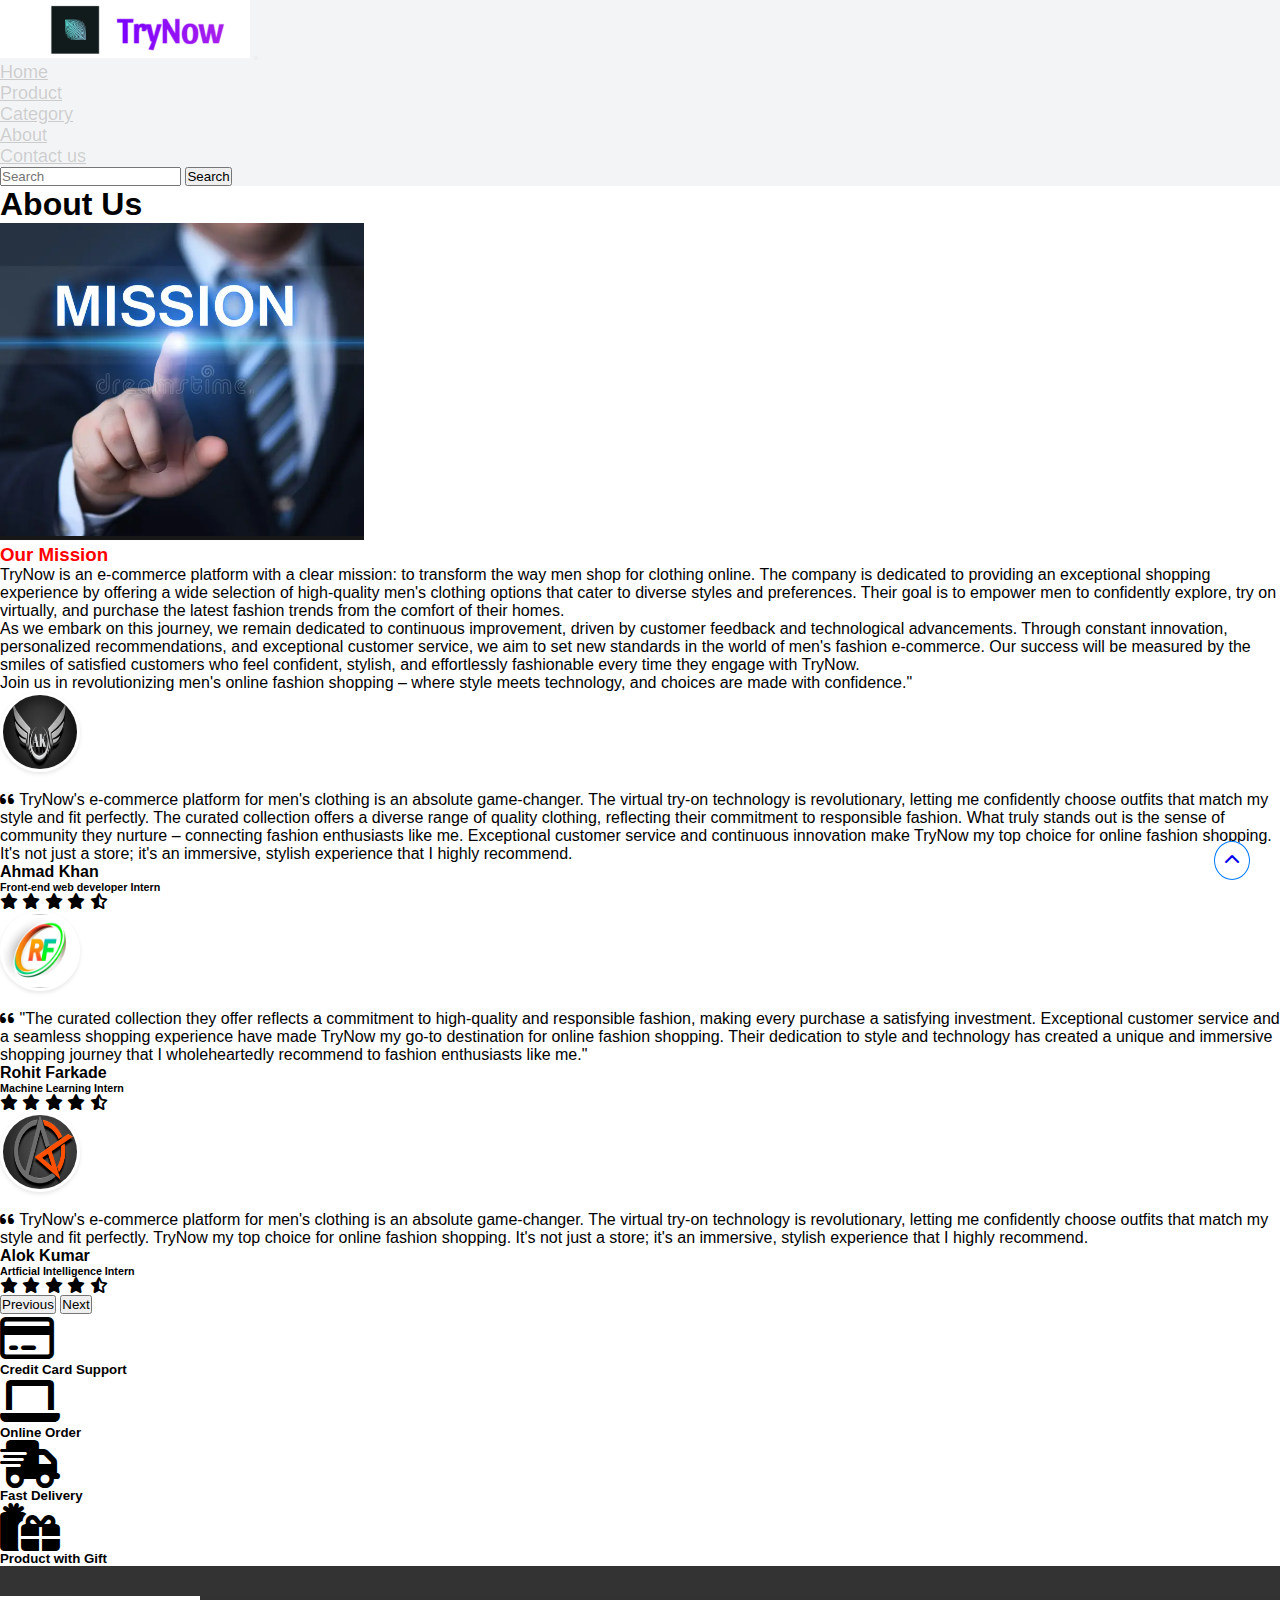
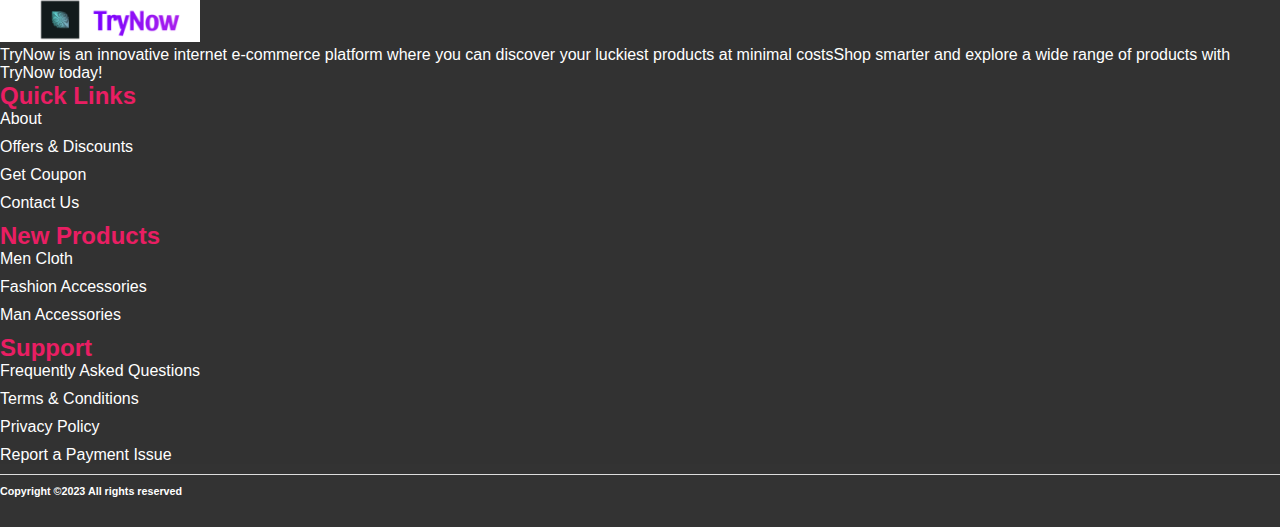
<file: about.html>
<!doctype html>
<html lang="en">

<head>
    <title>TryNow</title>
    <!-- Required meta tags -->
    <meta charset="utf-8">
    <meta name="viewport" content="width=device-width, initial-scale=1, shrink-to-fit=no">

    <!-- Bootstrap CSS v5.2.1 -->
    <link href="https://cdn.jsdelivr.net/npm/bootstrap@5.2.1/dist/css/bootstrap.min.css" rel="stylesheet"
        integrity="sha384-iYQeCzEYFbKjA/T2uDLTpkwGzCiq6soy8tYaI1GyVh/UjpbCx/TYkiZhlZB6+fzT" crossorigin="anonymous">
    <link rel="stylesheet" href="about.css">
    <link rel="stylesheet" href="https://cdnjs.cloudflare.com/ajax/libs/font-awesome/6.0.0-beta3/css/all.min.css">
</head>

<body od="#top">
    <!--Navbar section starts-->
    <nav class="navbar navbar-expand-lg bg-body-tertiary">
        <div class="container-fluid">
            <img src="images1/label.png" class="img img-fluid" width="250px" alt="logo">
            <!-- <h5 class="mx-3" style="font-family: 'Times New Roman', Times, serif;"><b>TryNow</b></h5> -->
            <button class="navbar-toggler" type="button" data-bs-toggle="collapse"
                data-bs-target="#navbarSupportedContent" aria-controls="navbarSupportedContent" aria-expanded="false"
                aria-label="Toggle navigation">
                <span class="navbar-toggler-icon"></span>
            </button>
            <div class="collapse navbar-collapse" id="navbarSupportedContent">
                <ul class="navbar-nav m-auto mb-2 mb-lg-0">
                    <li class="nav-item">
                        <a class="nav-link active" aria-current="page" href="index.html">Home</a>
                    </li>
                    <li class="nav-item">
                        <a class="nav-link active" aria-current="page" href="product.html">Product</a>
                    </li>
                    <li class="nav-item">
                        <a class="nav-link active" aria-current="page" href="category.html">Category</a>
                    </li>
                    <li class="nav-item">
                        <a class="nav-link active" aria-current="page" href="about.html">About</a>
                    </li>
                    <li class="nav-item">
                        <a class="nav-link active" aria-current="page" href="contact.html">Contact us</a>
                    </li>
                </ul>
                <form class="d-flex" role="search">
                    <input class="form-control me-2" type="search" placeholder="Search" aria-label="Search">
                    <button class="btn btn-outline-success" type="submit">Search</button>
                </form>
            </div>
        </div>
    </nav>
    <!--Navbar section ends-->
    <!-- ==============about starts here============== -->
    <section class="about py-5 my-5" id="about">
        <div class="container ">
            <div class="section_title text-center mb-5">
                <h1 class="text-capitalize">About Us</h1>
            </div>
            <div class="row">
                <div class="col-md-6">
                    <div class="row">
                        <div class="col-md-12">
                            <img src="images1/mission.png" class="img img-fluid rounded
    shadow-lg" alt="about us image">
                        </div>
                    </div>
                </div>
                <div class="col-md-6">
                    <div class="row">
                        <div class="col-md-12">
                            <div class="title">
                                <h3 class="text-decoration-underline" style="color: red;"><b>Our Mission</b></h3>
                            </div>
                            <div class="about_text mt-sm-5">
                                <p>
                                    TryNow is an e-commerce platform with a clear mission: to transform the way men shop
                                    for clothing online. The company is dedicated to providing an exceptional shopping
                                    experience by offering a wide selection of high-quality men's clothing options that
                                    cater to diverse styles and preferences. Their goal is to empower men to confidently
                                    explore, try on virtually, and purchase the latest fashion trends from the comfort
                                    of their homes.
                                </p>
                                <p>
                                    As we embark on this journey, we remain dedicated to continuous improvement, driven
                                    by customer feedback and technological advancements. Through constant innovation,
                                    personalized recommendations, and exceptional customer service, we aim to set new
                                    standards in the world of men's fashion e-commerce. Our success will be measured by
                                    the smiles of satisfied customers who feel confident, stylish, and effortlessly
                                    fashionable every time they engage with TryNow.

                                    <br>Join us in revolutionizing men's online fashion shopping – where style meets
                                    technology, and choices are made with confidence."
                                </p>
                            </div>
                        </div>
                    </div>
                </div>
            </div>
            <div class="row">
                <!-- ==============testimonial starts here============== -->
                <section class="text-center bg-info my-5 py-5 rounded">
                    <div class="col-md-10 col-10 mx-auto">
                        <!-- Carousel Wrapper -->
                        <!--Slides-->
                        <div id="carouselExample" class="carousel slide">
                            <div class="carousel-inner">
                                <div class="carousel-item table-active">
                                    <div class="testimonial">
                                        <!--Avatar-->
                                        <div class="avatar mx-auto mb-4">
                                            <img src="images1/ak.jpg" class="rounded-circle img-fluid"
                                                alt="First sample avatar image">
                                        </div>
                                        <!--Content-->
                                        <p>
                                            <i class="fas fa-quote-left"></i> TryNow's e-commerce platform for men's
                                            clothing is an absolute game-changer. The virtual try-on technology is
                                            revolutionary, letting me confidently choose outfits that match my style and
                                            fit perfectly. The curated collection offers a diverse range of quality
                                            clothing, reflecting their commitment to responsible fashion. What truly
                                            stands out is the sense of community they nurture – connecting fashion
                                            enthusiasts like me. Exceptional customer service and continuous innovation
                                            make TryNow my top choice for online fashion shopping. It's not just a
                                            store; it's an immersive, stylish experience that I highly recommend.
                                        </p>
                                        <h4 class="font-weight-bold">Ahmad Khan</h4>
                                        <h6 class="font-weight-bold my-3">Front-end web developer Intern
                                        </h6>
                                        <!--Review-->
                                        <i class="fas fa-star blue-text"> </i>
                                        <i class="fas fa-star blue-text"> </i>
                                        <i class="fas fa-star blue-text"> </i>
                                        <i class="fas fa-star blue-text"> </i>
                                        <i class="fas fa-star-half-alt blue-text"> </i>
                                    </div>
                                </div>
                                <!--first slide end-->
                                <div class="carousel-item table-active">
                                    <div class="testimonial">
                                        <!--Avatar-->
                                        <div class="avatar mx-auto mb-4">
                                            <img src="images1/rf.png" class="rounded-circle img-fluid"
                                                alt="--second sample avatar image">
                                        </div>
                                        <!--Content-->
                                        <p>
                                            <i class="fas fa-quote-left"></i> "The curated collection they offer
                                            reflects a commitment to
                                            high-quality and responsible fashion, making every purchase a satisfying
                                            investment. Exceptional customer service and a seamless shopping experience
                                            have made TryNow my go-to destination for online fashion shopping. Their
                                            dedication to style and technology has created a unique and immersive
                                            shopping journey that I wholeheartedly recommend to fashion enthusiasts like
                                            me."
                                        </p>
                                        <h4 class="font-weight-bold">Rohit Farkade</h4>
                                        <h6 class="font-weight-bold my-3">Machine Learning Intern
                                        </h6>
                                        <!--Review-->
                                        <i class="fas fa-star blue-text"> </i>
                                        <i class="fas fa-star blue-text"> </i>
                                        <i class="fas fa-star blue-text"> </i>
                                        <i class="fas fa-star blue-text"> </i>
                                        <i class="fas fa-star-half-alt blue-text"> </i>
                                    </div>
                                </div>
                                <!--second slide end-->
                                <div class="carousel-item active">
                                    <div class="testimonial">
                                        <!--Avatar-->
                                        <div class="avatar mx-auto mb-4">
                                            <img src="images1/ak1.png" class="rounded-circle img-fluid"
                                                alt="third sample avatar image">
                                        </div>
                                        <!--Content-->
                                        <p>
                                            <i class="fas fa-quote-left"></i> TryNow's e-commerce platform for men's
                                            clothing is an absolute game-changer. The virtual try-on technology is
                                            revolutionary, letting me confidently choose outfits that match my style
                                            and fit perfectly. TryNow my top choice for online fashion shopping. It's
                                            not
                                            just a store; it's an immersive, stylish experience that I highly recommend.
                                        </p>
                                        <h4 class="font-weight-bold">Alok Kumar</h4>
                                        <h6 class="font-weight-bold my-3">Artficial Intelligence Intern
                                        </h6>
                                        <!--Review-->
                                        <i class="fas fa-star blue-text"> </i>
                                        <i class="fas fa-star blue-text"> </i>
                                        <i class="fas fa-star blue-text"> </i>
                                        <i class="fas fa-star blue-text"> </i>
                                        <i class="fas fa-star-half-alt blue-text"> </i>
                                    </div>
                                </div>
                            </div>
                            <!--controls-->
                            <button class="carousel-control-prev" type="button" data-bs-target="#carouselExample"
                                data-bs-slide="prev">
                                <span class="carousel-control-prev-icon" aria-hidden="true"></span>
                                <span class="visually-hidden">Previous</span>
                            </button>
                            <button class="carousel-control-next" type="button" data-bs-target="#carouselExample"
                                data-bs-slide="next">
                                <span class="carousel-control-next-icon" aria-hidden="true"></span>
                                <span class="visually-hidden">Next</span>
                            </button>
                        </div>
                        <!-- Carousel Wrapper -->
                    </div>
                </section>
                <!-- ==============testimonial ends here============== -->
            </div>
            <div class="row mt-5">
                <div class="col-md-3 col-6">
                    <div class="border border-dark rounded shadow text-center p-3">
                        <div class="mb-4">
                            <i class="far fa-credit-card fa-3x"></i>
                        </div>
                        <div>
                            <h5>Credit Card Support</h5>
                        </div>
                    </div>
                </div>
                <div class="col-md-3 col-6 mt-small-2 mb-small-2">
                    <div class="border border-primary rounded shadow text-center p-3">
                        <div class="mb-4">
                            <i class="fas fa-laptop fa-3x"></i>
                        </div>
                        <div>
                            <h5>Online Order</h5>
                        </div>
                    </div>
                </div>
                <div class="col-md-3 col-6">
                    <div class="border border-success rounded shadow text-center p-3">
                        <div class="mb-4">
                            <i class="fas fa-shipping-fast fa-3x"></i>
                        </div>
                        <div>
                            <h5>Fast Delivery</h5>
                        </div>
                    </div>
                </div>
                <div class="col-md-3 col-6">
                    <div class="border border-danger rounded shadow text-center p-3">
                        <div class="mb-4">
                            <i class="fas fa-gifts fa-3x"></i>
                        </div>
                        <div>
                            <h5>Product with Gift</h5>
                        </div>
                    </div>
                </div>
            </div>
        </div>
    </section>
    <!-- ==============about ends here============== -->
    <!-- ==============footer starts here============== -->
    <section class="footer_section pt-5 pb-2" id="footer_section">
        <footer>
            <div class="container-fluid">
                <div class="row">
                    <div class="col-md-3 col-6 pl-5 pl-small-15">
                        <div class="footer_title">
                            <a href="index.html"><img src="images1/label.png" width="200px" class="img img-fluid"
                                    alt="logo"></a>
                        </div>
                        <div>
                            TryNow is an innovative internet e-commerce platform where you can discover your luckiest
                            products at minimal costsShop smarter and explore a wide range of products with TryNow
                            today!
                        </div>
                    </div>
                    <div class="col-md-3 col-6">
                        <div class="footer_title pt-3 mb-3">
                            <h3>Quick Links</h3>
                        </div>
                        <div class="footer_links">
                            <ul>
                                <li><a href="about.html">About</a></li>
                                <li><a href="javascript:;">Offers & Discounts</a></li>
                                <li><a href="javascript:;">Get Coupon</a></li>
                                <li><a href="contact.html">Contact Us</a></li>
                            </ul>
                        </div>
                    </div>
                    <div class="col-md-3 col-6">
                        <div class="footer_title pt-3 mb-3">
                            <h3>New Products</h3>
                        </div>
                        <div class="footer_links">
                            <ul>
                                <li><a href="javascript:;">Men Cloth</a></li>
                                <li><a href="javascript:;">Fashion Accessories</a></li>
                                <li><a href="javascript:;">Man Accessories</a></li>
                            </ul>
                        </div>
                    </div>
                    <div class="col-md-3 col-6">
                        <div class="footer_title pt-3 mb-3">
                            <h3>Support</h3>
                        </div>
                        <div class="footer_links">
                            <ul>
                                <li><a href="javascript:;">Frequently Asked Questions</a></li>
                                <li><a href="javascript:;">Terms & Conditions</a></li>
                                <li><a href="javascript:;">Privacy Policy</a></li>
                                <li><a href="javascript:;">Report a Payment Issue</a></li>
                            </ul>
                        </div>
                    </div>
                </div>
            </div>
            <div class="border-top">
                <h6 class="text-center mt-3">Copyright ©2023 All rights reserved
                </h6>
            </div>
        </footer>
    </section>
    <div class="backtop">
        <a id="button" href="#top" class="btn btn-lg btn-outline-danger" role="button">
            <i class="fas fa-chevron-up text-dark"></i>
        </a>
    </div>
    <!-- ==============footer ends here============== -->
    <!-- Bootstrap JavaScript Libraries -->
    <script src="https://cdn.jsdelivr.net/npm/@popperjs/core@2.11.6/dist/umd/popper.min.js"
        integrity="sha384-oBqDVmMz9ATKxIep9tiCxS/Z9fNfEXiDAYTujMAeBAsjFuCZSmKbSSUnQlmh/jp3" crossorigin="anonymous">
        </script>

    <script src="https://cdn.jsdelivr.net/npm/bootstrap@5.2.1/dist/js/bootstrap.min.js"
        integrity="sha384-7VPbUDkoPSGFnVtYi0QogXtr74QeVeeIs99Qfg5YCF+TidwNdjvaKZX19NZ/e6oz" crossorigin="anonymous">
        </script>
</body>

</html>
</file>
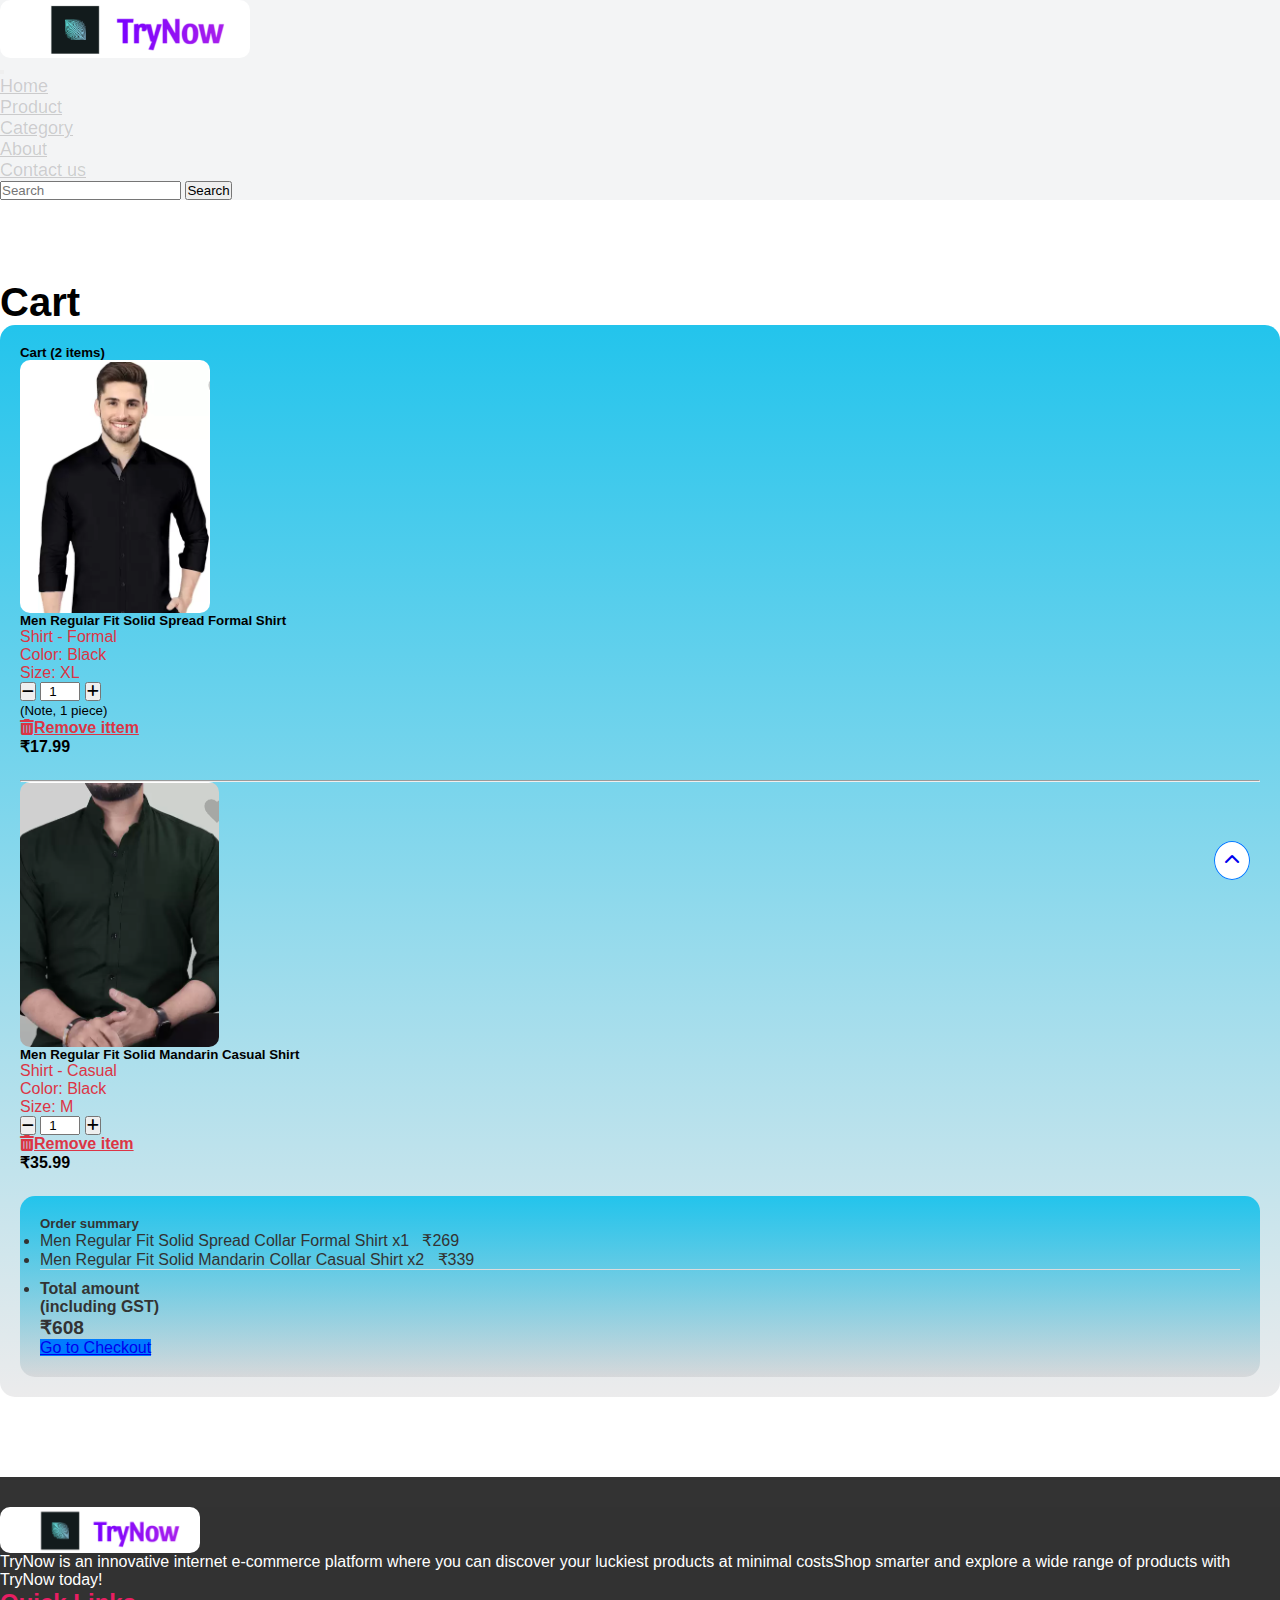
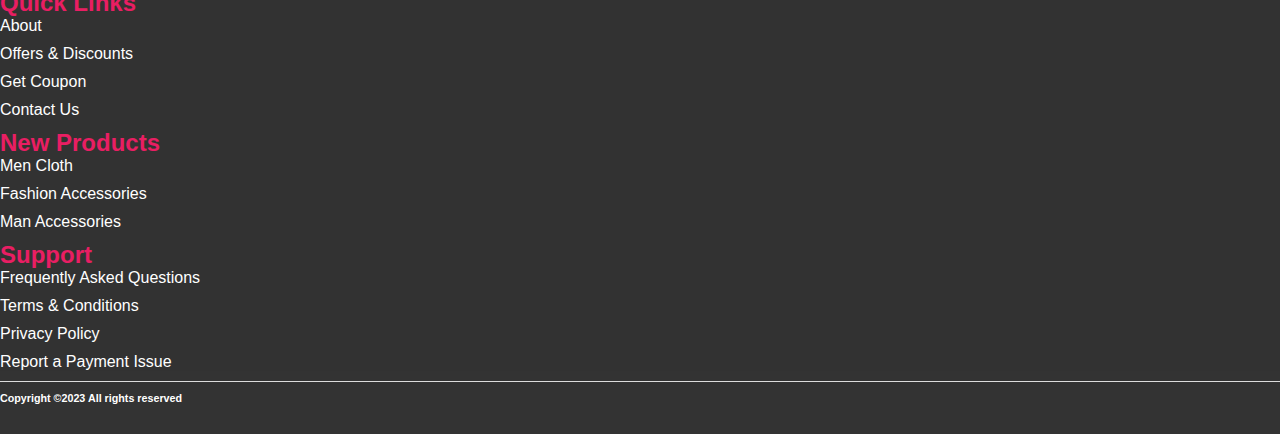
<file: cart.html>
<!doctype html>
<html lang="en">

<head>
    <title>TryNow</title>
    <!-- Required meta tags -->
    <meta charset="utf-8">
    <meta name="viewport" content="width=device-width, initial-scale=1, shrink-to-fit=no">

    <!-- Bootstrap CSS v5.2.1 -->
    <link href="https://cdn.jsdelivr.net/npm/bootstrap@5.2.1/dist/css/bootstrap.min.css" rel="stylesheet"
        integrity="sha384-iYQeCzEYFbKjA/T2uDLTpkwGzCiq6soy8tYaI1GyVh/UjpbCx/TYkiZhlZB6+fzT" crossorigin="anonymous">
    <link rel="stylesheet" href="cart.css">
    <link rel="stylesheet" href="https://cdnjs.cloudflare.com/ajax/libs/font-awesome/6.0.0-beta3/css/all.min.css">
</head>

<body od="#top">
    <!--Navbar section starts-->
    <nav class="navbar navbar-expand-lg bg-body-tertiary">
        <div class="container-fluid">
            <img src="images1/label.png" class="img img-fluid" width="250px" alt="logo">
            <!-- <h5 class="mx-3" style="font-family: 'Times New Roman', Times, serif;"><b>TryNow</b></h5> -->
            <button class="navbar-toggler" type="button" data-bs-toggle="collapse"
                data-bs-target="#navbarSupportedContent" aria-controls="navbarSupportedContent" aria-expanded="false"
                aria-label="Toggle navigation">
                <span class="navbar-toggler-icon"></span>
            </button>
            <div class="collapse navbar-collapse" id="navbarSupportedContent">
                <ul class="navbar-nav m-auto mb-2 mb-lg-0">
                    <li class="nav-item">
                        <a class="nav-link active" aria-current="page" href="index.html">Home</a>
                    </li>
                    <li class="nav-item">
                        <a class="nav-link active" aria-current="page" href="product.html">Product</a>
                    </li>
                    <li class="nav-item">
                        <a class="nav-link active" aria-current="page" href="category.html">Category</a>
                    </li>
                    <li class="nav-item">
                        <a class="nav-link active" aria-current="page" href="about.html">About</a>
                    </li>
                    <li class="nav-item">
                        <a class="nav-link active" aria-current="page" href="contact.html">Contact us</a>
                    </li>
                </ul>
                <form class="d-flex" role="search">
                    <input class="form-control me-2" type="search" placeholder="Search" aria-label="Search">
                    <button class="btn btn-outline-success" type="submit">Search</button>
                </form>
            </div>
        </div>
    </nav>
    <!--Navbar section ends-->
    <!-- ==============cart starts here============== -->
    <section class="cart py-5 my-5" id="cart">
        <div class="container ">
            <div class="section_title text-center mb-5">
                <h1 class="text-capitalize ">Cart</h1>
            </div>
            <div class="row bg_cart_1 rounded">
                <!--Grid column-->
                <div class="col-md-8 border-right">
                    <!-- Card -->
                    <div class="mb-3">
                        <div class="pt-4">
                            <h5 class="mb-4">Cart (<span>2</span> items)</h5>
                            <div class="row mb-4">
                                <div class="col-md-5 col-lg-3 col-xl-3">
                                    <div class="rounded mb-3 mb-md-0">
                                        <img class="img-fluid w-100 rounded" src="images1/l1.png"
                                            alt="Sample">
                                    </div>
                                </div>
                                <div class="col-md-7 col-lg-9 col-xl-9">
                                    <div>
                                        <div class="d-flex justify-content-between">
                                            <div>
                                                <h5> Men Regular Fit Solid Spread Formal Shirt</h5>
                                                <p class="mb-3 text-muted text-uppercase small">Shirt -
                                                    Formal</p>
                                                <p class="mb-2 text-muted text-uppercase small">Color:
                                                    Black</p>
                                                <p class="mb-3 text-muted text-uppercase small">Size:
                                                    XL</p>
                                            </div>
                                            <div>
                                                <div class="mb-0 w-100">
                                                    <button
                                                        onclick="this.parentNode.querySelector('input[type=number]').stepDown()"
                                                        class="btn btn-sm btn-outline-primary">
                                                        <i class="fas fa-minus"></i>
                                                    </button>
                                                    <input class="quantity text-center" min="0" max="10" name="quantity"
                                                        value="1" type="number">
                                                    <button
                                                        onclick="this.parentNode.querySelector('input[type=number]').stepUp()"
                                                        class="btn btn-sm btn-outline-primary">
                                                        <i class="fas fa-plus"></i>
                                                    </button>
                                                </div>
                                                <small class="form-text text-muted text-center">
                                                    (Note, 1 piece)
                                                </small>
                                            </div>
                                        </div>
                                        <div class="d-flex justify-content-between align-items-center">
                                            <div>
                                                <a href="javascript:;" type="button"
                                                    class="small text-uppercase mr-3"><i
                                                        class="fas fa-trash-alt mr-1"></i><b>Remove ittem</b></a>
                                            </div>
                                            <p class="mb-0"><span><strong id="summary">₹17.99</strong></span></p
                                                class="mb-0">
                                        </div>
                                    </div>
                                </div>
                            </div>
                            <hr class="mb-4">
                            <div class="row mb-4">
                                <div class="col-md-5 col-lg-3 col-xl-3">
                                    <div class="rounded mb-3 mb-md-0">
                                        <img class="img-fluid w-100 rounded" src="images1/l2.png"
                                            alt="Sample">
                                    </div>
                                </div>
                                <div class="col-md-7 col-lg-9 col-xl-9">
                                    <div>
                                        <div class="d-flex justify-content-between">
                                            <div>
                                                <h5>Men Regular Fit Solid Mandarin Casual Shirt</h5>
                                                <p class="mb-3 text-muted text-uppercase small">Shirt -
                                                    Casual</p>
                                                <p class="mb-2 text-muted text-uppercase small">Color:
                                                    Black</p>
                                                <p class="mb-3 text-muted text-uppercase small">Size:
                                                    M</p>
                                            </div>
                                            <div>
                                                <div class="mb-0 w-100">
                                                    <button
                                                        onclick="this.parentNode.querySelector('input[type=number]').stepDown()"
                                                        class="btn btn-sm btn-outline-primary">
                                                        <i class="fas fa-minus"></i>
                                                    </button>
                                                    <input class="quantity text-center" min="0" max="10" name="quantity"
                                                        value="1" type="number">
                                                    <button
                                                        onclick="this.parentNode.querySelector('input[type=number]').stepUp()"
                                                        class="btn btn-sm btn-outline-primary">
                                                        <i class="fas fa-plus"></i>
                                                    </button>
                                                </div>
                                            </div>
                                        </div>
                                        <div class="d-flex justify-content-between align-items-center">
                                            <div>
                                                <a href="javascript:;" type="button"
                                                    class="card-link-secondary small text-uppercase mr-3">
                                                    <i class="fas fa-trash-alt mr-1"></i><b>Remove item</b>
                                                </a>
                                            </div>
                                            <p class="mb-0"><span><strong>₹35.99</strong></span></p class="mb-0">
                                        </div>
                                    </div>
                                </div>
                            </div>
                        </div>
                    </div>
                </div>
                <!--Grid column-->
                <!--Grid column-->
                <div class="col-md-4 rounded">
                    <!-- Card -->
                    <div class="mb-3">
                        <div class="pt-4">
                            <h5 class="mb-3">Order summary</h5>
                            <ul class="list-group list-group-flush">
                                <li class="list-group-item d-flex justify-content-between
    align-items-center border-0 px-0 pb-2">
                                    <span>Men Regular Fit Solid Spread Collar Formal Shirt</span>
                                    <span>x1&nbsp;&nbsp;</span>
                                    <span>₹269</span>
                                </li>
                                <li class="list-group-item d-flex justify-content-between
    align-items-center border-0 px-0 pb-2">
                                    <span> Men Regular Fit Solid Mandarin Collar Casual Shirt</span>
                                    <span>x2&nbsp;&nbsp;</span>
                                    <span>₹339</span>
                                </li>
                                <li class="list-group-item d-flex justify-content-between
    align-items-center border-top px-0 mb-3">
                                    <div>
                                        <strong>Total amount</strong>
                                        <strong>
                                            <p class="mb-0">(including GST)</p>
                                        </strong>
                                    </div>
                                    <span><strong>₹608</strong></span>
                                </li>
                            </ul>
                            <a href="checkout.html" class="btn btn-primary btn-block">Go to
                                Checkout</a>
                        </div>
                    </div>
                    <!-- Card -->
                </div>
                <!--Grid column-->
            </div>
        </div>
    </section>
    <!-- ==============cart ends here============== -->

    <!-- ==============footer starts here============== -->
    <section class="footer_section pt-5 pb-2" id="footer_section">
        <footer>
            <div class="container-fluid">
                <div class="row">
                    <div class="col-md-3 col-6 pl-5 pl-small-15">
                        <div class="footer_title">
                            <a href="index.html"><img src="images1/label.png" width="200px" class="img img-fluid"
                                    alt="logo"></a>
                        </div>
                        <div>
                            TryNow is an innovative internet e-commerce platform where you can discover your luckiest
                            products at minimal costsShop smarter and explore a wide range of products with TryNow
                            today!
                        </div>
                    </div>
                    <div class="col-md-3 col-6">
                        <div class="footer_title pt-3 mb-3">
                            <h3>Quick Links</h3>
                        </div>
                        <div class="footer_links">
                            <ul>
                                <li><a href="about.html">About</a></li>
                                <li><a href="javascript:;">Offers & Discounts</a></li>
                                <li><a href="javascript:;">Get Coupon</a></li>
                                <li><a href="contact.html">Contact Us</a></li>
                            </ul>
                        </div>
                    </div>
                    <div class="col-md-3 col-6">
                        <div class="footer_title pt-3 mb-3">
                            <h3>New Products</h3>
                        </div>
                        <div class="footer_links">
                            <ul>
                                <li><a href="javascript:;">Men Cloth</a></li>
                                <li><a href="javascript:;">Fashion Accessories</a></li>
                                <li><a href="javascript:;">Man Accessories</a></li>
                            </ul>
                        </div>
                    </div>
                    <div class="col-md-3 col-6">
                        <div class="footer_title pt-3 mb-3">
                            <h3>Support</h3>
                        </div>
                        <div class="footer_links">
                            <ul>
                                <li><a href="javascript:;">Frequently Asked Questions</a></li>
                                <li><a href="javascript:;">Terms & Conditions</a></li>
                                <li><a href="javascript:;">Privacy Policy</a></li>
                                <li><a href="javascript:;">Report a Payment Issue</a></li>
                            </ul>
                        </div>
                    </div>
                </div>
            </div>
            <div class="border-top">
                <h6 class="text-center mt-3">Copyright ©2023 All rights reserved
                </h6>
            </div>
        </footer>
    </section>
    <div class="backtop">
        <a id="button" href="#top" class="btn btn-lg btn-outline-danger" role="button">
            <i class="fas fa-chevron-up text-dark"></i>
        </a>
    </div>
    <!-- ==============footer ends here============== -->
    <!-- Bootstrap JavaScript Libraries -->
    <script src="https://cdn.jsdelivr.net/npm/@popperjs/core@2.11.6/dist/umd/popper.min.js"
        integrity="sha384-oBqDVmMz9ATKxIep9tiCxS/Z9fNfEXiDAYTujMAeBAsjFuCZSmKbSSUnQlmh/jp3" crossorigin="anonymous">
        </script>

    <script src="https://cdn.jsdelivr.net/npm/bootstrap@5.2.1/dist/js/bootstrap.min.js"
        integrity="sha384-7VPbUDkoPSGFnVtYi0QogXtr74QeVeeIs99Qfg5YCF+TidwNdjvaKZX19NZ/e6oz" crossorigin="anonymous">
        </script>
</body>

</html>
</file>
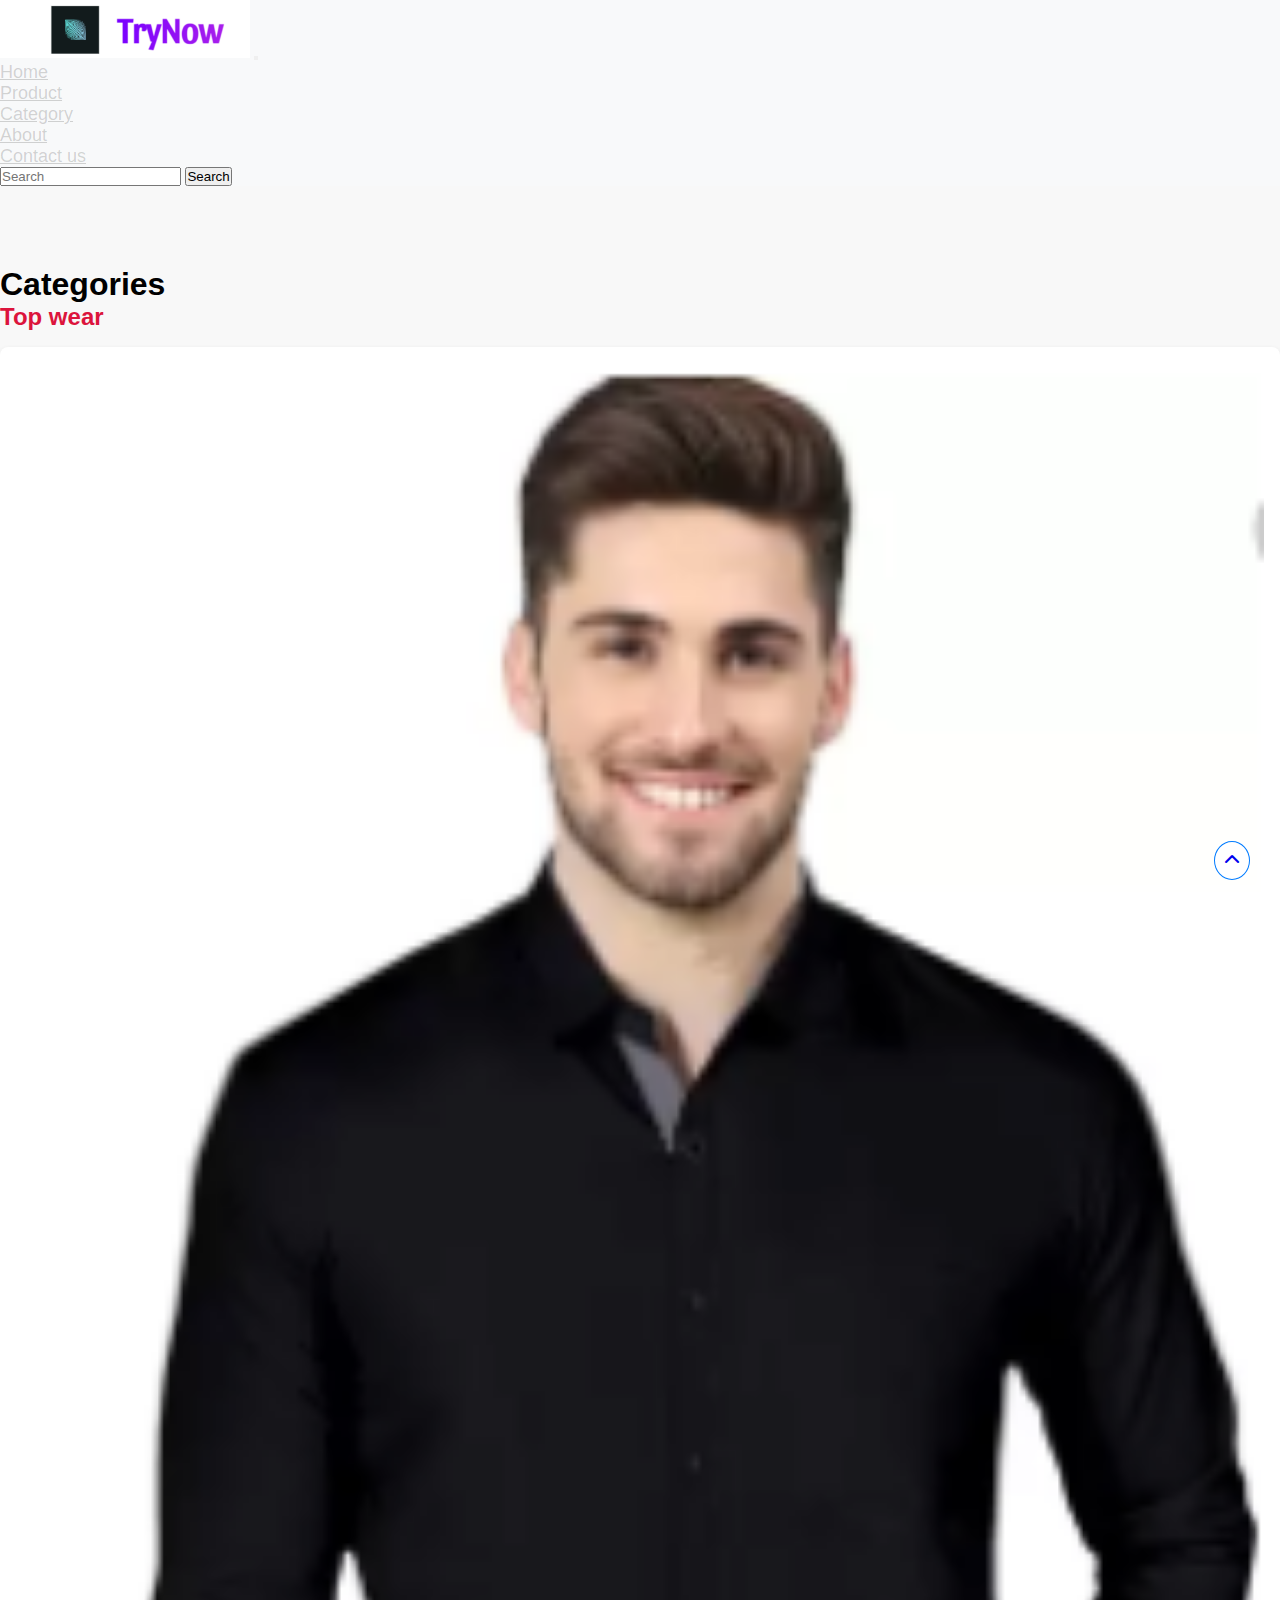
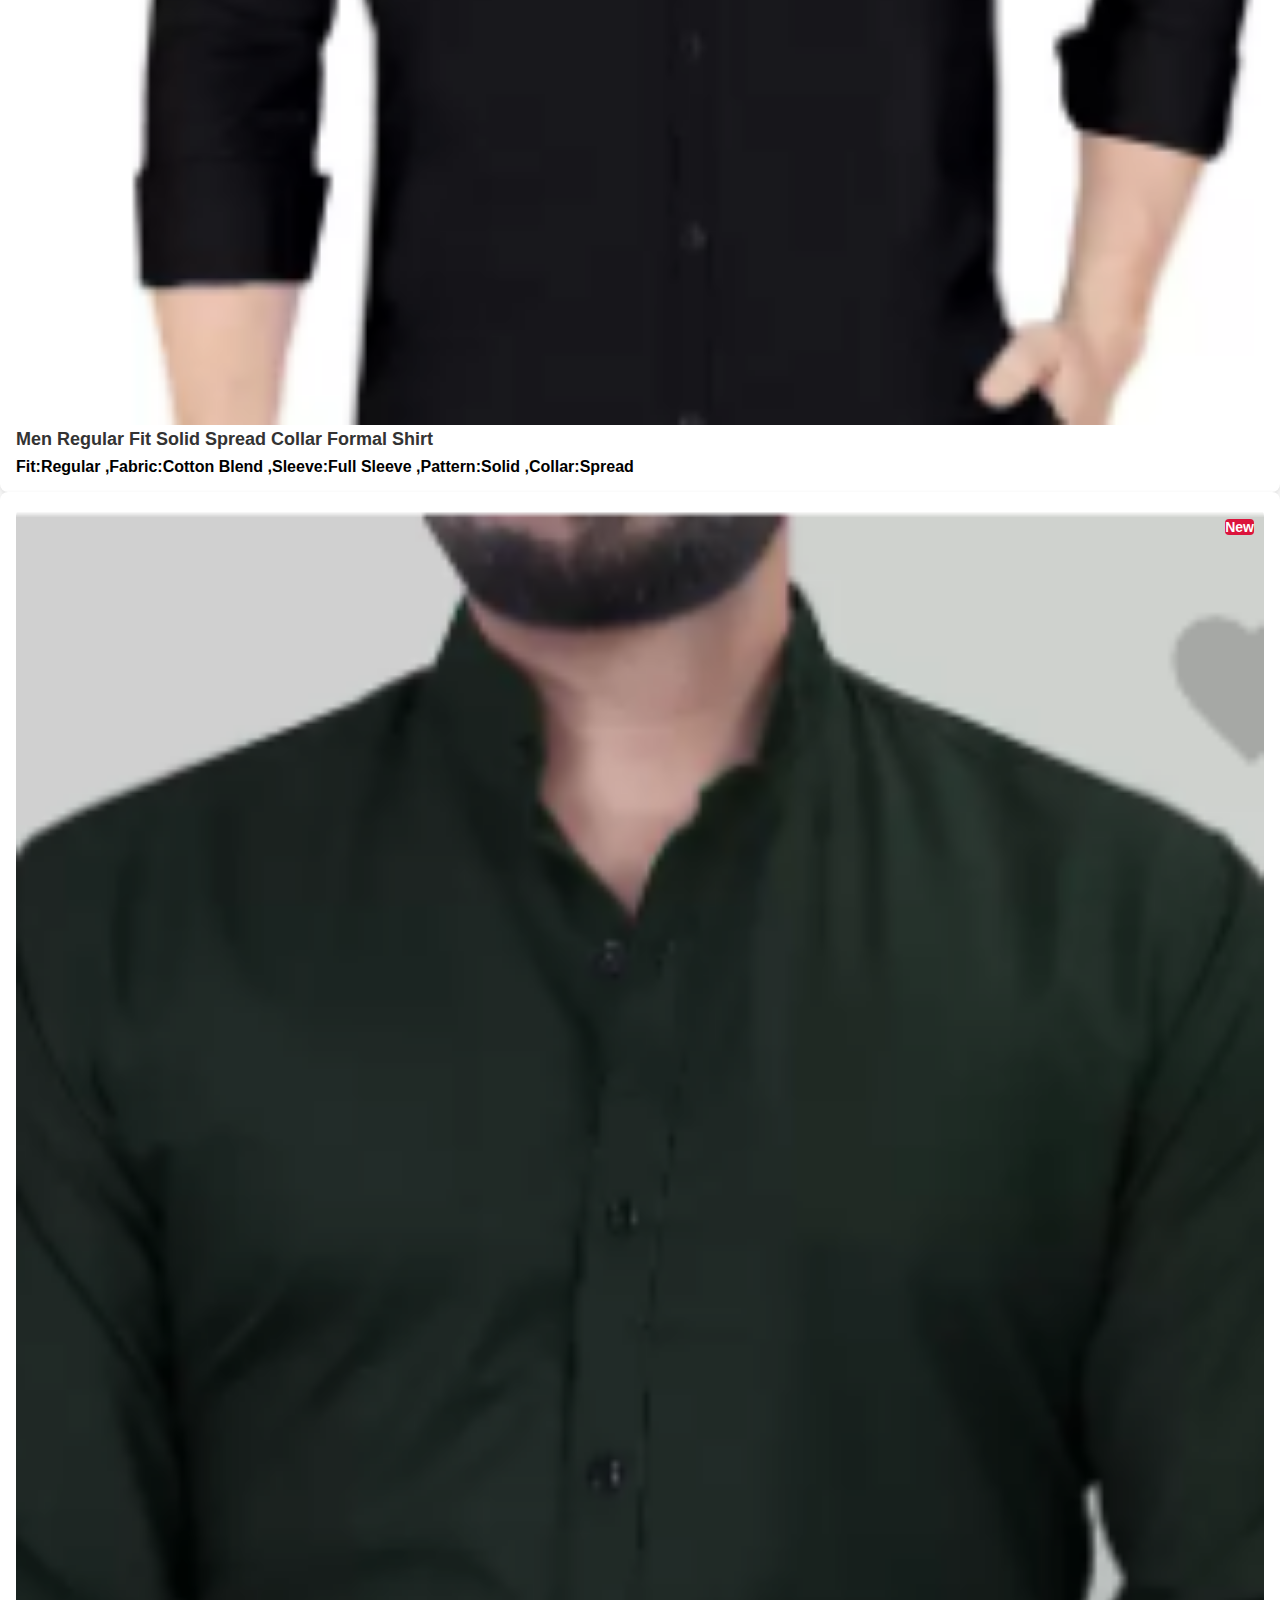
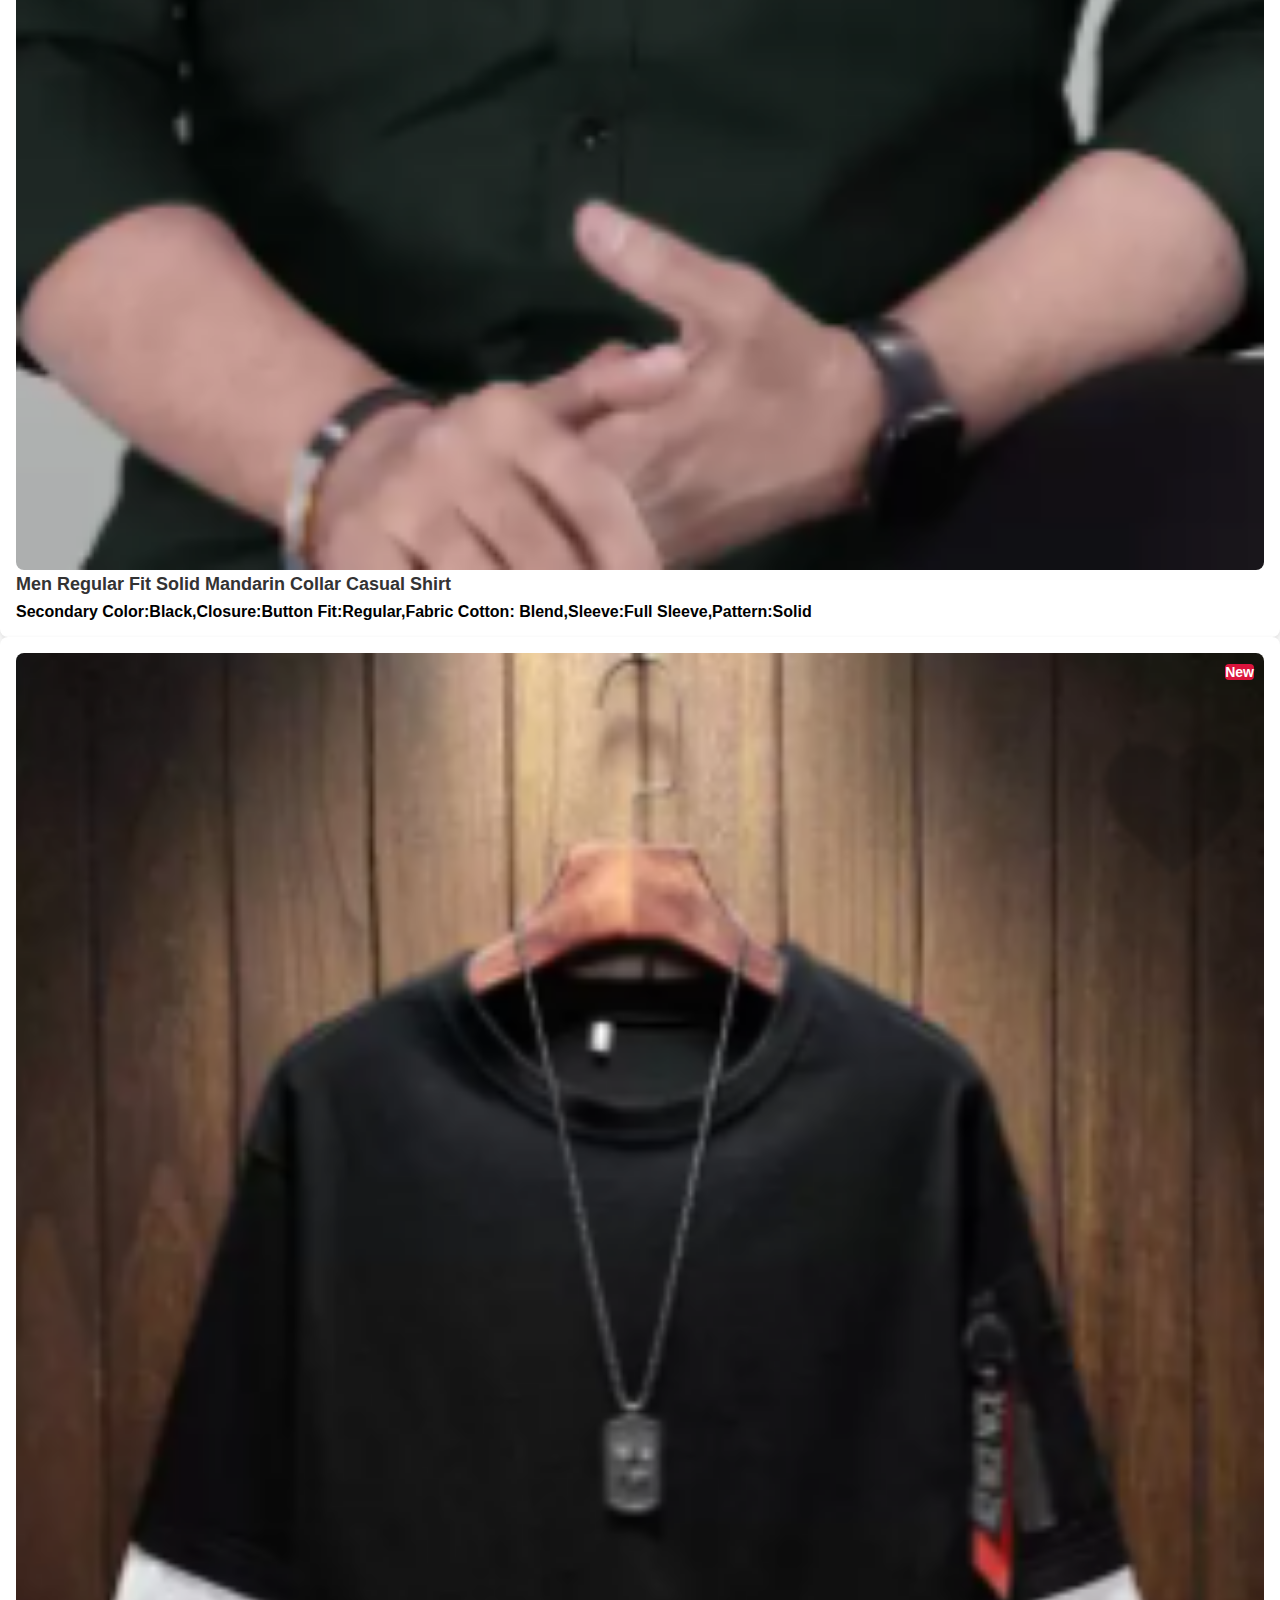
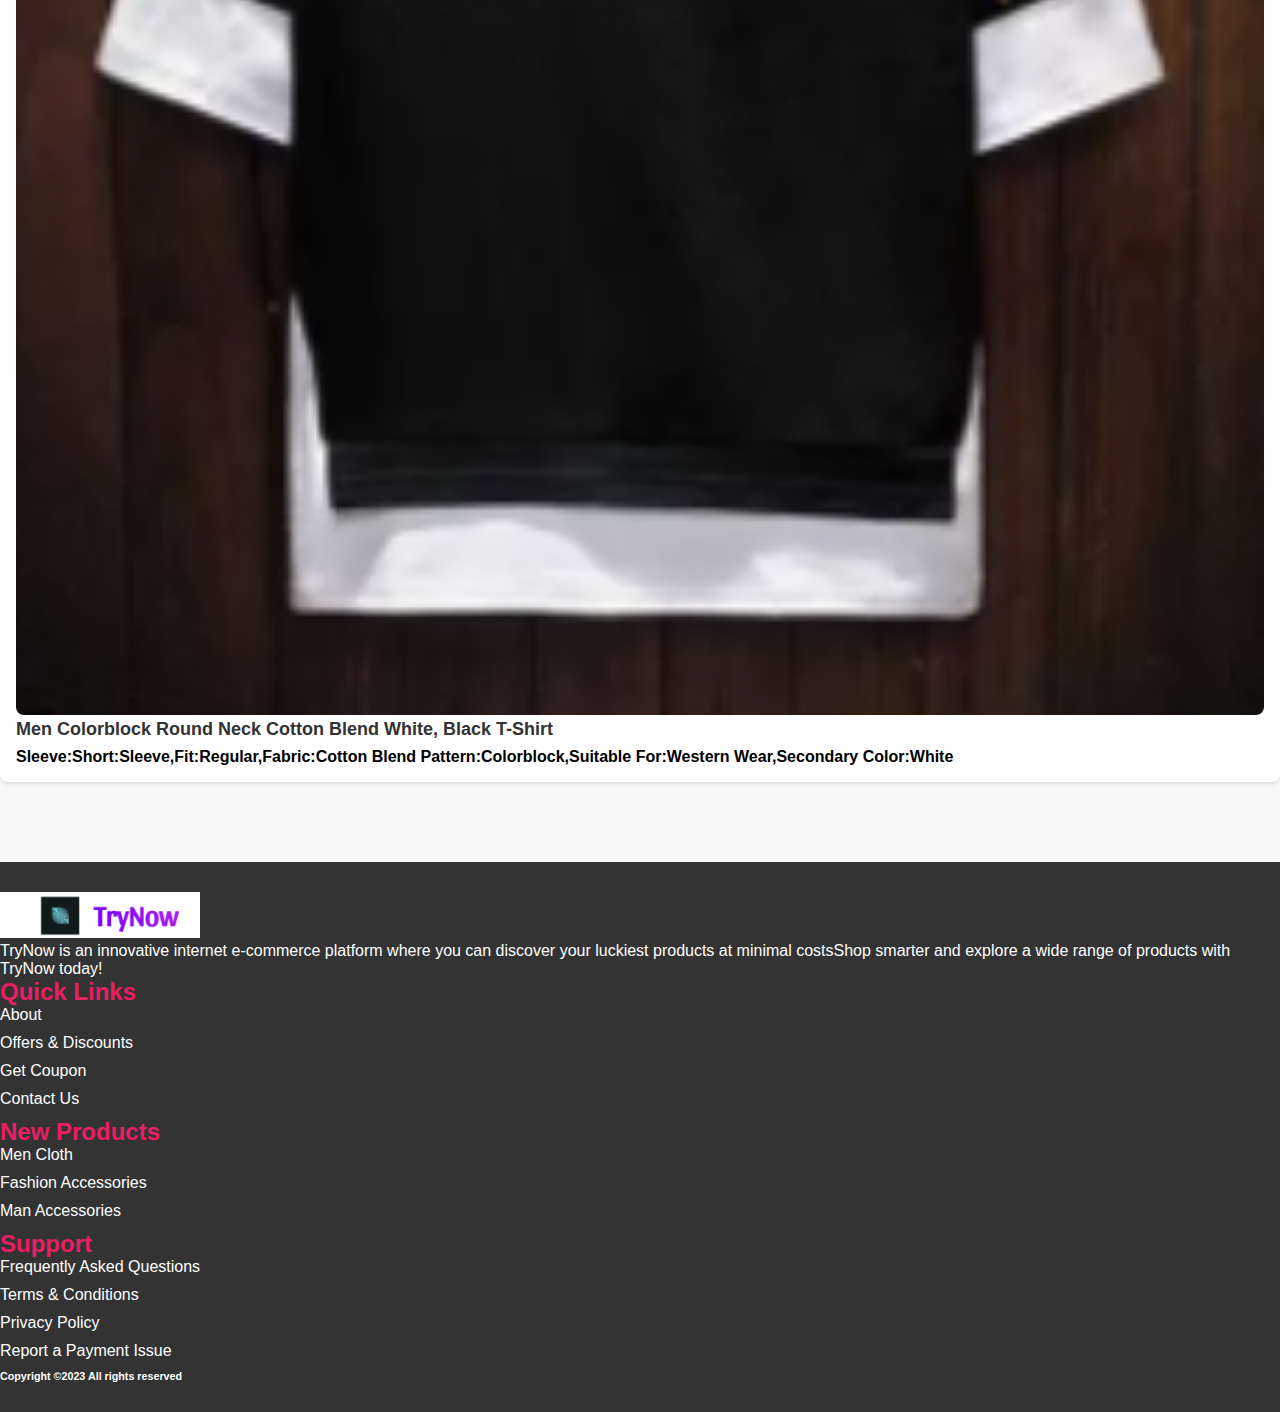
<file: category.html>
<!doctype html>
<html lang="en">

<head>
    <title>TryNow</title>
    <!-- Required meta tags -->
    <meta charset="utf-8">
    <meta name="viewport" content="width=device-width, initial-scale=1, shrink-to-fit=no">

    <!-- Bootstrap CSS v5.2.1 -->
    <link href="https://cdn.jsdelivr.net/npm/bootstrap@5.2.1/dist/css/bootstrap.min.css" rel="stylesheet"
        integrity="sha384-iYQeCzEYFbKjA/T2uDLTpkwGzCiq6soy8tYaI1GyVh/UjpbCx/TYkiZhlZB6+fzT" crossorigin="anonymous">
    <link rel="stylesheet" href="https://cdnjs.cloudflare.com/ajax/libs/font-awesome/6.0.0-beta3/css/all.min.css">
    <link rel="stylesheet" href="category.css">
</head>

<body id="#top">
    <!--Navbar section starts-->
    <nav class="navbar navbar-expand-lg bg-body-tertiary">
        <div class="container-fluid">
            <img src="images1/label.png" class="img img-fluid" width="250px" alt="logo">
            <button class="navbar-toggler" type="button" data-bs-toggle="collapse"
                data-bs-target="#navbarSupportedContent" aria-controls="navbarSupportedContent" aria-expanded="false"
                aria-label="Toggle navigation">
                <span class="navbar-toggler-icon"></span>
            </button>
            <div class="collapse navbar-collapse" id="navbarSupportedContent">
                <ul class="navbar-nav m-auto mb-2 mb-lg-0">
                    <li class="nav-item">
                        <a class="nav-link active" aria-current="page" href="index.html">Home</a>
                    </li>
                    <li class="nav-item">
                        <a class="nav-link active" aria-current="page" href="product.html">Product</a>
                    </li>
                    <li class="nav-item">
                        <a class="nav-link active" aria-current="page" href="category.html">Category</a>
                    </li>
                    <li class="nav-item">
                        <a class="nav-link active" aria-current="page" href="about.html">About</a>
                    </li>
                    <li class="nav-item">
                        <a class="nav-link active" aria-current="page" href="contact.html">Contact us</a>
                    </li>
                </ul>
                <form class="d-flex" role="search">
                    <input class="form-control me-2" type="search" placeholder="Search" aria-label="Search">
                    <button class="btn btn-outline-success" type="submit">Search</button>
                </form>
            </div>
        </div>
    </nav>
    <!--Navbar section ends-->
    <!-- ==============category starts here============== -->
    <section class="products py-5 my-5 bg-light" id="products">
        <div class="container ">
            <div class="section_title text-center mb-5">
                <h1 class="text-capitaliz">Categories</h1>
            </div>
            <h3 class="text-capitalize text-decoration-none" style="color: crimson;"><b>Top wear</b></h3>
            <div class="row mb-5">
                <div class="col-md-4 col-12">
                    <div class="single_product shadow text-center p-1">
                        <div class="product_img">
                            <a href="product_detail_t1.html"><img src="images1/l1.png" class="img img-fluid rounded"
                                    alt=""></a>
                        </div>
                        <div class="product-caption my-3">
                            <h4><a href="product_detail_t1.html">Men Regular Fit Solid Spread Collar Formal Shirt</a></h4>
                        </div>
                        <div class="mt-3">
                            <p>
                                <b>Fit:Regular ,Fabric:Cotton Blend
                                    ,Sleeve:Full Sleeve ,Pattern:Solid ,Collar:Spread</b>
                            </p>
                        </div>
                    </div>
                </div>
                <div class="col-md-4 col-12">
                    <div class="single_product shadow text-center p-1 mt-small-5
    mb-small-5">
                        <div class="product_img">
                            <a href="product_detail_t2.html"><img src="images1/l2.png" class="img img-fluid rounded" alt=""></a>
                            <div class="new_product">
                                <span class="badge py-2 px-3 badge-pill
    badge-danger">New</span>
                            </div>
                        </div>
                        <div class="product-caption my-3">
                            <h4><a href="product_detail_t2.html">Men Regular Fit Solid Mandarin Collar Casual Shirt</a></h4>
                        </div>
                        <div class="mt-3">
                            <p>
                                <b>
                                    Secondary Color:Black,Closure:Button
                                    Fit:Regular,Fabric Cotton: Blend,Sleeve:Full Sleeve,Pattern:Solid
                                </b>
                            </p>
                        </div>
                    </div>
                </div>
                <div class="col-md-4 col-12">
                    <div class="single_product shadow text-center p-1">
                        <div class="product_img">
                            <a href="product_detail_t3.html"><img src="images1/l3.png" class="img img-fluid rounded" alt=""></a>
                            <div class="new_product">
                                <span class="badge py-2 px-3 badge-pill
    badge-danger">New</span>
                            </div>
                        </div>
                        <div class="product-caption my-3">
                            <h4><a href="product_detail_t2.html">Men Colorblock Round Neck Cotton Blend White, Black T-Shirt</a>
                            </h4>
                        </div>
                        <div class="mt-3">
                            <p>
                                <b>Sleeve:Short:Sleeve,Fit:Regular,Fabric:Cotton Blend
                                    Pattern:Colorblock,Suitable For:Western Wear,Secondary Color:White</b>
                            </p>
                        </div>
                    </div>
                </div>
            </div>
            <!-- <div class="row">
                <div class="col-md-4 col-12">
                    <div class="single_product shadow text-center p-1">
                        <div class="product_img">
                            <a href="#"><img src="images1/t1.png" class="img img-fluid rounded" alt=""></a>
                            <div class="new_product">
                                <span class="badge py-2 px-3 badge-pill
    badge-danger">New</span>
                            </div>
                        </div>
                        <div class="product-caption my-3">
                            <h4><a href="#">Men Printed, Typography Round Neck Cotton Blend Black T-Shi</a>
                            </h4>
                        </div>
                        <div class="mt-3">
                            <p>
                                <b>Type:Round Neck,Sleeve:Short Sleeve,Fit:Slim,Fabric:Cotton Blend
                                    ,Neck Type:Round Neck</b>
                            </p>
                        </div>
                    </div>
                </div>
                <div class="col-md-4 col-12">
                    <div class="single_product shadow text-center p-1 mt-small-5
    mb-small-5">
                        <div class="product_img">
                            <a href=" #"><img src="images1/t2.png" class="img img-fluid rounded" alt=""></a>
                            <div class="new_product">
                                <span class="badge py-2 px-3 badge-pill
    badge-danger">New</span>
                            </div>
                        </div>
                        <div class="product-caption my-3">
                            <h4><a href=" #"> Men Regular Fit Solid Spread Collar Formal Shirt</a></h4>
                        </div>
                        <div class="mt-3">
                            <p>
                                <b>
                                    Style Code:Cotton Shirt,Closure:Button,Fit:Regular,Fabric:Cotton Blend
                                    Sleeve:Full Sleeve,Pattern:Solid
                                </b>
                            </p>
                        </div>
                    </div>
                </div>
                <div class="col-md-4 col-12">
                    <div class="single_product shadow text-center p-1">
                        <div class="product_img">
                            <a href="#"><img src="images1/t3.png" class="img img-fluid rounded" alt=""></a>
                        </div>
                        <div class="product-caption my-3">
                            <h4><a href="#">Men Regular Fit Printed Spread Collar Casual Shirt</a></h4>
                        </div>
                        <div class="mt-3">
                            <p>
                                <b>
                                    Closure:Button,Fit:Regular,Fabric:Lycra Blend
                                    Sleeve:Short Sleeve,Pattern:Printed
                                </b>
                            </p>
                        </div>
                    </div>
                </div>
            </div> -->
        </div>
    </section>
    <!-- ==============category ends here============== -->
    <!--footer section starts here-->
    <section class="footer_section pt-5 pb-2" id="footer_section">
        <footer>
            <div class="container-fluid">
                <div class="row">
                    <div class="col-md-3 col-6 pl-5 pl-small-15">
                        <div class="footer_title">
                            <a href="index.html"><img src="images1/label.png" width="200px" class="img img-fluid"
                                    alt="logo"></a>
                        </div>
                        <div>
                            TryNow is an innovative internet e-commerce platform where you can discover your
                            luckiest
                            products at minimal costsShop smarter and explore a wide range of products with
                            TryNow
                            today!
                        </div>
                    </div>
                    <div class="col-md-3 col-6">
                        <div class="footer_title pt-3 mb-3">
                            <h3>Quick Links</h3>
                        </div>
                        <div class="footer_links">
                            <ul>
                                <li><a href="about.html">About</a></li>
                                <li><a href="javascript:;">Offers & Discounts</a></li>
                                <li><a href="javascript:;">Get Coupon</a></li>
                                <li><a href="contact.html">Contact Us</a></li>
                            </ul>
                        </div>
                    </div>
                    <div class="col-md-3 col-6">
                        <div class="footer_title pt-3 mb-3">
                            <h3>New Products</h3>
                        </div>
                        <div class="footer_links">
                            <ul>
                                <li><a href="javascript:;">Men Cloth</a></li>
                                <li><a href="javascript:;">Fashion Accessories</a></li>
                                <li><a href="javascript:;">Man Accessories</a></li>
                            </ul>
                        </div>
                    </div>
                    <div class="col-md-3 col-6">
                        <div class="footer_title pt-3 mb-3">
                            <h3>Support</h3>
                        </div>
                        <div class="footer_links">
                            <ul>
                                <li><a href="javascript:;">Frequently Asked Questions</a></li>
                                <li><a href="javascript:;">Terms & Conditions</a></li>
                                <li><a href="javascript:;">Privacy Policy</a></li>
                                <li><a href="javascript:;">Report a Payment Issue</a></li>
                            </ul>
                        </div>
                    </div>
                </div>
            </div>
            <div class="border-top">
                <h6 class="text-center mt-3">Copyright ©2023 All rights reserved
                </h6>
            </div>
        </footer>
    </section>
    <div class="backtop">
        <a id="button" href="#top" class="btn btn-lg btn-outline-danger" role="button">
            <i class="fas fa-chevron-up text-dark"></i>
        </a>
    </div>
    <!-- ==============footer ends here============== -->
    <!-- Bootstrap JavaScript Libraries -->
    <script src="https://cdn.jsdelivr.net/npm/@popperjs/core@2.11.6/dist/umd/popper.min.js"
        integrity="sha384-oBqDVmMz9ATKxIep9tiCxS/Z9fNfEXiDAYTujMAeBAsjFuCZSmKbSSUnQlmh/jp3" crossorigin="anonymous">
        </script>

    <script src="https://cdn.jsdelivr.net/npm/bootstrap@5.2.1/dist/js/bootstrap.min.js"
        integrity="sha384-7VPbUDkoPSGFnVtYi0QogXtr74QeVeeIs99Qfg5YCF+TidwNdjvaKZX19NZ/e6oz" crossorigin="anonymous">
        </script>
    <script>const carousel = new bootstrap.Carousel('#myCarousel')</script>
</body>

</html>
</file>
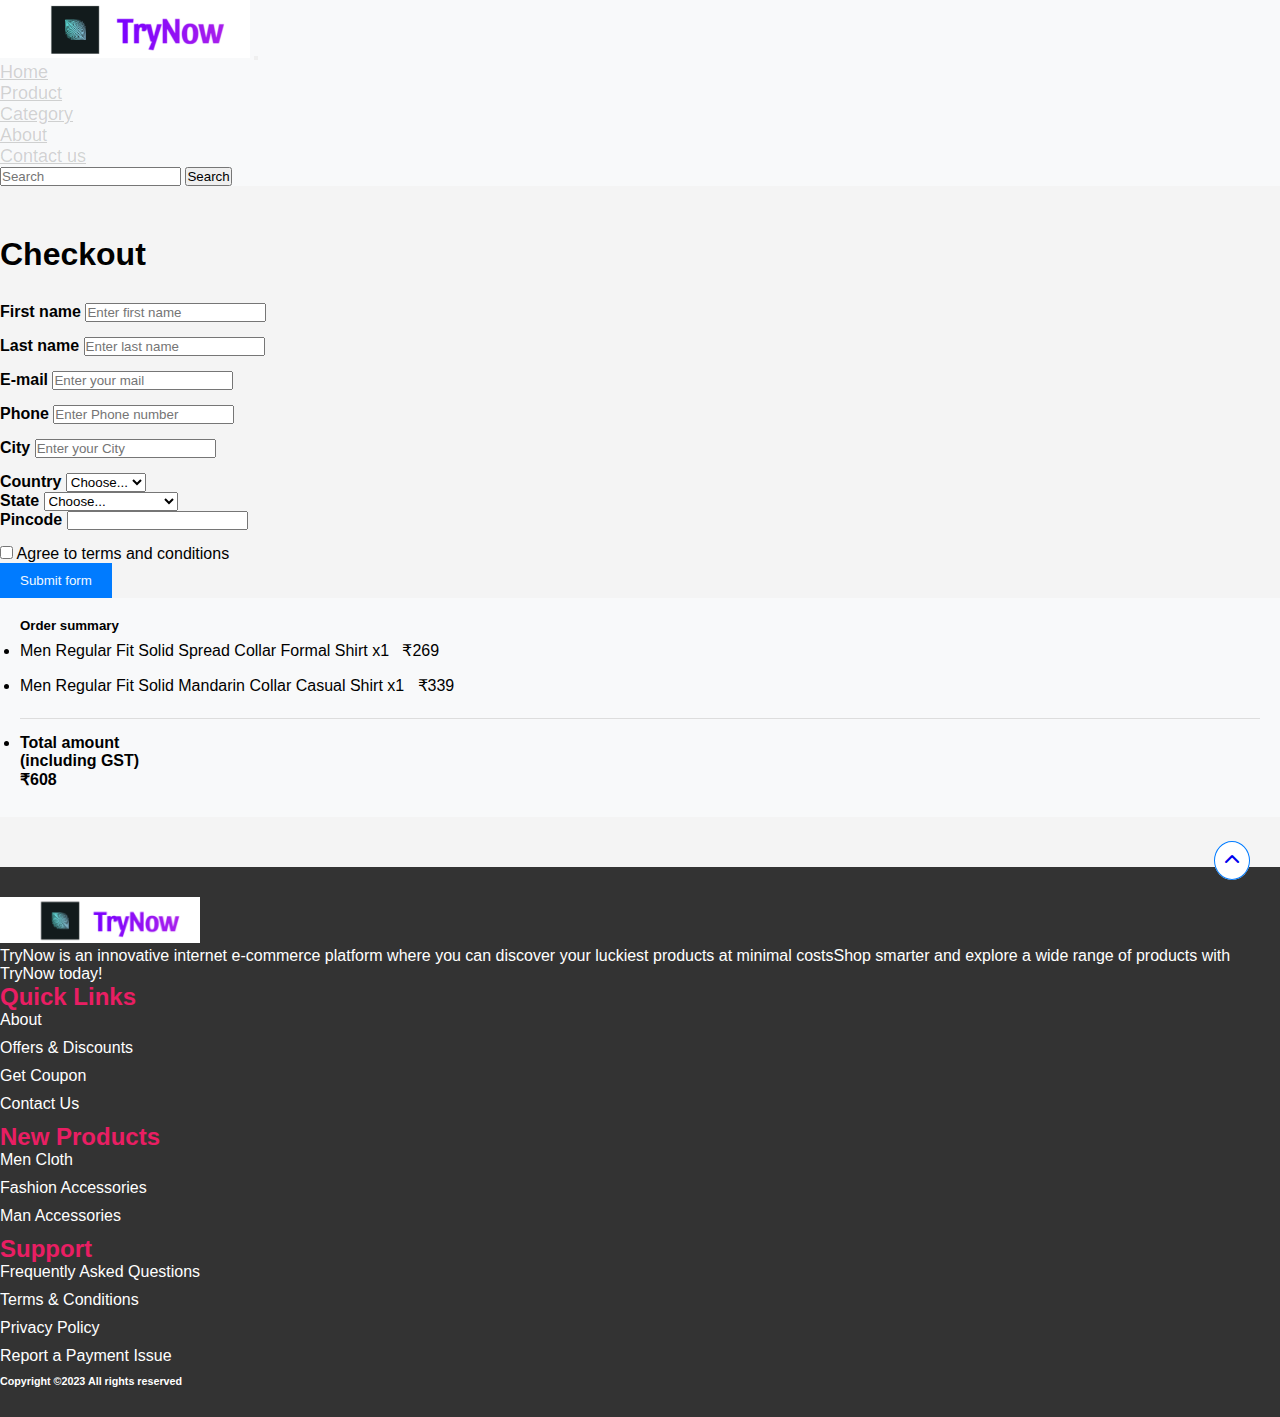
<file: checkout.html>
<!doctype html>
<html lang="en">

<head>
    <title>TryNow</title>
    <!-- Required meta tags -->
    <meta charset="utf-8">
    <meta name="viewport" content="width=device-width, initial-scale=1, shrink-to-fit=no">

    <!-- Bootstrap CSS v5.2.1 -->
    <link href="https://cdn.jsdelivr.net/npm/bootstrap@5.2.1/dist/css/bootstrap.min.css" rel="stylesheet"
        integrity="sha384-iYQeCzEYFbKjA/T2uDLTpkwGzCiq6soy8tYaI1GyVh/UjpbCx/TYkiZhlZB6+fzT" crossorigin="anonymous">
    <link rel="stylesheet" href="https://cdnjs.cloudflare.com/ajax/libs/font-awesome/6.0.0-beta3/css/all.min.css">
    <link rel="stylesheet" href="checkout.css">
</head>

<body id="#top">
    <!--Navbar section starts-->
    <nav class="navbar navbar-expand-lg bg-body-tertiary">
        <div class="container-fluid">
            <img src="images1/label.png" class="img img-fluid" width="250px" alt="logo">
            <!-- <h5 class="mx-3" style="font-family: 'Times New Roman', Times, serif;"><b>TryNow</b></h5> -->
            <button class="navbar-toggler" type="button" data-bs-toggle="collapse"
                data-bs-target="#navbarSupportedContent" aria-controls="navbarSupportedContent" aria-expanded="false"
                aria-label="Toggle navigation">
                <span class="navbar-toggler-icon"></span>
            </button>
            <div class="collapse navbar-collapse" id="navbarSupportedContent">
                <ul class="navbar-nav m-auto mb-2 mb-lg-0">
                    <li class="nav-item">
                        <a class="nav-link active" aria-current="page" href="index.html">Home</a>
                    </li>
                    <li class="nav-item">
                        <a class="nav-link active" aria-current="page" href="product.html">Product</a>
                    </li>
                    <li class="nav-item">
                        <a class="nav-link active" aria-current="page" href="category.html">Category</a>
                    </li>
                    <li class="nav-item">
                        <a class="nav-link active" aria-current="page" href="about.html">About</a>
                    </li>
                    <li class="nav-item">
                        <a class="nav-link active" aria-current="page" href="contact.html">Contact us</a>
                    </li>
                </ul>
                <form class="d-flex" role="search">
                    <input class="form-control-sm me-2" type="search" placeholder="Search" aria-label="Search">
                    <button class="btn btn-outline-success" type="submit">Search</button>
                </form>
            </div>
        </div>
    </nav>
    <!--Navbar section ends-->
    <!-- ==============Checkout starts here============== -->
    <section class="Checkout py-5 my-5" id="Checkout">
        <div class="container ">
            <div class="section_title text-center mb-5">
                <h1 class="text-capitalize">Checkout</h1>
            </div>
            <div class="row">
                <!--Grid column-->
                <div class="col-lg-8">
                    <form class="row g-3">
                        <div class="col-md-4">
                            <label for="validationDefault01" class="form-label">First name</label>
                            <input type="text" class="form-control" id="validationDefault01" placeholder="Enter first name" required>
                        </div>
                        <div class="col-md-4">
                            <label for="validationDefault02" class="form-label">Last name</label>
                            <input type="text" class="form-control" id="validationDefault02" placeholder="Enter last name" required>
                        </div>
                        <div class="col-md-4">
                            <label for="validationDefault03" class="form-label">E-mail</label>
                            <input type="email" class="form-control" id="validationDefault02"  placeholder="Enter your mail" required>
                        </div>
                        <div class="col-md-4">
                            <label for="validationDefault04" class="form-label">Phone</label>
                            <input type="number" class="form-control" id="validationDefault02" placeholder="Enter Phone number" required>
                        </div>
                        <!-- <div class="col-md-4">
                            <label for="validationDefaultUsername" class="form-label">Username</label>
                            <div class="input-group">
                                <span class="input-group-text" id="inputGroupPrepend2">@</span>
                                <input type="text" class="form-control" id="validationDefaultUsername"
                                    aria-describedby="inputGroupPrepend2" required>
                            </div>
                        </div> -->
                        <div class="col-md-6">
                            <label for="validationDefault05" class="form-label">City</label>
                            <input type="text" class="form-control" id="validationDefault03" placeholder="Enter your City" required>
                        </div>
                        <div class="col-md-3">
                            <label for="validationDefault06" class="form-label">Country</label>
                            <select class="form-select" id="validationDefault04" required>
                                <option selected disabled value="">Choose...</option>
                                <option>india</option>
                            </select>
                        </div>
                        <div class="col-md-3">
                            <label for="validationDefault07" class="form-label">State</label>
                            <select class="form-select" id="validationDefault04" required>
                                <option selected disabled value="">Choose...</option>
                                <option>Maharashtra</option>
                                <option>MMadhya Pradesh</option>
                                <option>West Bengal</option>
                            </select>
                        </div>
                        <div class="col-md-3">
                            <label for="validationDefault08" class="form-label">Pincode</label>
                            <input type="text" class="form-control" id="validationDefault05"  required>
                        </div>
                        <div class="col-12">
                            <div class="form-check">
                                <input class="form-check-input" type="checkbox" value="" id="invalidCheck2" required>
                                <label class="form-check-label" for="invalidCheck2">
                                    Agree to terms and conditions
                                </label>
                            </div>
                        </div>
                        <div class="col-12">
                            <a href="order_confirmation.html" style="text-decoration: none; color: aliceblue;"> 
                            <button  class="btn btn-primary" type="submit">Submit form
                            </a></button>
                        </div>
                    </form>
                    <!-- Card -->
                </div>
                <!--Grid column-->
                <!--Grid column-->
                <div class="col-lg-4 bg_checkout_1 h-25 rounded">
                    <!-- Card -->
                    <div class="mb-3">
                        <div class="pt-4"><b>
                                <h5 class="mb-3">Order summary
                            </b></h5>
                            <ul class="list-group list-group-flush">
                                <li class="list-group-item d-flex justify-content-between
                    align-items-center border-0 px-0 pb-2">
                                    <span>Men Regular Fit Solid Spread Collar Formal Shirt </span>
                                    <span>x1&nbsp;&nbsp;</span>
                                    <span>₹269</span>
                                </li>
                                <li class="list-group-item d-flex justify-content-between
                    align-items-center border-0 px-0 pb-2">
                                    <span> Men Regular Fit Solid Mandarin Collar Casual Shirt</span>
                                    <span>x1&nbsp;&nbsp;</span>
                                    <span>₹339</span>
                                </li>
                                <li class="list-group-item d-flex justify-content-between
                    align-items-center border-top px-0 mb-3">
                                    <div>
                                        <strong>Total amount</strong>
                                        <strong>
                                            <p class="mb-0">(including GST)</p>
                                        </strong>
                                    </div>
                                    <span><strong>₹608</strong></span>
                                </li>
                            </ul>
                        </div>
                    </div>
                    <!-- Card -->
                </div>
                <!--Grid column-->
            </div>
        </div>
    </section>
    <!-- ==============Checkout ends here============== -->
    <!-- ==============Checkout ends here============== -->
    <!--footer section starts here-->
    <section class="footer_section pt-5 pb-2" id="footer_section">
        <footer>
            <div class="container-fluid">
                <div class="row">
                    <div class="col-md-3 col-6 pl-5 pl-small-15">
                        <div class="footer_title">
                            <a href="index.html"><img src="images1/label.png" width="200px" class="img img-fluid"
                                    alt="logo"></a>
                        </div>
                        <div>
                            TryNow is an innovative internet e-commerce platform where you can discover your
                            luckiest
                            products at minimal costsShop smarter and explore a wide range of products with
                            TryNow
                            today!
                        </div>
                    </div>
                    <div class="col-md-3 col-6">
                        <div class="footer_title pt-3 mb-3">
                            <h3>Quick Links</h3>
                        </div>
                        <div class="footer_links">
                            <ul>
                                <li><a href="about.html">About</a></li>
                                <li><a href="javascript:;">Offers & Discounts</a></li>
                                <li><a href="javascript:;">Get Coupon</a></li>
                                <li><a href="contact.html">Contact Us</a></li>
                            </ul>
                        </div>
                    </div>
                    <div class="col-md-3 col-6">
                        <div class="footer_title pt-3 mb-3">
                            <h3>New Products</h3>
                        </div>
                        <div class="footer_links">
                            <ul>
                                <li><a href="javascript:;">Men Cloth</a></li>
                                <li><a href="javascript:;">Fashion Accessories</a></li>
                                <li><a href="javascript:;">Man Accessories</a></li>
                            </ul>
                        </div>
                    </div>
                    <div class="col-md-3 col-6">
                        <div class="footer_title pt-3 mb-3">
                            <h3>Support</h3>
                        </div>
                        <div class="footer_links">
                            <ul>
                                <li><a href="javascript:;">Frequently Asked Questions</a></li>
                                <li><a href="javascript:;">Terms & Conditions</a></li>
                                <li><a href="javascript:;">Privacy Policy</a></li>
                                <li><a href="javascript:;">Report a Payment Issue</a></li>
                            </ul>
                        </div>
                    </div>
                </div>
            </div>
            <div class="border-top">
                <h6 class="text-center mt-3">Copyright ©2023 All rights reserved
                </h6>
            </div>
        </footer>
    </section>
    <div class="backtop">
        <a id="button" href="#top" class="btn btn-lg btn-outline-danger" role="button">
            <i class="fas fa-chevron-up text-dark"></i>
        </a>
    </div>
    <!-- ==============footer ends here============== -->
    <!-- Bootstrap JavaScript Libraries -->
    <script src="https://cdn.jsdelivr.net/npm/@popperjs/core@2.11.6/dist/umd/popper.min.js"
        integrity="sha384-oBqDVmMz9ATKxIep9tiCxS/Z9fNfEXiDAYTujMAeBAsjFuCZSmKbSSUnQlmh/jp3" crossorigin="anonymous">
        </script>

    <script src="https://cdn.jsdelivr.net/npm/bootstrap@5.2.1/dist/js/bootstrap.min.js"
        integrity="sha384-7VPbUDkoPSGFnVtYi0QogXtr74QeVeeIs99Qfg5YCF+TidwNdjvaKZX19NZ/e6oz" crossorigin="anonymous">
        </script>
    <!-- JavaScript to validate form and navigate on click -->
    <script>
        document.addEventListener('DOMContentLoaded', function () {
            var purchaseButton = document.getElementById('purchaseButton');
            var form = document.getElementById('form');

            purchaseButton.addEventListener('click', function (event) {
                if (validateForm()) {
                    // If form is valid, navigate to the specified link
                    window.location.href = 'order_confirmation.html';
                } else {
                    event.preventDefault(); // Prevent navigation if form is not valid
                }
            });

            function validateForm() {
                // You can implement your own form validation logic here
                // Return true if form is valid, otherwise return false
                var name = document.getElementById('name').value;
                var email = document.getElementById('email').value;
                var msg = document.getElementById('msg').value;

                // Example validation: Check if fields are not empty
                if (name.trim() === '' || email.trim() === '' || msg.trim() === '') {
                    alert('Please fill in all required fields.');
                    return false;
                }

                return true;
            }
        });
    </script>
</body>

</html>
</file>
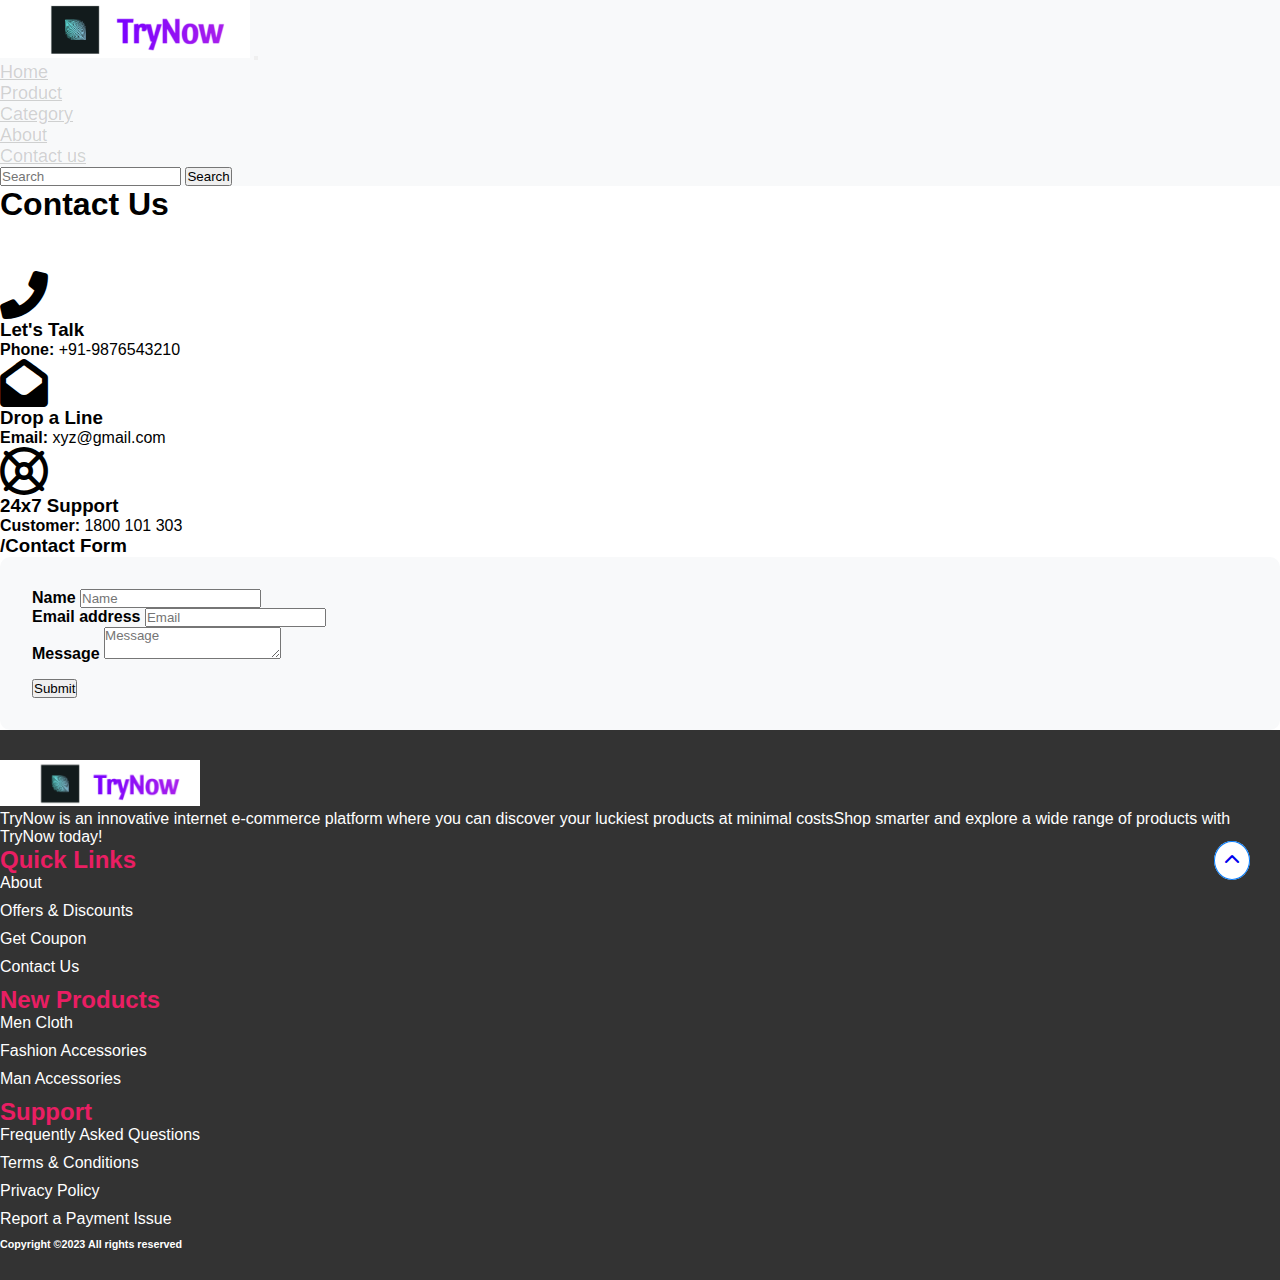
<file: contact.html>
<!doctype html>
<html lang="en">

<head>
    <title>TryNow</title>
    <!-- Required meta tags -->
    <meta charset="utf-8">
    <meta name="viewport" content="width=device-width, initial-scale=1, shrink-to-fit=no">

    <!-- Bootstrap CSS v5.2.1 -->
    <link href="https://cdn.jsdelivr.net/npm/bootstrap@5.2.1/dist/css/bootstrap.min.css" rel="stylesheet"
        integrity="sha384-iYQeCzEYFbKjA/T2uDLTpkwGzCiq6soy8tYaI1GyVh/UjpbCx/TYkiZhlZB6+fzT" crossorigin="anonymous">
    <link rel="stylesheet" href="https://cdnjs.cloudflare.com/ajax/libs/font-awesome/6.0.0-beta3/css/all.min.css">
    <link rel="stylesheet" href="contact.css">
</head>

<body id="#top">
    <!--Navbar section starts-->
    <nav class="navbar navbar-expand-lg bg-body-tertiary">
        <div class="container-fluid">
            <img src="images1/label.png" class="img img-fluid" width="250px" alt="logo">
            <button class="navbar-toggler" type="button" data-bs-toggle="collapse"
                data-bs-target="#navbarSupportedContent" aria-controls="navbarSupportedContent" aria-expanded="false"
                aria-label="Toggle navigation">
                <span class="navbar-toggler-icon"></span>
            </button>
            <div class="collapse navbar-collapse" id="navbarSupportedContent">
                <ul class="navbar-nav m-auto mb-2 mb-lg-0">
                    <li class="nav-item">
                        <a class="nav-link active" aria-current="page" href="index.html">Home</a>
                    </li>
                    <li class="nav-item">
                        <a class="nav-link active" aria-current="page" href="product.html">Product</a>
                    </li>
                    <li class="nav-item">
                        <a class="nav-link active" aria-current="page" href="category.html">Category</a>
                    </li>
                    <li class="nav-item">
                        <a class="nav-link active" aria-current="page" href="about.html">About</a>
                    </li>
                    <li class="nav-item">
                        <a class="nav-link active" aria-current="page" href="contact.html">Contact us</a>
                    </li>
                </ul>
                <form class="d-flex" role="search">
                    <input class="form-control me-2" type="search" placeholder="Search" aria-label="Search">
                    <button class="btn btn-outline-success" type="submit">Search</button>
                </form>
            </div>
        </div>
    </nav>
    <!--Navbar section ends-->
    <!-- ==============contact starts here============== -->
    <section class="contact py-5 my-5" id="contact">
        <div class="container ">
            <div class="section_title text-center mb-5">
                <h1 class="text-capitalize">Contact Us</h1>
            </div>
            <div class="row mb-5">
                <div class="col-md-4 col-12">
                    <div class="border border-success rounded shadow text-center p-3">
                        <div class="mb-4">
                            <i class="fas fa-phone-alt fa-3x"></i>
                        </div>
                        <div>
                            <h3>Let's Talk</h3>
                            <p><b>Phone:</b> +91-9876543210</p>
                        </div>
                    </div>
                </div>
                <div class="col-md-4 col-12">
                    <div class="border border-success rounded shadow text-center p-3">
                        <div class="mb-4">
                            <i class="fas fa-envelope-open fa-3x"></i>
                        </div>
                        <div>
                            <h3>Drop a Line</h3>
                            <p><b>Email:</b> xyz@gmail.com</p>
                        </div>
                    </div>
                </div>
                <div class="col-md-4 col-12">
                    <div class="border border-success rounded shadow text-center p-3">
                        <div class="mb-4">
                            <i class="far fa-life-ring fa-3x"></i>
                        </div>
                        <div>
                            <h3>24x7 Support</h3>
                            <p><b>Customer:</b> 1800 101 303</p>
                        </div>
                    </div>
                </div>
            </div>
            <div class="row">
                <div class="col-md-8 col-10 mx-auto mb-3 my-5 py-5 border shadow">
                    <h3 class="text-center mb-3">/Contact Form</h3>
                    <form action="contact.html" method="POST" id="form">
                        <div class="form-group">
                            <label>Name</label>
                            <input name="name" id="name" type="text" placeholder="Name" class="form-control" required>
                        </div>
                        <div class="form-group">
                            <label>Email address</label>
                            <input name="email" id="email" type="email" placeholder="Email" class="form-control"
                                required>
                        </div>
                        <div class="form-group">
                            <label>Message</label>
                            <textarea name="msg" id="msg" class="form-control" placeholder="Message"
                                required></textarea>
                        </div>
                        <button type="submit" class="btn btn-primary
    btn-block">Submit</button>
                    </form>
                </div>
            </div>
        </div>
    </section>
    <!-- ==============contact ends here============== -->
    <!--footer section starts here-->
    <section class="footer_section pt-5 pb-2" id="footer_section">
        <footer>
            <div class="container-fluid">
                <div class="row">
                    <div class="col-md-3 col-6 pl-5 pl-small-15">
                        <div class="footer_title">
                            <a href="index.html"><img src="images1/label.png" width="200px" class="img img-fluid"
                                    alt="logo"></a>
                        </div>
                        <div>
                            TryNow is an innovative internet e-commerce platform where you can discover your
                            luckiest
                            products at minimal costsShop smarter and explore a wide range of products with
                            TryNow
                            today!
                        </div>
                    </div>
                    <div class="col-md-3 col-6">
                        <div class="footer_title pt-3 mb-3">
                            <h3>Quick Links</h3>
                        </div>
                        <div class="footer_links">
                            <ul>
                                <li><a href="about.html">About</a></li>
                                <li><a href="javascript:;">Offers & Discounts</a></li>
                                <li><a href="javascript:;">Get Coupon</a></li>
                                <li><a href="contact.html">Contact Us</a></li>
                            </ul>
                        </div>
                    </div>
                    <div class="col-md-3 col-6">
                        <div class="footer_title pt-3 mb-3">
                            <h3>New Products</h3>
                        </div>
                        <div class="footer_links">
                            <ul>
                                <li><a href="javascript:;">Men Cloth</a></li>
                                <li><a href="javascript:;">Fashion Accessories</a></li>
                                <li><a href="javascript:;">Man Accessories</a></li>
                            </ul>
                        </div>
                    </div>
                    <div class="col-md-3 col-6">
                        <div class="footer_title pt-3 mb-3">
                            <h3>Support</h3>
                        </div>
                        <div class="footer_links">
                            <ul>
                                <li><a href="javascript:;">Frequently Asked Questions</a></li>
                                <li><a href="javascript:;">Terms & Conditions</a></li>
                                <li><a href="javascript:;">Privacy Policy</a></li>
                                <li><a href="javascript:;">Report a Payment Issue</a></li>
                            </ul>
                        </div>
                    </div>
                </div>
            </div>
            <div class="border-top">
                <h6 class="text-center mt-3">Copyright ©2023 All rights reserved
                </h6>
            </div>
        </footer>
    </section>
    <div class="backtop">
        <a id="button" href="#top" class="btn btn-lg btn-outline-danger" role="button">
            <i class="fas fa-chevron-up text-dark"></i>
        </a>
    </div>
    <!-- ==============footer ends here============== -->
    <!-- Bootstrap JavaScript Libraries -->
    <script src="https://cdn.jsdelivr.net/npm/@popperjs/core@2.11.6/dist/umd/popper.min.js"
        integrity="sha384-oBqDVmMz9ATKxIep9tiCxS/Z9fNfEXiDAYTujMAeBAsjFuCZSmKbSSUnQlmh/jp3" crossorigin="anonymous">
        </script>

    <script src="https://cdn.jsdelivr.net/npm/bootstrap@5.2.1/dist/js/bootstrap.min.js"
        integrity="sha384-7VPbUDkoPSGFnVtYi0QogXtr74QeVeeIs99Qfg5YCF+TidwNdjvaKZX19NZ/e6oz" crossorigin="anonymous">
        </script>
    <!--Jvavscript code starts-->
    <script>
        // Function to check if a string contains non-whitespace characters
        function hasContent(input) {
            return input.trim().length > 0;
        }

        // Function to validate the form before submission
        function validateForm() {
            var nameInput = document.getElementById('name');
            var emailInput = document.getElementById('email');
            var msgInput = document.getElementById('msg');

            if (!hasContent(nameInput.value)) {
                alert('Please enter a valid name.');
                return false;
            }

            if (!hasContent(emailInput.value)) {
                alert('Please enter a valid email address.');
                return false;
            }

            if (!hasContent(msgInput.value)) {
                alert('Please enter a valid message.');
                return false;
            }

            return true;
        }
    </script>
</body>

</html>
</file>
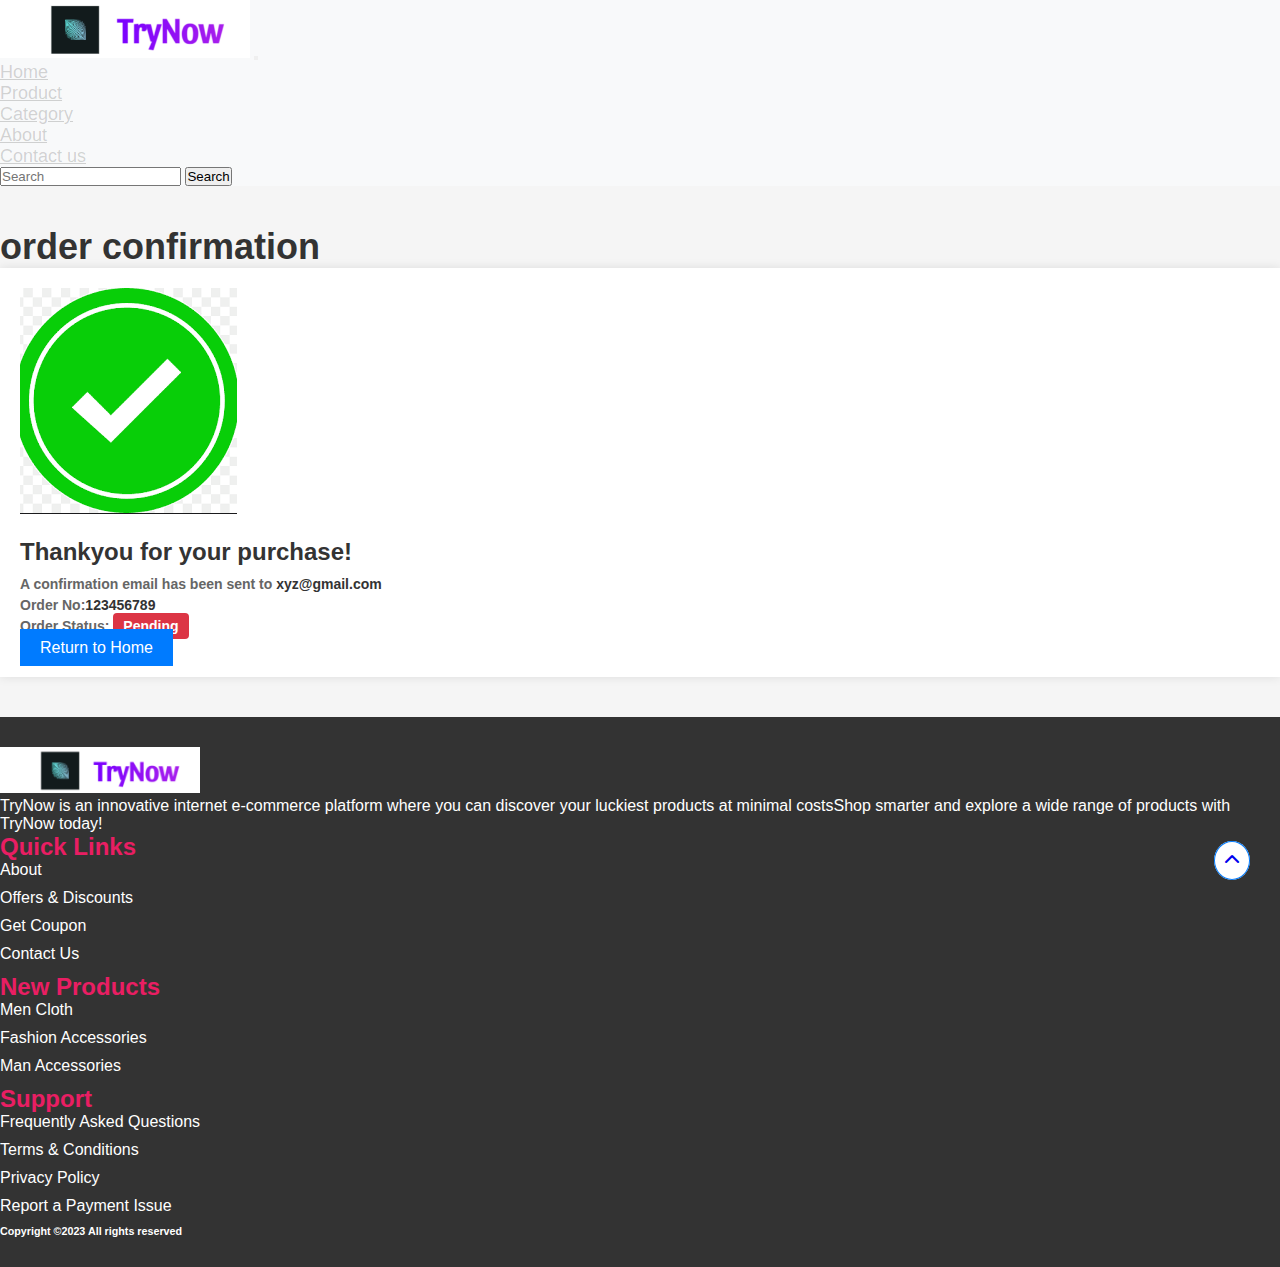
<file: order_confirmation.html>
<!doctype html>
<html lang="en">

<head>
    <title>TryNow</title>
    <!-- Required meta tags -->
    <meta charset="utf-8">
    <meta name="viewport" content="width=device-width, initial-scale=1, shrink-to-fit=no">

    <!-- Bootstrap CSS v5.2.1 -->
    <link href="https://cdn.jsdelivr.net/npm/bootstrap@5.2.1/dist/css/bootstrap.min.css" rel="stylesheet"
        integrity="sha384-iYQeCzEYFbKjA/T2uDLTpkwGzCiq6soy8tYaI1GyVh/UjpbCx/TYkiZhlZB6+fzT" crossorigin="anonymous">
    <link rel="stylesheet" href="oder_confirmation.css">
    <link rel="stylesheet" href="https://cdnjs.cloudflare.com/ajax/libs/font-awesome/6.0.0-beta3/css/all.min.css">
</head>

<body od="#top">
    <!--Navbar section starts-->
    <nav class="navbar navbar-expand-lg bg-body-tertiary">
        <div class="container-fluid">
            <img src="images1/label.png" class="img img-fluid" width="250px" alt="logo">
            <!-- <h5 class="mx-3" style="font-family: 'Times New Roman', Times, serif;"><b>TryNow</b></h5> -->
            <button class="navbar-toggler" type="button" data-bs-toggle="collapse"
                data-bs-target="#navbarSupportedContent" aria-controls="navbarSupportedContent" aria-expanded="false"
                aria-label="Toggle navigation">
                <span class="navbar-toggler-icon"></span>
            </button>
            <div class="collapse navbar-collapse" id="navbarSupportedContent">
                <ul class="navbar-nav m-auto mb-2 mb-lg-0">
                    <li class="nav-item">
                        <a class="nav-link active" aria-current="page" href="index.html">Home</a>
                    </li>
                    <li class="nav-item">
                        <a class="nav-link active" aria-current="page" href="product.html">Product</a>
                    </li>
                    <li class="nav-item">
                        <a class="nav-link active" aria-current="page" href="category.html">Category</a>
                    </li>
                    <li class="nav-item">
                        <a class="nav-link active" aria-current="page" href="about.html">About</a>
                    </li>
                    <li class="nav-item">
                        <a class="nav-link active" aria-current="page" href="contact.html">Contact us</a>
                    </li>
                </ul>
                <form class="d-flex" role="search">
                    <input class="form-control me-2" type="search" placeholder="Search" aria-label="Search">
                    <button class="btn btn-outline-success" type="submit">Search</button>
                </form>
            </div>
        </div>
    </nav>
    <!--Navbar section ends-->
    <!-- ==============order_confirmation starts here============== -->
    <section class="order_confirmation py-5 my-5" id="order_confirmation">
        <div class="container ">
            <div class="section_title text-center mb-5">
                <h1 class="text-capitalize">order confirmation</h1>
            </div>
            <div class="row">
                <div class="col-md-6 mx-auto text-center">
                    <div>
                        <img src="images1/confirm.png" class="img img-fluid" alt="image">
                    </div>
                    <div>
                        <h2>Thankyou for your purchase!</h2>
                        <h6>A confirmation email has been sent to
                            <b>xyz@gmail.com</b>
                        </h6>
                        <h6><span class="mr-2">Order
                                No:</span><span><b>123456789</b></span></h6>
                        <h6>
                            <span class="mr-2">Order Status:</span>
                            <span>
                                <b>
                                    <span class="badge badge-danger">Pending</span>
                                </b>
                            </span>
                        </h6>
                        <a href="index.html" class="btn btn-primary btn-lg mt-5">Return to
                            Home</a>
                    </div>
                </div>
            </div>
        </div>
    </section>
    <!-- ==============order confirmation ends here============== -->
    <!-- ==============footer starts here============== -->
    <section class="footer_section pt-5 pb-2" id="footer_section">
        <footer>
            <div class="container-fluid">
                <div class="row">
                    <div class="col-md-3 col-6 pl-5 pl-small-15">
                        <div class="footer_title">
                            <a href="index.html"><img src="images1/label.png" width="200px" class="img img-fluid"
                                    alt="logo"></a>
                        </div>
                        <div>
                            TryNow is an innovative internet e-commerce platform where you can discover your luckiest
                            products at minimal costsShop smarter and explore a wide range of products with TryNow
                            today!
                        </div>
                    </div>
                    <div class="col-md-3 col-6">
                        <div class="footer_title pt-3 mb-3">
                            <h3>Quick Links</h3>
                        </div>
                        <div class="footer_links">
                            <ul>
                                <li><a href="about.html">About</a></li>
                                <li><a href="javascript:;">Offers & Discounts</a></li>
                                <li><a href="javascript:;">Get Coupon</a></li>
                                <li><a href="contact.html">Contact Us</a></li>
                            </ul>
                        </div>
                    </div>
                    <div class="col-md-3 col-6">
                        <div class="footer_title pt-3 mb-3">
                            <h3>New Products</h3>
                        </div>
                        <div class="footer_links">
                            <ul>
                                <li><a href="javascript:;">Men Cloth</a></li>
                                <li><a href="javascript:;">Fashion Accessories</a></li>
                                <li><a href="javascript:;">Man Accessories</a></li>
                            </ul>
                        </div>
                    </div>
                    <div class="col-md-3 col-6">
                        <div class="footer_title pt-3 mb-3">
                            <h3>Support</h3>
                        </div>
                        <div class="footer_links">
                            <ul>
                                <li><a href="javascript:;">Frequently Asked Questions</a></li>
                                <li><a href="javascript:;">Terms & Conditions</a></li>
                                <li><a href="javascript:;">Privacy Policy</a></li>
                                <li><a href="javascript:;">Report a Payment Issue</a></li>
                            </ul>
                        </div>
                    </div>
                </div>
            </div>
            <div class="border-top">
                <h6 class="text-center mt-3">Copyright ©2023 All rights reserved
                </h6>
            </div>
        </footer>
    </section>
    <div class="backtop">
        <a id="button" href="#top" class="btn btn-lg btn-outline-danger" role="button">
            <i class="fas fa-chevron-up text-dark"></i>
        </a>
    </div>
    <!-- ==============footer ends here============== -->
    <!-- Bootstrap JavaScript Libraries -->
    <script src="https://cdn.jsdelivr.net/npm/@popperjs/core@2.11.6/dist/umd/popper.min.js"
        integrity="sha384-oBqDVmMz9ATKxIep9tiCxS/Z9fNfEXiDAYTujMAeBAsjFuCZSmKbSSUnQlmh/jp3" crossorigin="anonymous">
        </script>

    <script src="https://cdn.jsdelivr.net/npm/bootstrap@5.2.1/dist/js/bootstrap.min.js"
        integrity="sha384-7VPbUDkoPSGFnVtYi0QogXtr74QeVeeIs99Qfg5YCF+TidwNdjvaKZX19NZ/e6oz" crossorigin="anonymous">
        </script>
</body>

</html>
</file>
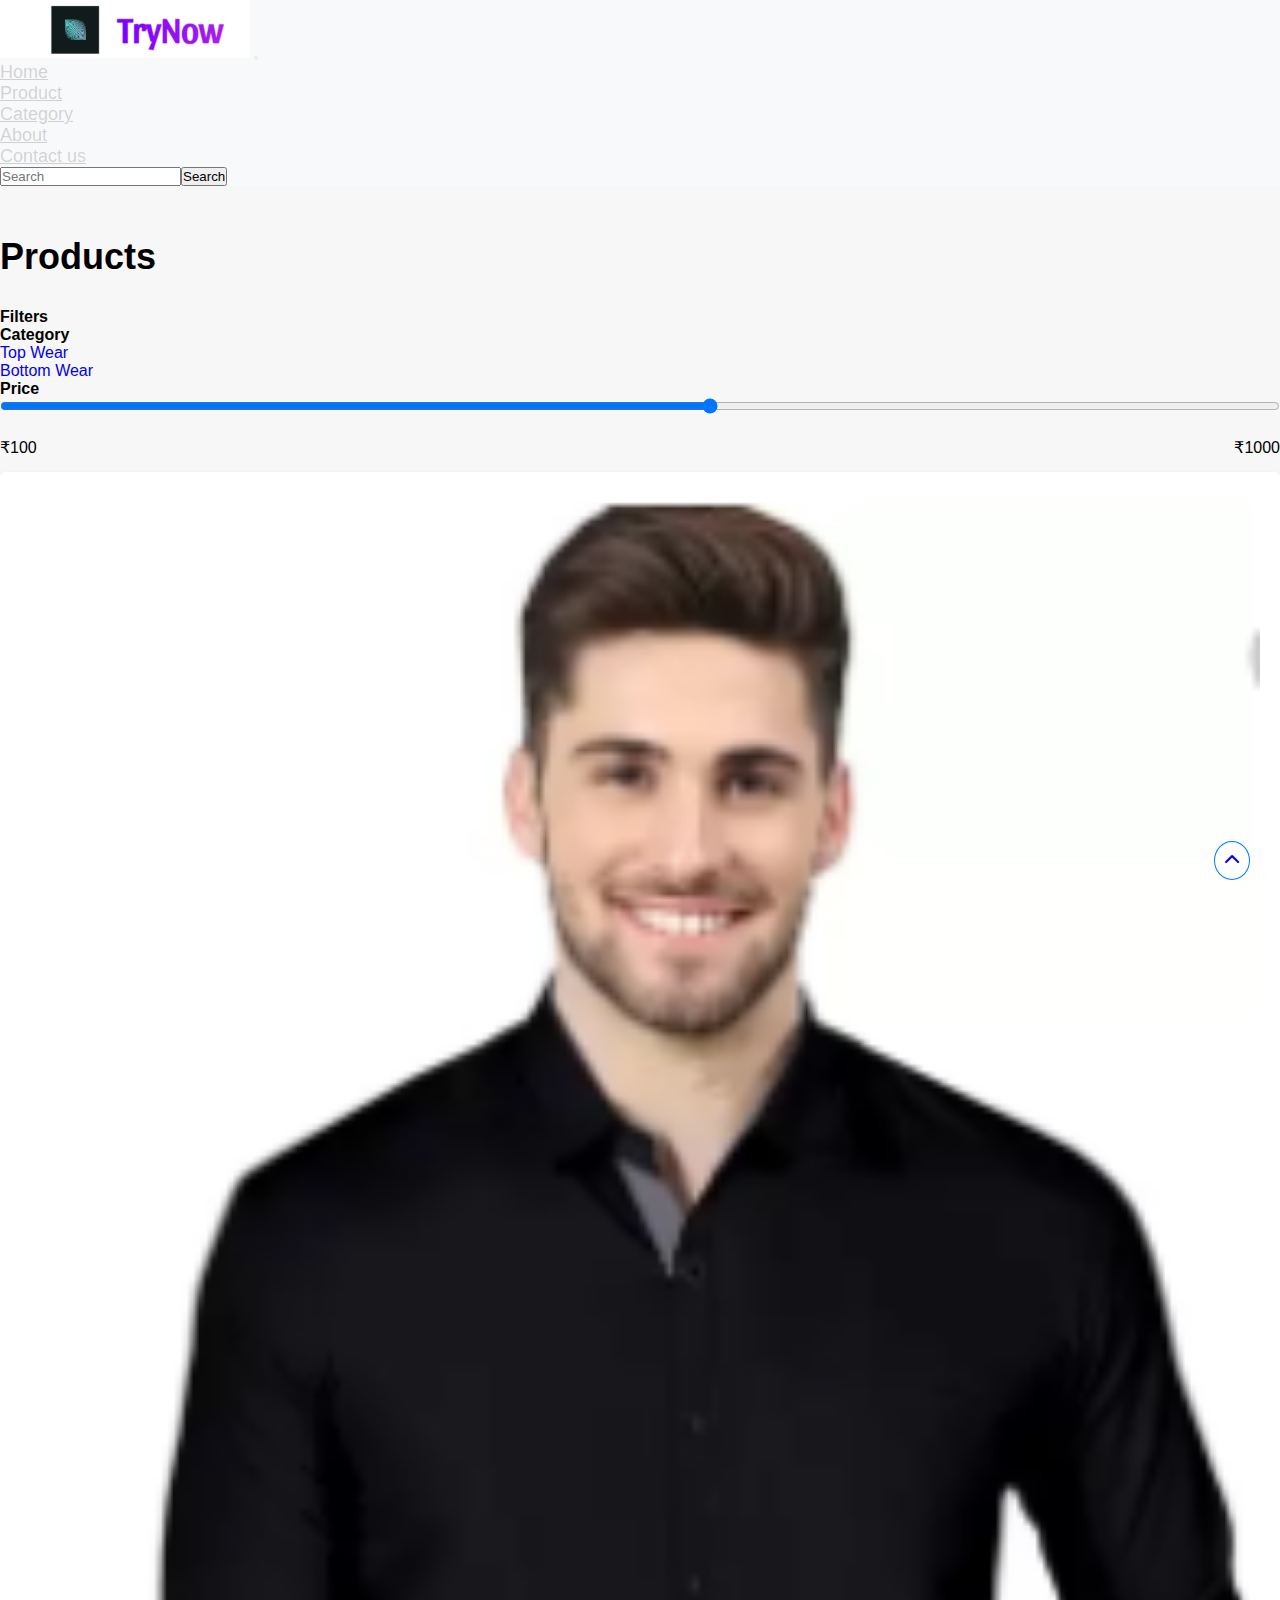
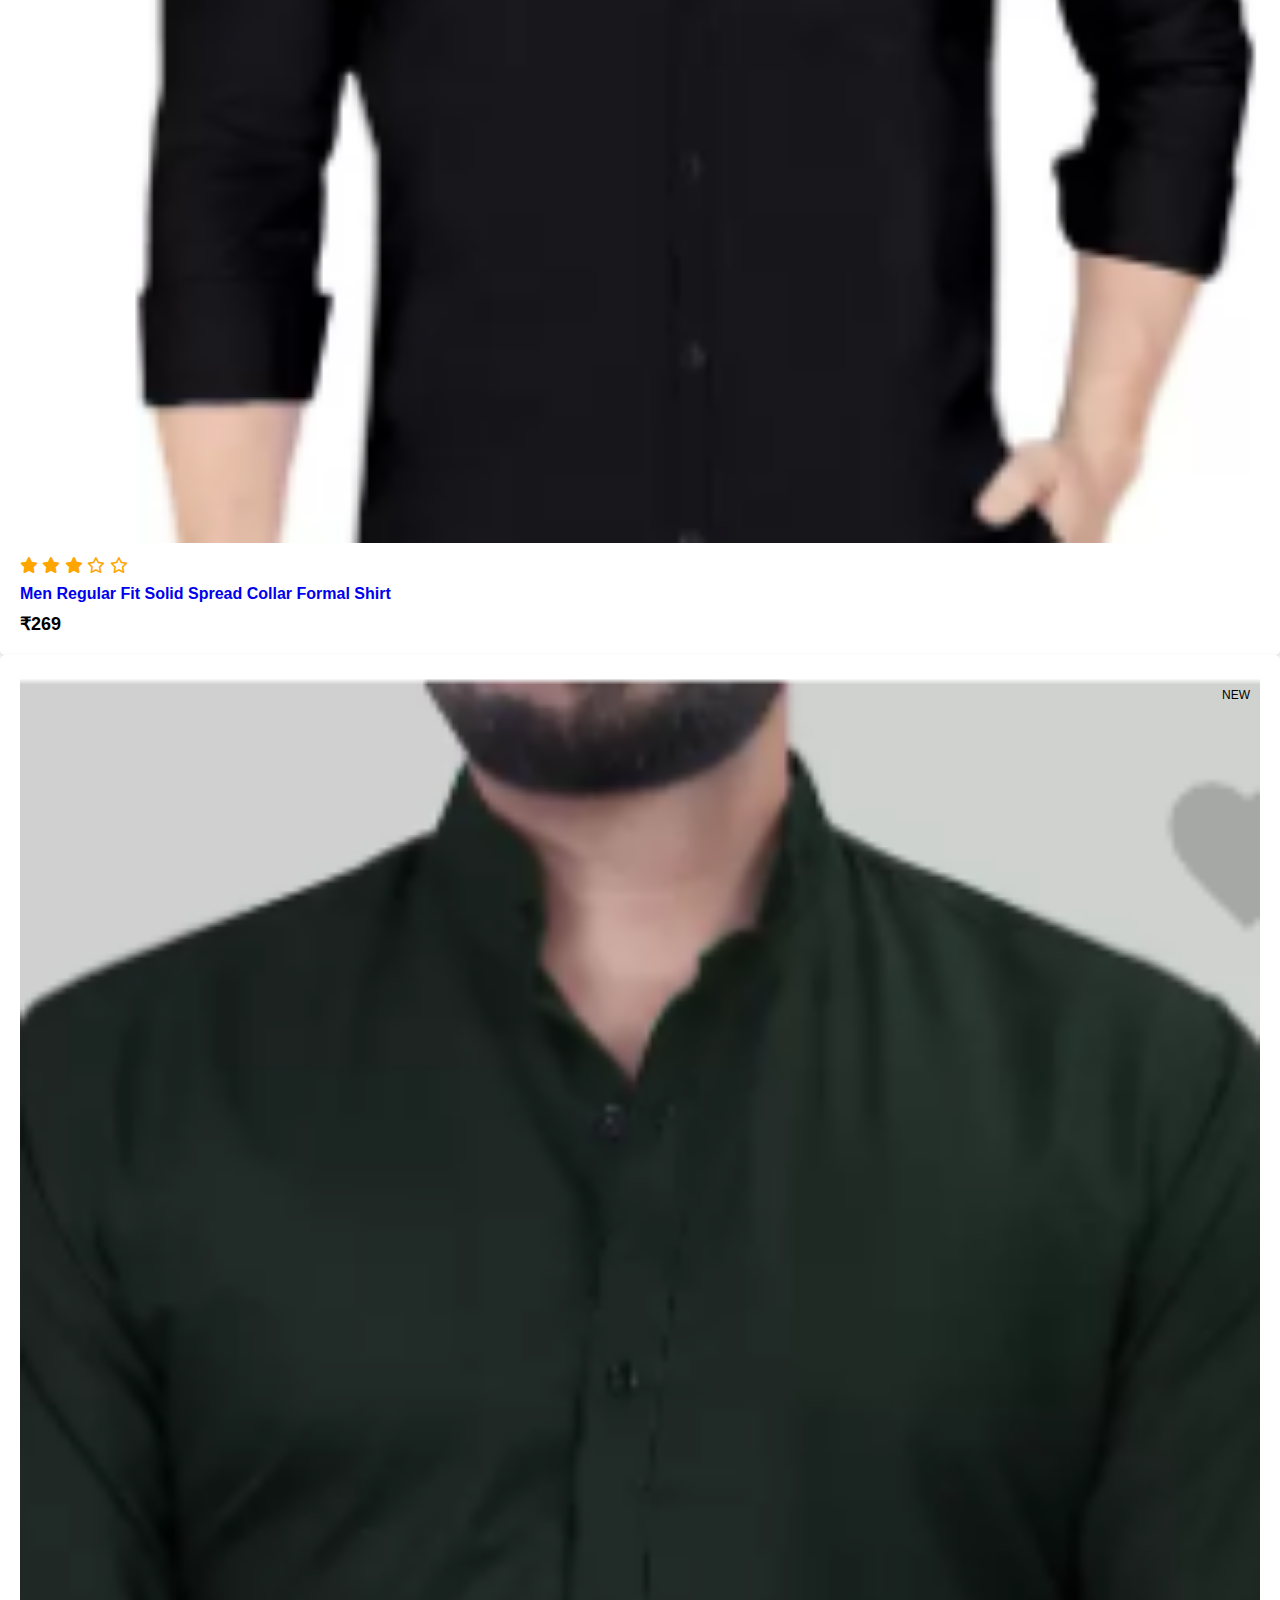
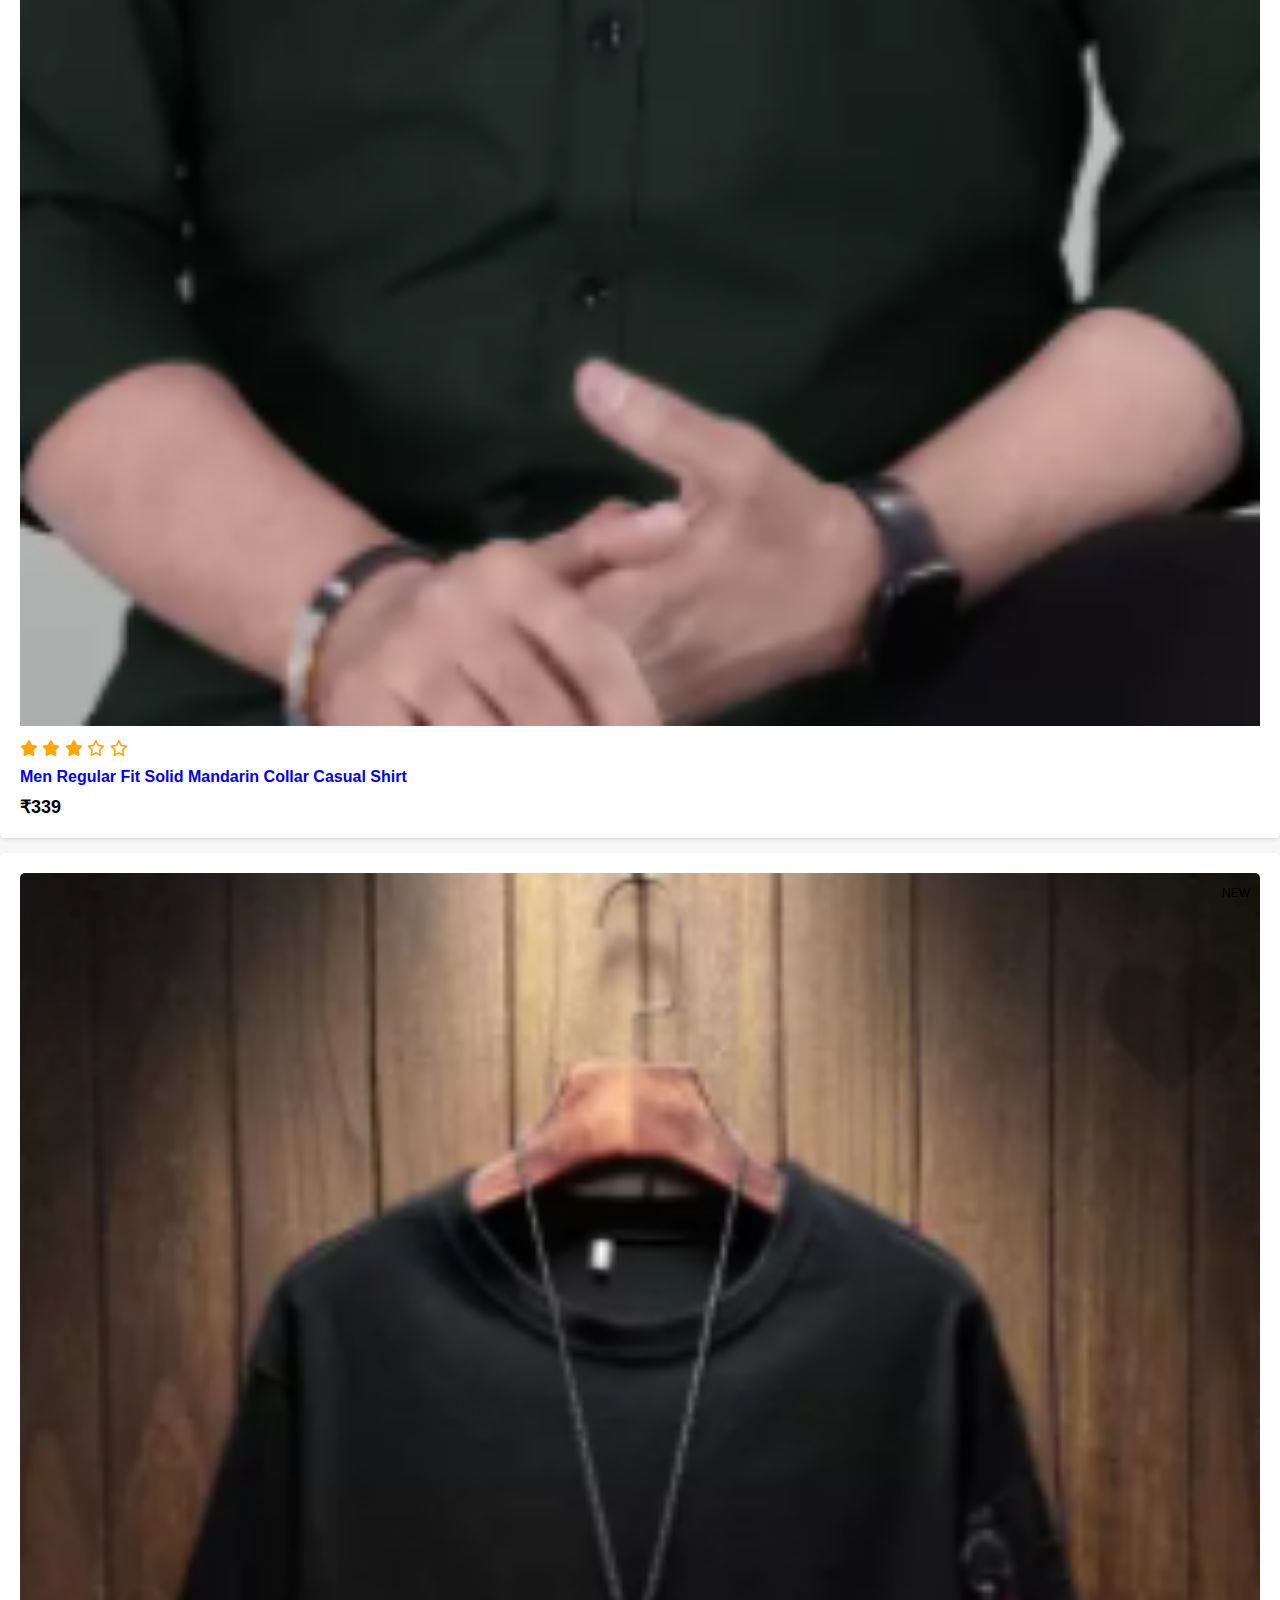
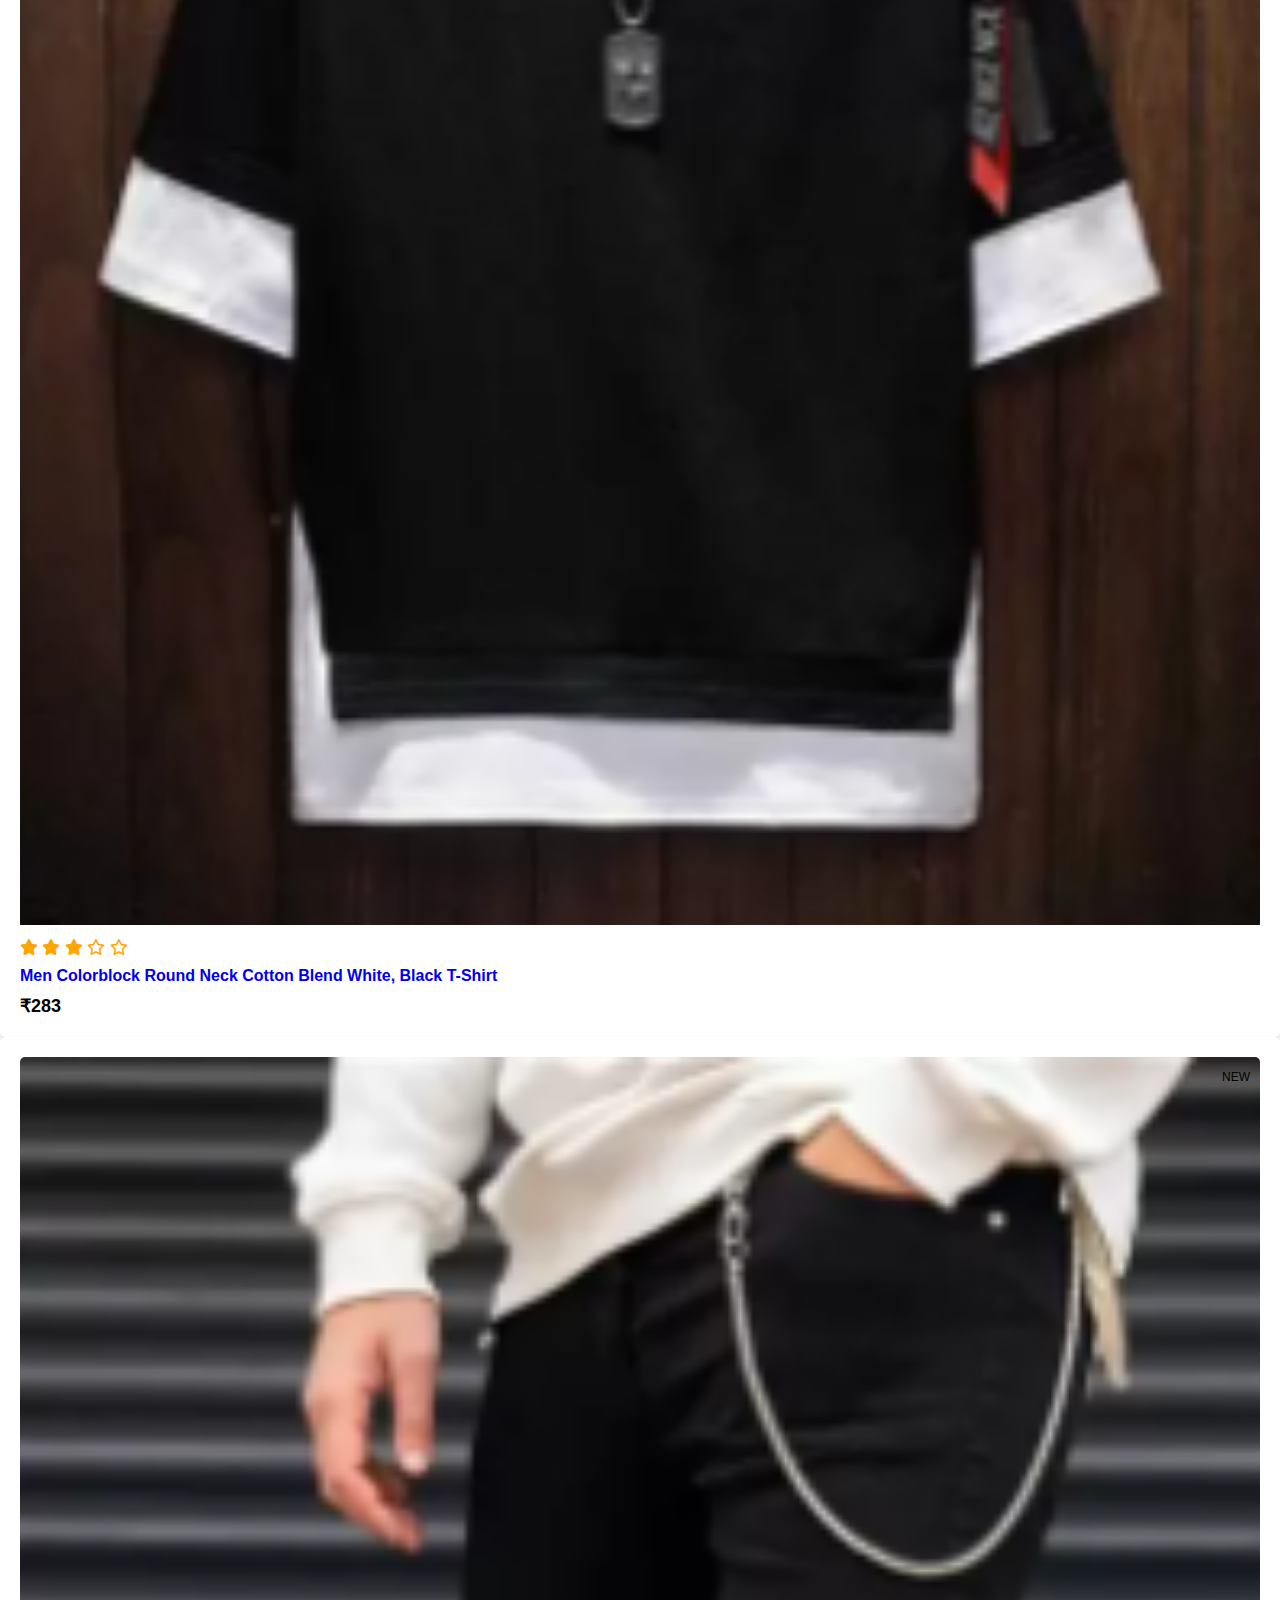
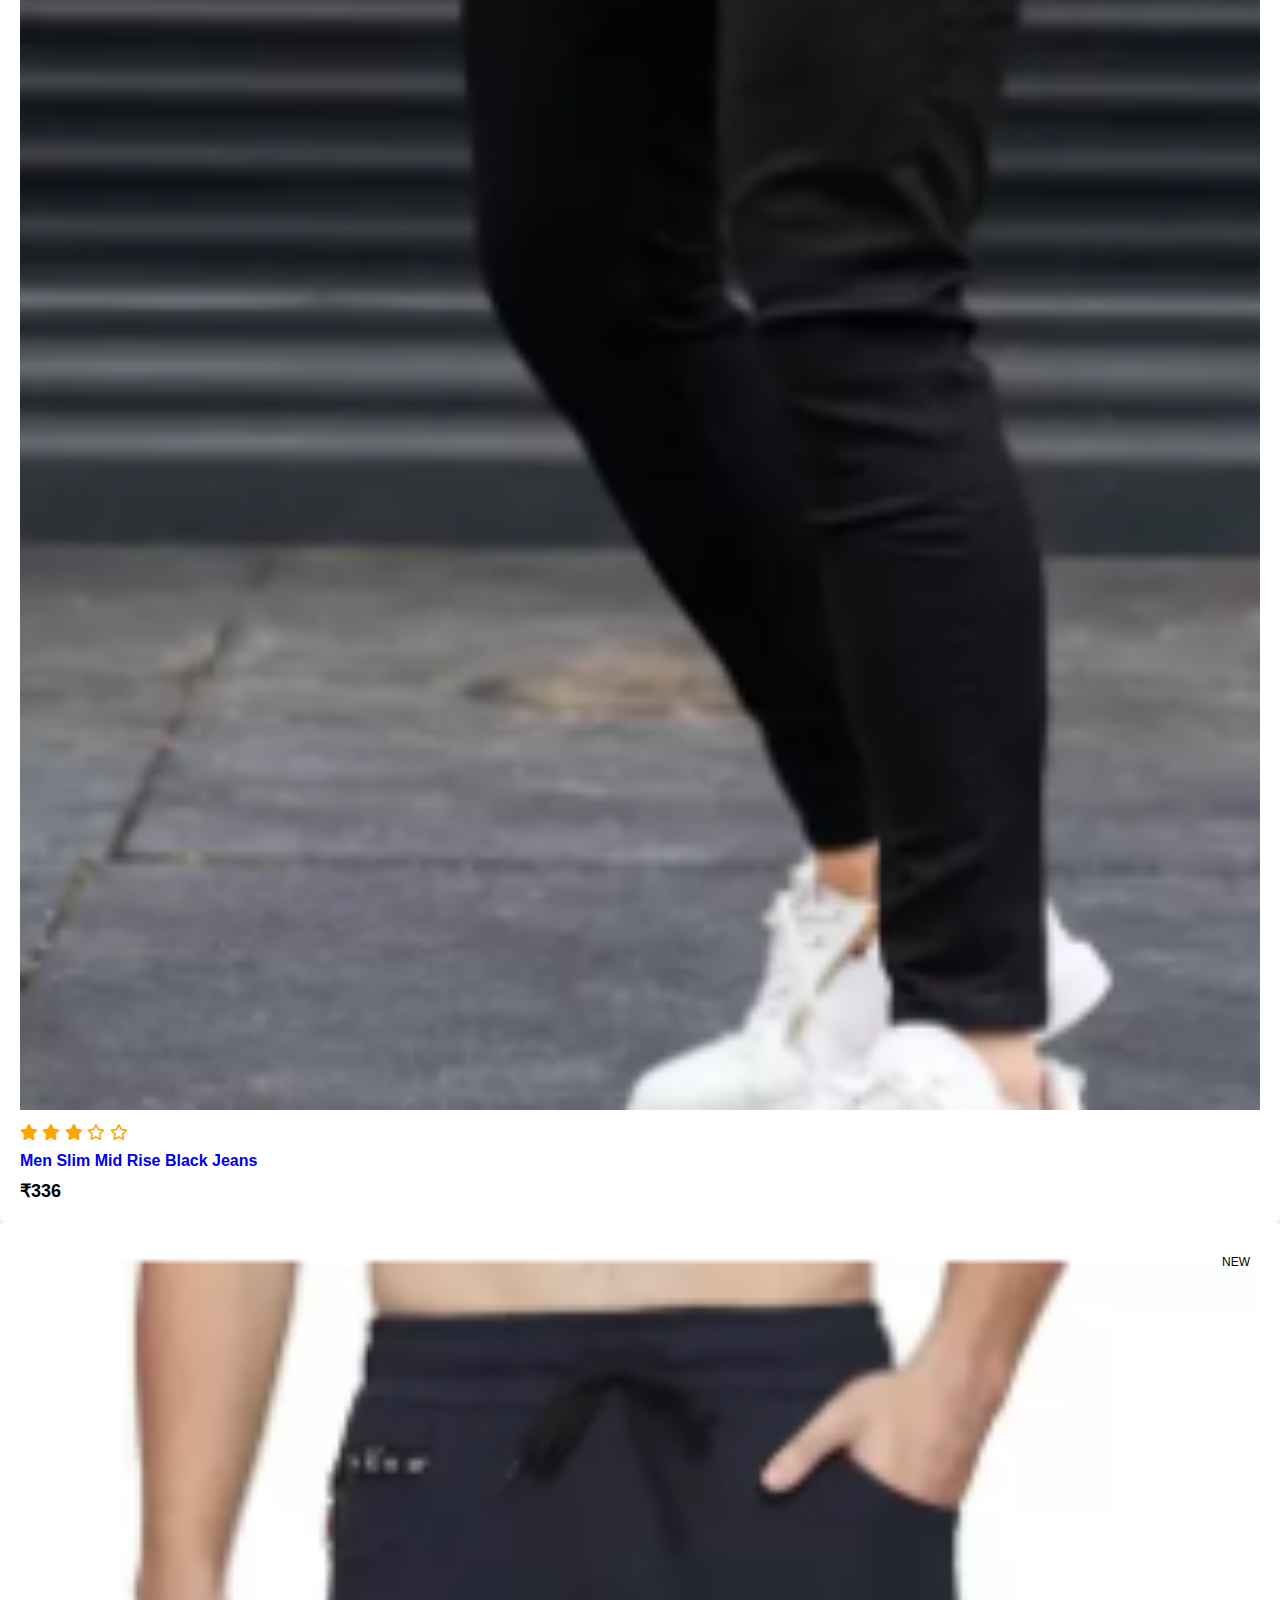
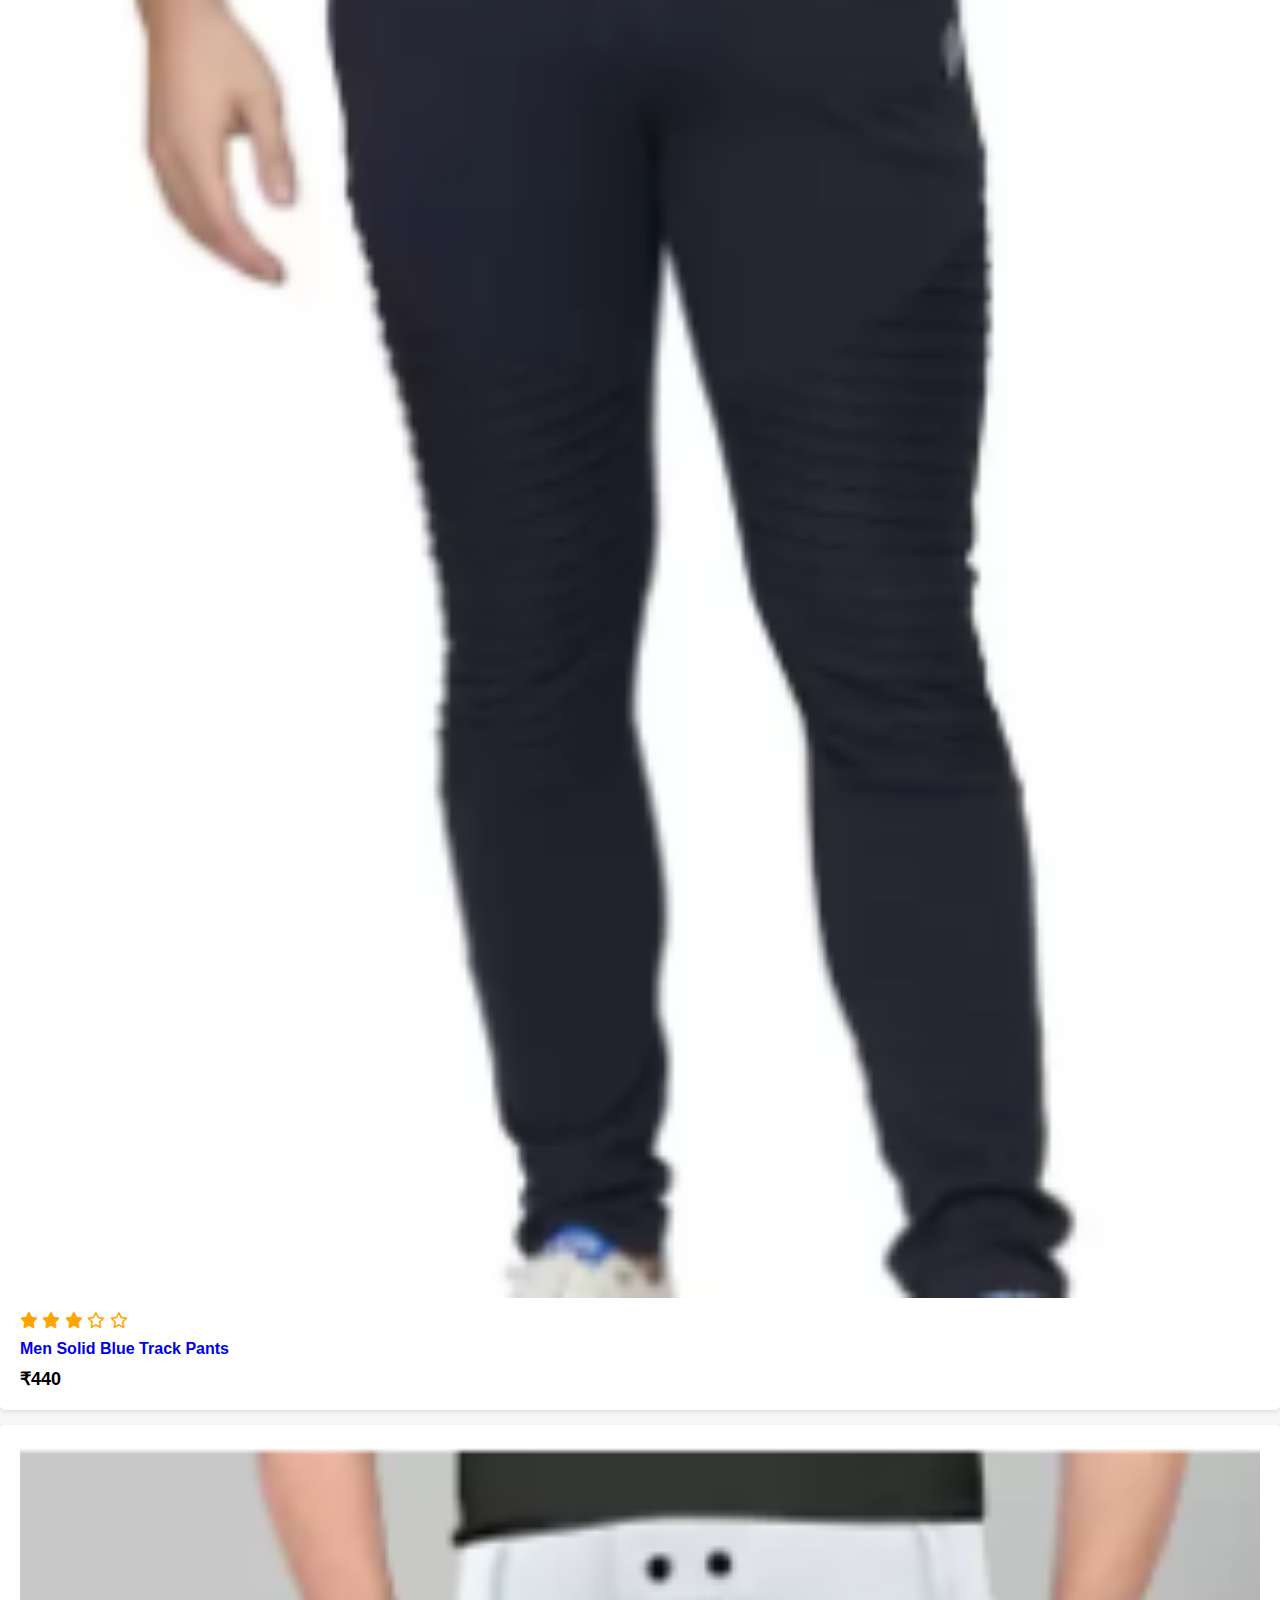
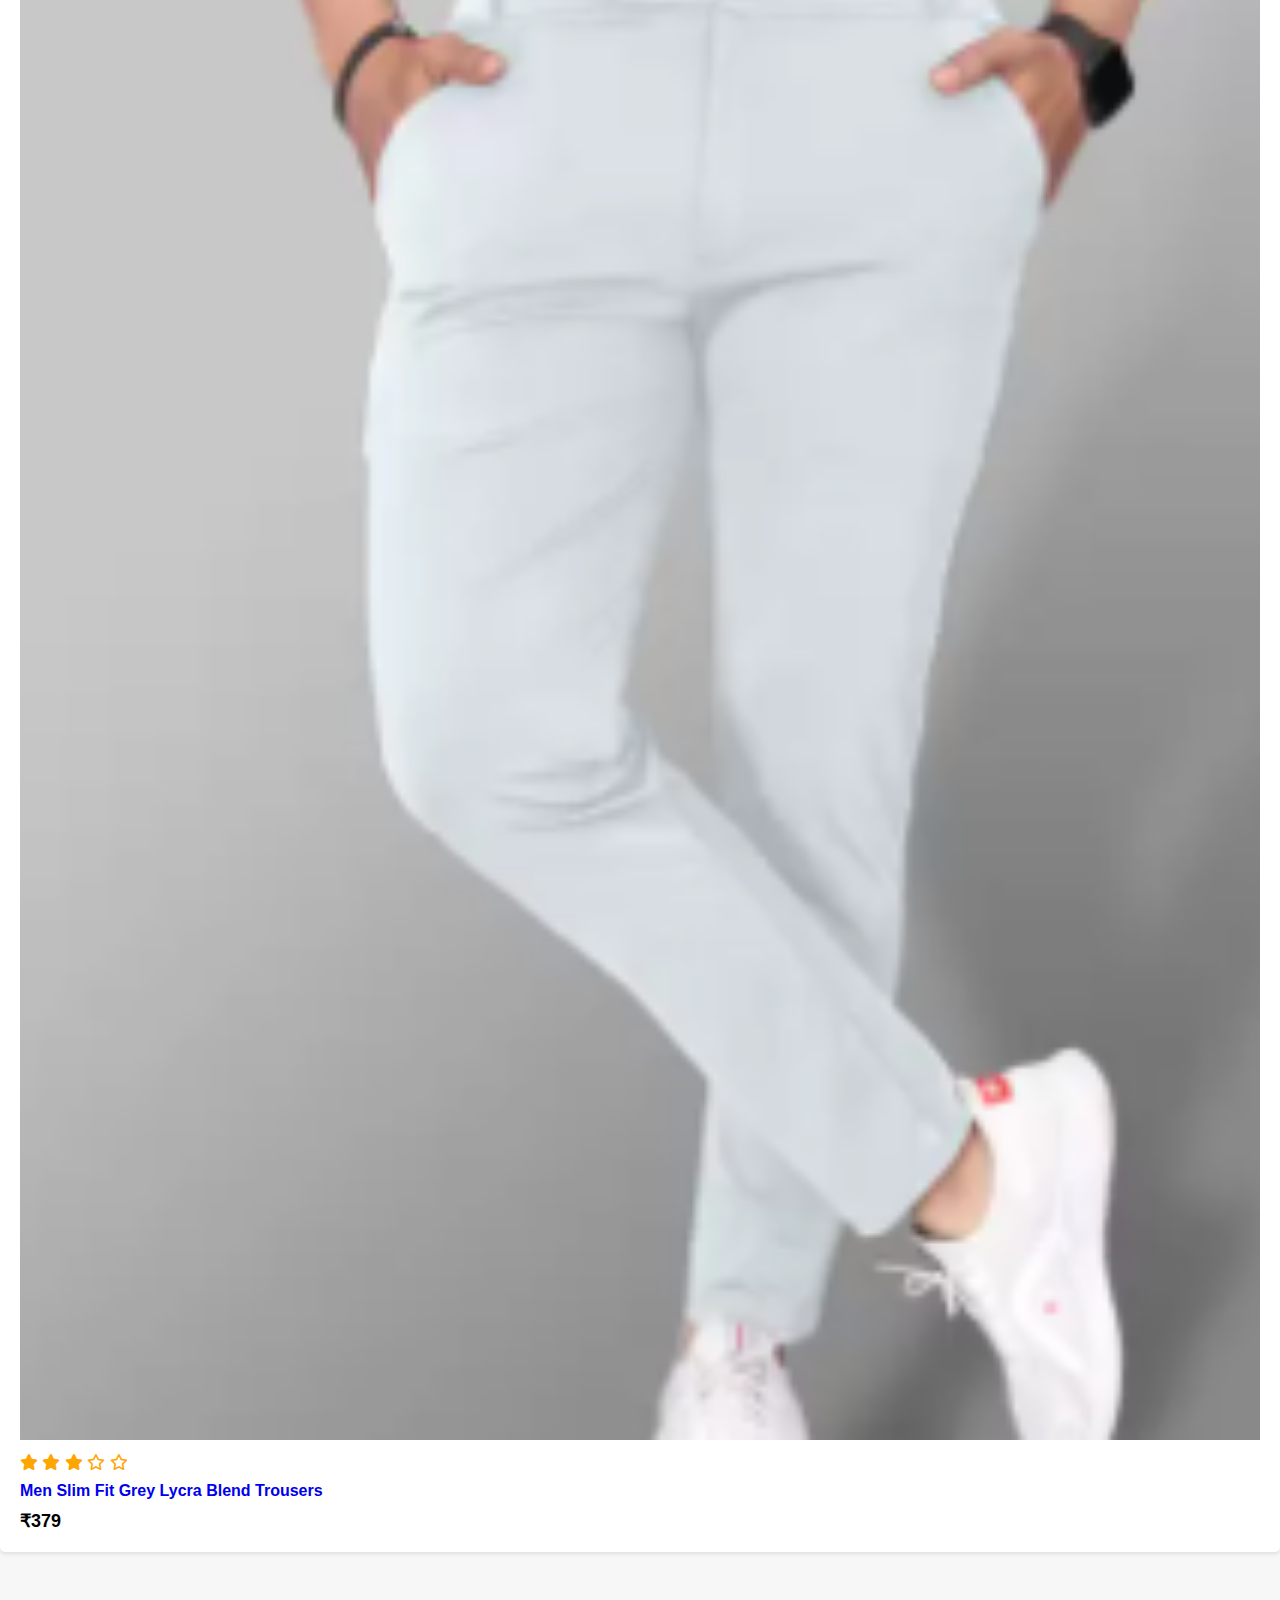
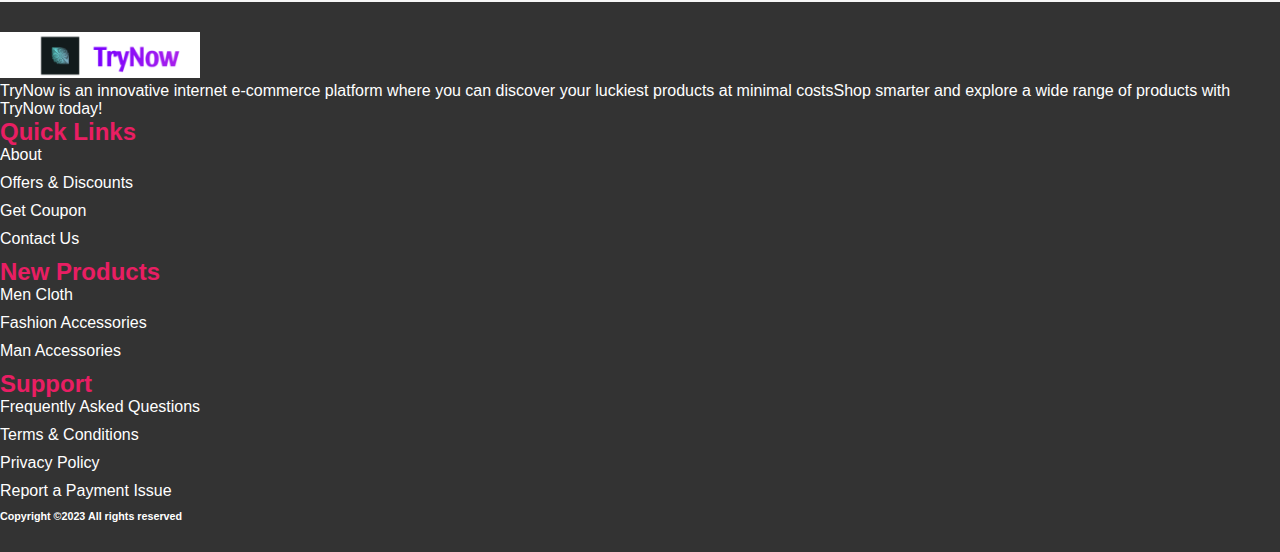
<file: product.html>
<!doctype html>
<html lang="en">

<head>
    <title>TryNow</title>
    <!-- Required meta tags -->
    <meta charset="utf-8">
    <meta name="viewport" content="width=device-width, initial-scale=1, shrink-to-fit=no">

    <!-- Bootstrap CSS v5.2.1 -->
    <link href="https://cdn.jsdelivr.net/npm/bootstrap@5.2.1/dist/css/bootstrap.min.css" rel="stylesheet"
        integrity="sha384-iYQeCzEYFbKjA/T2uDLTpkwGzCiq6soy8tYaI1GyVh/UjpbCx/TYkiZhlZB6+fzT" crossorigin="anonymous">
    <link rel="stylesheet" href="product.css">
    <link rel="stylesheet" href="https://cdnjs.cloudflare.com/ajax/libs/font-awesome/6.0.0-beta3/css/all.min.css">
</head>

<body id="#top">
    <!--Navbar section starts-->
    <nav class="navbar navbar-expand-lg bg-body-tertiary">
        <div class="container-fluid">
            <img src="images1/label.png" class="img img-fluid" width="250px" alt="logo">
            <button class="navbar-toggler" type="button" data-bs-toggle="collapse"
                data-bs-target="#navbarSupportedContent" aria-controls="navbarSupportedContent" aria-expanded="false"
                aria-label="Toggle navigation">
                <span class="navbar-toggler-icon"></span>
            </button>
            <div class="collapse navbar-collapse" id="navbarSupportedContent">
                <ul class="navbar-nav m-auto mb-2 mb-lg-0">
                    <li class="nav-item">
                        <a class="nav-link active" aria-current="page" href="index.html">Home</a>
                    </li>
                    <li class="nav-item">
                        <a class="nav-link active" aria-current="page" href="product.html">Product</a>
                    </li>
                    <li class="nav-item">
                        <a class="nav-link active" aria-current="page" href="category.html">Category</a>
                    </li>
                    <li class="nav-item">
                        <a class="nav-link active" aria-current="page" href="about.html">About</a>
                    </li>
                    <li class="nav-item">
                        <a class="nav-link active" aria-current="page" href="contact.html">Contact us</a>
                    </li>
                </ul>
                <form class="d-flex" role="search">
                    <input class="form-control me-2" type="search" placeholder="Search" aria-label="Search">
                    <button class="btn btn-outline-success" type="submit">Search</button>
                </form>
            </div>
        </div>
    </nav>
    <!--Navbar section ends-->
    <!--Product details starts-->
<section class="products py-5 my-5" id="products">
    <div class="container ">
        <div class="section_title text-center mb-5">
            <h1 class="text-capitalize">Products</h1>
        </div>
        <div class="row">
            <div class="col-md-3 border-right mb-small-5">
                <h4 class="mb-5 border-bottom">Filters</h4>
                <div class="mb-5">
                    <label><b>Category</b></label>
                    <ul class="list-group">
                        <a href="category.html" class="text-capitalize text-decoration-none">
                            <li class="list-group-item">Top wear
                        </a></li>
                        <a href="#" class="text-capitalize text-decoration-none">
                            <li class="list-group-item">Bottom wear
                        </a></li>
                        <!-- <a href="#" class="text-capitalize text-decoration-none"><li class="list-group-item">Fabrics</a></li> -->
                    </ul>
                </div>
                <div>
                    <form>
                        <div class="form-group">
                            <label><b>Price</b></label>
                            <input type="range" min="100" max="1000" step="100" class="form-control-range">
                        </div>
                    </form>
                    <div class="d-flex justify-content-between">
                        <label>₹100</label>
                        <label>₹1000</label>
                    </div>
                </div>
            </div>
            <div class="col-md-9">
                <div class="row mb-5">
                    <div class="col-md-4 col-12">
                        <div class="single_product shadow text-center p-1">
                            <div class="product_img card bg-white text-white">
                                <a href="#"><img class="card-img img img-fluid" src="images1/l1.png"
                                        class="img img-fluid" alt=""></a>
                            </div>
                            <div class="product-caption my-3">
                                <div class="product-ratting">
                                    <i class="fas fa-star"></i>
                                    <i class="fas fa-star"></i>
                                    <i class="fas fa-star"></i>
                                    <i class="far fa-star"></i>
                                    <i class="far fa-star"></i>
                                </div>
                                <h5><a href="#">Men Regular Fit Solid Spread Collar Formal
                                        Shirt</a></h5>
                                <div class="price">
                                    <b><span class="mr-1">₹</span><span>269</span></b>
                                </div>
                            </div>
                        </div>
                    </div>
                    <div class="col-md-4 col-12">
                        <div class="single_product shadow text-center p-1 mt-small-5 mb-small-5">
                            <div class="product_img card bg-white text-white">
                                <a href="#"><img class="card-img img img-fluid" src="images1/l2.png"
                                        class="img img-fluid" alt=""></a>
                                <div class="new_product">
                                    <span class="badge py-2 px-3 badge-pill badge-danger">New</span>
                                </div>
                            </div>
                            <div class="product-caption my-3">
                                <div class="product-ratting">
                                    <i class="fas fa-star"></i>
                                    <i class="fas fa-star"></i>
                                    <i class="fas fa-star"></i>
                                    <i class="far fa-star"></i>
                                    <i class="far fa-star"></i>
                                </div>
                                <h5><a href="#">Men Regular Fit Solid Mandarin Collar Casual
                                        Shirt</a></h5>
                                <div class="price">
                                    <b><span class="mr-1">₹</span><span>339</span></b>
                                </div>
                            </div>
                        </div>
                    </div>
                    <div class="col-md-4 col-12">
                        <div class="single_product shadow text-center p-1">
                            <div class="product_img card bg-white text-white">
                                <a href="#"><img class="card-img img img-fluid" src="images1/l3.png"
                                        class="img img-fluid" alt=""></a>
                                <div class="new_product">
                                    <span class="badge py-2 px-3 badge-pill badge-danger">New</span>
                                </div>
                            </div>
                            <div class="product-caption my-3">
                                <div class="product-ratting">
                                    <i class="fas fa-star"></i>
                                    <i class="fas fa-star"></i>
                                    <i class="fas fa-star"></i>
                                    <i class="far fa-star"></i>
                                    <i class="far fa-star"></i>
                                </div>
                                <h5><a href="#">Men Colorblock Round Neck Cotton Blend White,
                                        Black T-Shirt</a></h5>
                                <div class="price">
                                    <b><span class="mr-1">₹</span><span>283</span></b>
                                </div>
                            </div>
                        </div>
                    </div>
                </div>
                <div class="row">
                    <div class="col-md-4 col-12">
                        <div class="single_product shadow text-center p-1">
                            <div class="product_img card bg-white text-white">
                                <a href="#"><img class="card-img img img-fluid" src="images1/l4.png"
                                        class="img img-fluid" alt=""></a>
                                <div class="new_product">
                                    <span class="badge py-2 px-3 badge-pill badge-danger">New</span>
                                </div>
                            </div>
                            <div class="product-caption my-3">
                                <div class="product-ratting">
                                    <i class="fas fa-star"></i>
                                    <i class="fas fa-star"></i>
                                    <i class="fas fa-star"></i>
                                    <i class="far fa-star"></i>
                                    <i class="far fa-star"></i>
                                </div>
                                <h5><a href="#">Men Slim Mid Rise Black Jeans</a></h5>
                                <div class="price">
                                    <b><span class="mr-1">₹</span><span>336</span></b>
                                </div>
                            </div>
                        </div>
                    </div>
                    <div class="col-md-4 col-12">
                        <div class="single_product shadow text-center p-1 mt-small-5 mb-small-5">
                            <div class="product_img card bg-white text-white">
                                <a href="#"><img class="card-img img img-fluid" src="images1/l5.png"
                                        class="img img-fluid" alt=""></a>
                                <div class="new_product">
                                    <span class="badge py-2 px-3 badge-pill badge-danger">New</span>
                                </div>
                            </div>
                            <div class="product-caption my-3">
                                <div class="product-ratting">
                                    <i class="fas fa-star"></i>
                                    <i class="fas fa-star"></i>
                                    <i class="fas fa-star"></i>
                                    <i class="far fa-star"></i>
                                    <i class="far fa-star"></i>
                                </div>
                                <h5><a href="#">Men Solid Blue Track Pants</a></h5>
                                <div class="price">
                                    <b><span class="mr-1">₹</span><span>440</span></b>
                                </div>
                            </div>
                        </div>
                    </div>
                    <div class="col-md-4 col-12">
                        <div class="single_product shadow text-center p-1">
                            <div class="product_img card bg-white text-white">
                                <a href="#"><img class="card-img img img-fluid" src="images1/l6.png"
                                        class="img img-fluid" alt=""></a>
                            </div>
                            <div class="product-caption my-3">
                                <div class="product-ratting">
                                    <i class="fas fa-star"></i>
                                    <i class="fas fa-star"></i>
                                    <i class="fas fa-star"></i>
                                    <i class="far fa-star"></i>
                                    <i class="far fa-star"></i>
                                </div>
                                <h5><a href="#"> Men Slim Fit Grey Lycra Blend Trousers</a></h5>
                                <div class="price">
                                    <b><span class="mr-1">₹</span><span>379</span></b>
                                </div>
                            </div>
                        </div>
                    </div>
                </div>
            </div>
        </div>
    </div>
</section>
<!--product detailsn end here-->
    <!--footer section starts here-->
    <section class="footer_section pt-5 pb-2" id="footer_section">
        <footer>
            <div class="container-fluid">
                <div class="row">
                    <div class="col-md-3 col-6 pl-5 pl-small-15">
                        <div class="footer_title">
                            <a href="index.html"><img src="images1/label.png" width="200px" class="img img-fluid"
                                    alt="logo"></a>
                        </div>
                        <div>
                            TryNow is an innovative internet e-commerce platform where you can discover your
                            luckiest
                            products at minimal costsShop smarter and explore a wide range of products with
                            TryNow
                            today!
                        </div>
                    </div>
                    <div class="col-md-3 col-6">
                        <div class="footer_title pt-3 mb-3">
                            <h3>Quick Links</h3>
                        </div>
                        <div class="footer_links">
                            <ul>
                                <li><a href="about.html">About</a></li>
                                <li><a href="javascript:;">Offers & Discounts</a></li>
                                <li><a href="javascript:;">Get Coupon</a></li>
                                <li><a href="contact.html">Contact Us</a></li>
                            </ul>
                        </div>
                    </div>
                    <div class="col-md-3 col-6">
                        <div class="footer_title pt-3 mb-3">
                            <h3>New Products</h3>
                        </div>
                        <div class="footer_links">
                            <ul>
                                <li><a href="javascript:;">Men Cloth</a></li>
                                <li><a href="javascript:;">Fashion Accessories</a></li>
                                <li><a href="javascript:;">Man Accessories</a></li>
                            </ul>
                        </div>
                    </div>
                    <div class="col-md-3 col-6">
                        <div class="footer_title pt-3 mb-3">
                            <h3>Support</h3>
                        </div>
                        <div class="footer_links">
                            <ul>
                                <li><a href="javascript:;">Frequently Asked Questions</a></li>
                                <li><a href="javascript:;">Terms & Conditions</a></li>
                                <li><a href="javascript:;">Privacy Policy</a></li>
                                <li><a href="javascript:;">Report a Payment Issue</a></li>
                            </ul>
                        </div>
                    </div>
                </div>
            </div>
            <div class="border-top">
                <h6 class="text-center mt-3">Copyright ©2023 All rights reserved
                </h6>
            </div>
        </footer>
    </section>
    <div class="backtop">
        <a id="button" href="#top" class="btn btn-lg btn-outline-danger" role="button">
            <i class="fas fa-chevron-up text-dark"></i>
        </a>
    </div>
    <!-- ==============footer ends here============== -->
    <!-- Bootstrap JavaScript Libraries -->
    <script src="https://cdn.jsdelivr.net/npm/@popperjs/core@2.11.6/dist/umd/popper.min.js"
        integrity="sha384-oBqDVmMz9ATKxIep9tiCxS/Z9fNfEXiDAYTujMAeBAsjFuCZSmKbSSUnQlmh/jp3" crossorigin="anonymous">
        </script>

    <script src="https://cdn.jsdelivr.net/npm/bootstrap@5.2.1/dist/js/bootstrap.min.js"
        integrity="sha384-7VPbUDkoPSGFnVtYi0QogXtr74QeVeeIs99Qfg5YCF+TidwNdjvaKZX19NZ/e6oz" crossorigin="anonymous">
        </script>
</body>

</html>
</file>
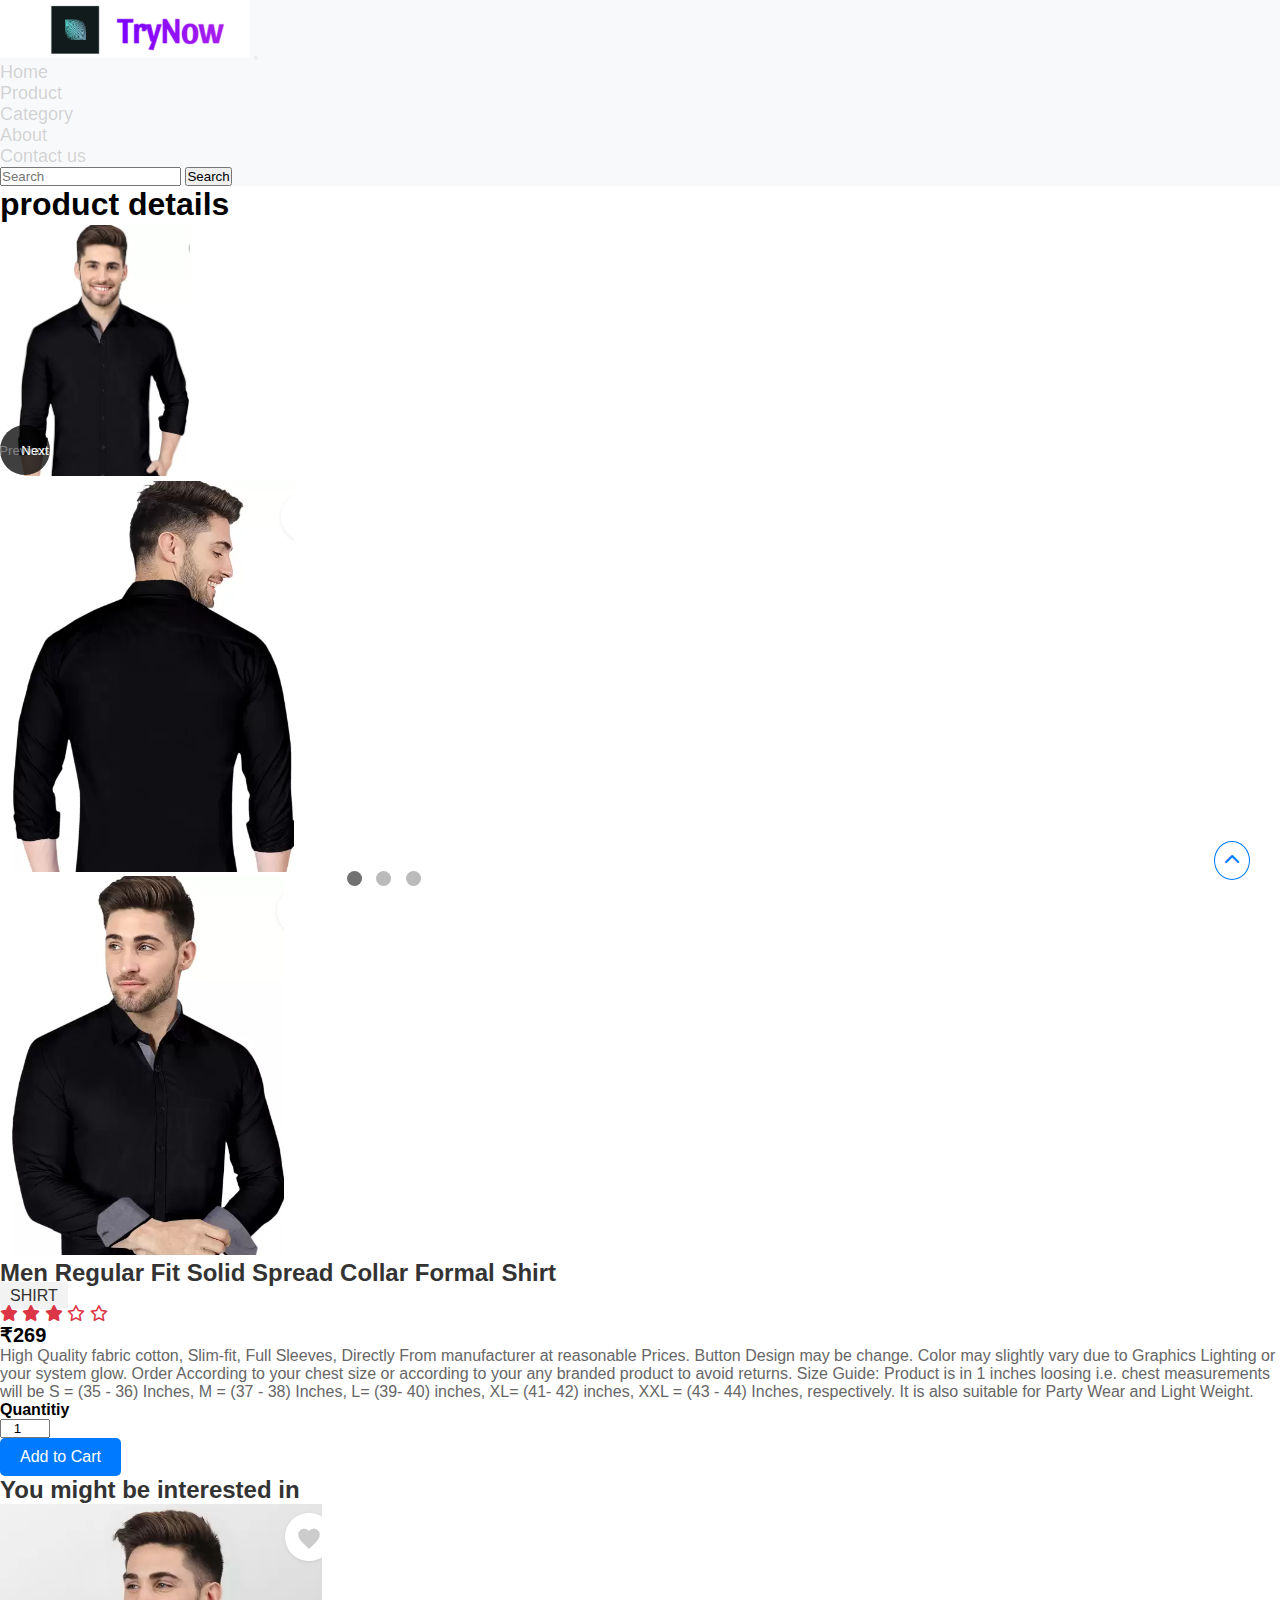
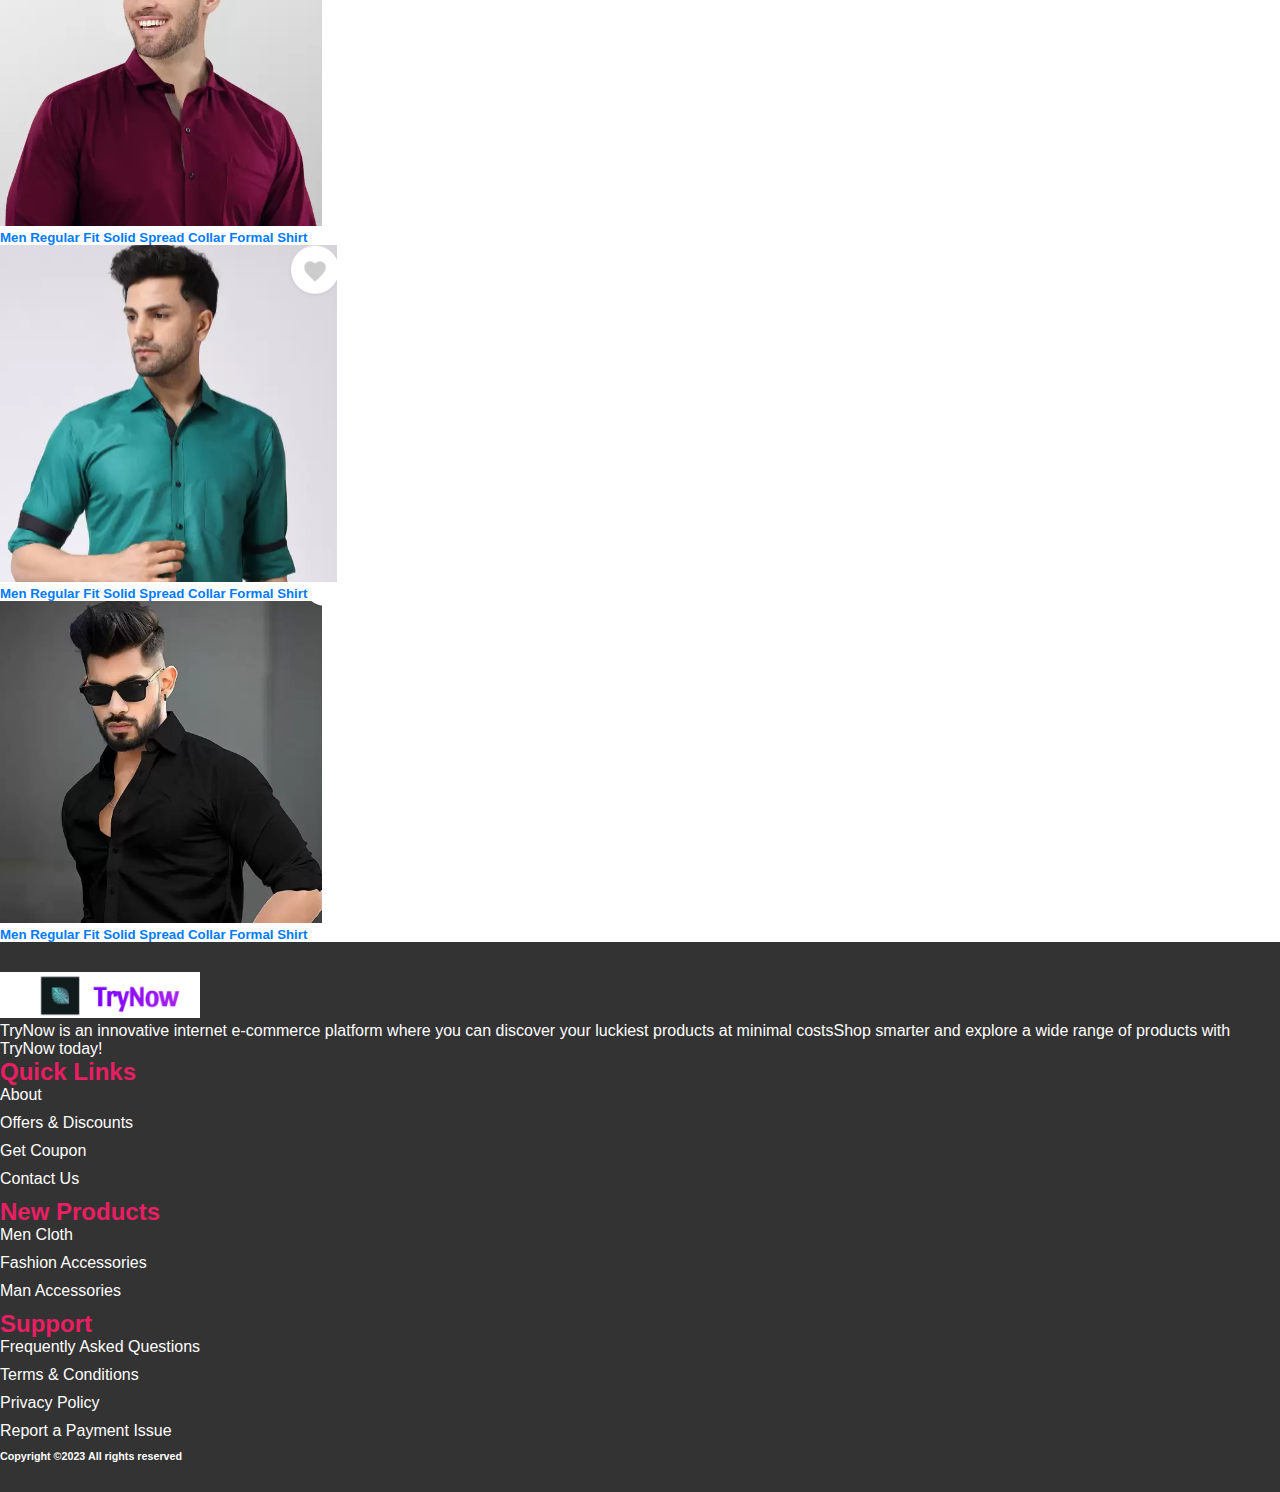
<file: product_detail_t1.html>
<!doctype html>
<html lang="en">

<head>
    <title>TryNow</title>
    <!-- Required meta tags -->
    <meta charset="utf-8">
    <meta name="viewport" content="width=device-width, initial-scale=1, shrink-to-fit=no">

    <!-- Bootstrap CSS v5.2.1 -->
    <link href="https://cdn.jsdelivr.net/npm/bootstrap@5.2.1/dist/css/bootstrap.min.css" rel="stylesheet"
        integrity="sha384-iYQeCzEYFbKjA/T2uDLTpkwGzCiq6soy8tYaI1GyVh/UjpbCx/TYkiZhlZB6+fzT" crossorigin="anonymous">
    <link rel="stylesheet" href="https://cdnjs.cloudflare.com/ajax/libs/font-awesome/6.0.0-beta3/css/all.min.css">
    <link rel="stylesheet" href="product_detail_t1.css">
</head>

<body id="#top">
    <!--Navbar section starts-->
    <nav class="navbar navbar-expand-lg bg-body-tertiary">
        <div class="container-fluid">
            <img src="images1/label.png" class="img img-fluid" width="250px" alt="logo">
            <button class="navbar-toggler" type="button" data-bs-toggle="collapse"
                data-bs-target="#navbarSupportedContent" aria-controls="navbarSupportedContent" aria-expanded="false"
                aria-label="Toggle navigation">
                <span class="navbar-toggler-icon"></span>
            </button>
            <div class="collapse navbar-collapse" id="navbarSupportedContent">
                <ul class="navbar-nav m-auto mb-2 mb-lg-0">
                    <li class="nav-item">
                        <a class="nav-link active" aria-current="page" href="index.html">Home</a>
                    </li>
                    <li class="nav-item">
                        <a class="nav-link active" aria-current="page" href="product.html">Product</a>
                    </li>
                    <li class="nav-item">
                        <a class="nav-link active" aria-current="page" href="category.html">Category</a>
                    </li>
                    <li class="nav-item">
                        <a class="nav-link active" aria-current="page" href="about.html">About</a>
                    </li>
                    <li class="nav-item">
                        <a class="nav-link active" aria-current="page" href="contact.html">Contact us</a>
                    </li>
                </ul>
                <form class="d-flex" role="search">
                    <input class="form-control me-2" type="search" placeholder="Search" aria-label="Search">
                    <button class="btn btn-outline-success" type="submit">Search</button>
                </form>
            </div>
        </div>
    </nav>
    <!--Navbar section ends-->

    <!-- ==============product_detail starts here============== -->
    <section class="product_detail py-5 my-5" id="product_detail">
        <div class="container ">
            <div class="section_title text-center mb-5">
                <h1 class="text-capitalize ">product details</h1>
            </div>
            <div class="row">
                <div class="col-md-6">
                    <div class="row">
                        <div class="col-md-12">
                            <div id="carouselExampleIndicators" class="carousel slide">
                                <div class="carousel-indicators">
                                    <button type="button" data-bs-target="#carouselExampleIndicators"
                                        data-bs-slide-to="0" class="active" aria-current="true"
                                        aria-label="Slide 1"></button>
                                    <button type="button" data-bs-target="#carouselExampleIndicators"
                                        data-bs-slide-to="1" aria-label="Slide 2"></button>
                                    <button type="button" data-bs-target="#carouselExampleIndicators"
                                        data-bs-slide-to="2" aria-label="Slide 3"></button>
                                </div>
                                <div class="carousel-inner">
                                    <div class="carousel-item active">
                                        <img src="images1/l1.png" class="d-block w-100" alt="...">
                                    </div>
                                    <div class="carousel-item">
                                        <img src="images1/pd1.png" class="d-block w-100" alt="...">
                                    </div>
                                    <div class="carousel-item">
                                        <img src="images1/pd1.1.png" class="d-block w-100" alt="...">
                                    </div>
                                </div>
                                <button class="carousel-control-prev" type="button"
                                    data-bs-target="#carouselExampleIndicators" data-bs-slide="prev">
                                    <span class="carousel-control-prev-icon" aria-hidden="true"></span>
                                    <span class="visually-hidden">Previous</span>
                                </button>
                                <button class="carousel-control-next" type="button"
                                    data-bs-target="#carouselExampleIndicators" data-bs-slide="next">
                                    <span class="carousel-control-next-icon" aria-hidden="true"></span>
                                    <span class="visually-hidden">Next</span>
                                </button>
                            </div>
                        </div>
                    </div>
                </div>
                <div class="col-md-6">
                    <div class="row">
                        <div class="col-md-12">
                            <div class="title mb-4">
                                <h3>Men Regular Fit Solid Spread Collar Formal Shirt</h3>
                            </div>
                            <div class="category mb-4">
                                <span class="bg-light-gray p-2"><a href="category.html">SHIRT</a></span>
                            </div>
                            <div class="rating d-flex text-danger\ mb-4">
                                <i class="fas fa-star"></i>
                                <i class="fas fa-star"></i>
                                <i class="fas fa-star"></i>
                                <i class="far fa-star"></i>
                                <i class="far fa-star"></i>
                            </div>
                            <div class="price mb-4">
                                <b><span class="mr-1">₹</span><span>269</span></b>
                            </div>
                            <div class="desc ">
                                <p>
                                    High Quality fabric cotton, Slim-fit, Full Sleeves, Directly From manufacturer at
                                    reasonable Prices. Button Design may be change. Color may slightly vary due to
                                    Graphics Lighting or your system glow. Order According to your chest size or
                                    according to your any branded product to avoid returns. Size Guide: Product is in 1
                                    inches loosing i.e. chest measurements will be S = (35 - 36) Inches, M = (37 - 38)
                                    Inches, L= (39- 40) inches, XL= (41- 42) inches, XXL = (43 - 44) Inches,
                                    respectively. It is also suitable for Party Wear and Light Weight.
                                </p>
                            </div>
                            <div class="qty_section border-top pt-2 mb-4">
                                <label>Quantitiy</label>
                                <div>
                                    <div class="mb-0 w-100">
                                        <input class="quantity text-center" min="0" max="10" name="quantity" value="1"
                                            type="number">
                                    </div>
                                </div>
                            </div>
                            <div class="buy">
                                <a href="cart.html" class="btn btn-primary shadow">Add to
                                    Cart</a>
                            </div>
                        </div>
                    </div>
                </div>
            </div>
            <!-- ----------------related products starts here---------- -->
            <section class="related_products py-5 my-5" id="related_products">
                <div class="title">
                    <h3>You might be interested in</h3>
                </div>
                <div class="row mt-5">
                    <div class="col-md-4 col-6">
                        <div class="border border-dark rounded shadow text-center p-3">
                            <div class="mb-4">
                                <img src="images1/s1.png" class="img img-fluid" alt="image">
                            </div>
                            <div>
                                <a href="javascript:;">
                                    <h5>Men Regular Fit Solid Spread Collar Formal Shirt</h5>
                                </a>
                            </div>
                        </div>
                    </div>
                    <div class="col-md-4 col-6">
                        <div class="border border-dark rounded shadow text-center p-3">
                            <div class="mb-4">
                                <img src="images1/s1.1.png" class="img img-fluid" alt="image">
                            </div>
                            <div>
                                <a href="javascript:;">
                                    <h5>Men Regular Fit Solid Spread Collar Formal Shirt</h5>
                                </a>
                            </div>
                        </div>
                    </div>
                    <div class="col-md-4 col-6">
                        <div class="border border-dark rounded shadow text-center p-3">
                            <div class="mb-4">
                                <img src="images1/s1.2.png" class="img img-fluid" alt="image">
                            </div>
                            <div>
                                <a href="javascript:;">
                                    <h5>Men Regular Fit Solid Spread Collar Formal Shirt</h5>
                                </a>
                            </div>
                        </div>
                    </div>
                </div>
            </section>
            <!-- ----------------related products ends here---------- -->
        </div>
    </section>
    <!-- ==============product detail ends here============== -->
    <!--footer section starts here-->
    <section class="footer_section pt-5 pb-2" id="footer_section">
        <footer>
            <div class="container-fluid">
                <div class="row">
                    <div class="col-md-3 col-6 pl-5 pl-small-15">
                        <div class="footer_title">
                            <a href="index.html"><img src="images1/label.png" width="200px" class="img img-fluid"
                                    alt="logo"></a>
                        </div>
                        <div>
                            TryNow is an innovative internet e-commerce platform where you can discover your
                            luckiest
                            products at minimal costsShop smarter and explore a wide range of products with
                            TryNow
                            today!
                        </div>
                    </div>
                    <div class="col-md-3 col-6">
                        <div class="footer_title pt-3 mb-3">
                            <h3>Quick Links</h3>
                        </div>
                        <div class="footer_links">
                            <ul>
                                <li><a href="about.html">About</a></li>
                                <li><a href="javascript:;">Offers & Discounts</a></li>
                                <li><a href="javascript:;">Get Coupon</a></li>
                                <li><a href="contact.html">Contact Us</a></li>
                            </ul>
                        </div>
                    </div>
                    <div class="col-md-3 col-6">
                        <div class="footer_title pt-3 mb-3">
                            <h3>New Products</h3>
                        </div>
                        <div class="footer_links">
                            <ul>
                                <li><a href="javascript:;">Men Cloth</a></li>
                                <li><a href="javascript:;">Fashion Accessories</a></li>
                                <li><a href="javascript:;">Man Accessories</a></li>
                            </ul>
                        </div>
                    </div>
                    <div class="col-md-3 col-6">
                        <div class="footer_title pt-3 mb-3">
                            <h3>Support</h3>
                        </div>
                        <div class="footer_links">
                            <ul>
                                <li><a href="javascript:;">Frequently Asked Questions</a></li>
                                <li><a href="javascript:;">Terms & Conditions</a></li>
                                <li><a href="javascript:;">Privacy Policy</a></li>
                                <li><a href="javascript:;">Report a Payment Issue</a></li>
                            </ul>
                        </div>
                    </div>
                </div>
            </div>
            <div class="border-top">
                <h6 class="text-center mt-3">Copyright ©2023 All rights reserved
                </h6>
            </div>
        </footer>
    </section>
    <div class="backtop">
        <a id="button" href="#top" class="btn btn-lg btn-outline-danger" role="button">
            <i class="fas fa-chevron-up text-dark"></i>
        </a>
    </div>
    <!-- ==============footer ends here============== -->
    <!-- Bootstrap JavaScript Libraries -->
    <script src="https://cdn.jsdelivr.net/npm/@popperjs/core@2.11.6/dist/umd/popper.min.js"
        integrity="sha384-oBqDVmMz9ATKxIep9tiCxS/Z9fNfEXiDAYTujMAeBAsjFuCZSmKbSSUnQlmh/jp3" crossorigin="anonymous">
        </script>

    <script src="https://cdn.jsdelivr.net/npm/bootstrap@5.2.1/dist/js/bootstrap.min.js"
        integrity="sha384-7VPbUDkoPSGFnVtYi0QogXtr74QeVeeIs99Qfg5YCF+TidwNdjvaKZX19NZ/e6oz" crossorigin="anonymous">
        </script>
    <script>const carousel = new bootstrap.Carousel('#myCarousel')</script>
</body>

</html>
</file>
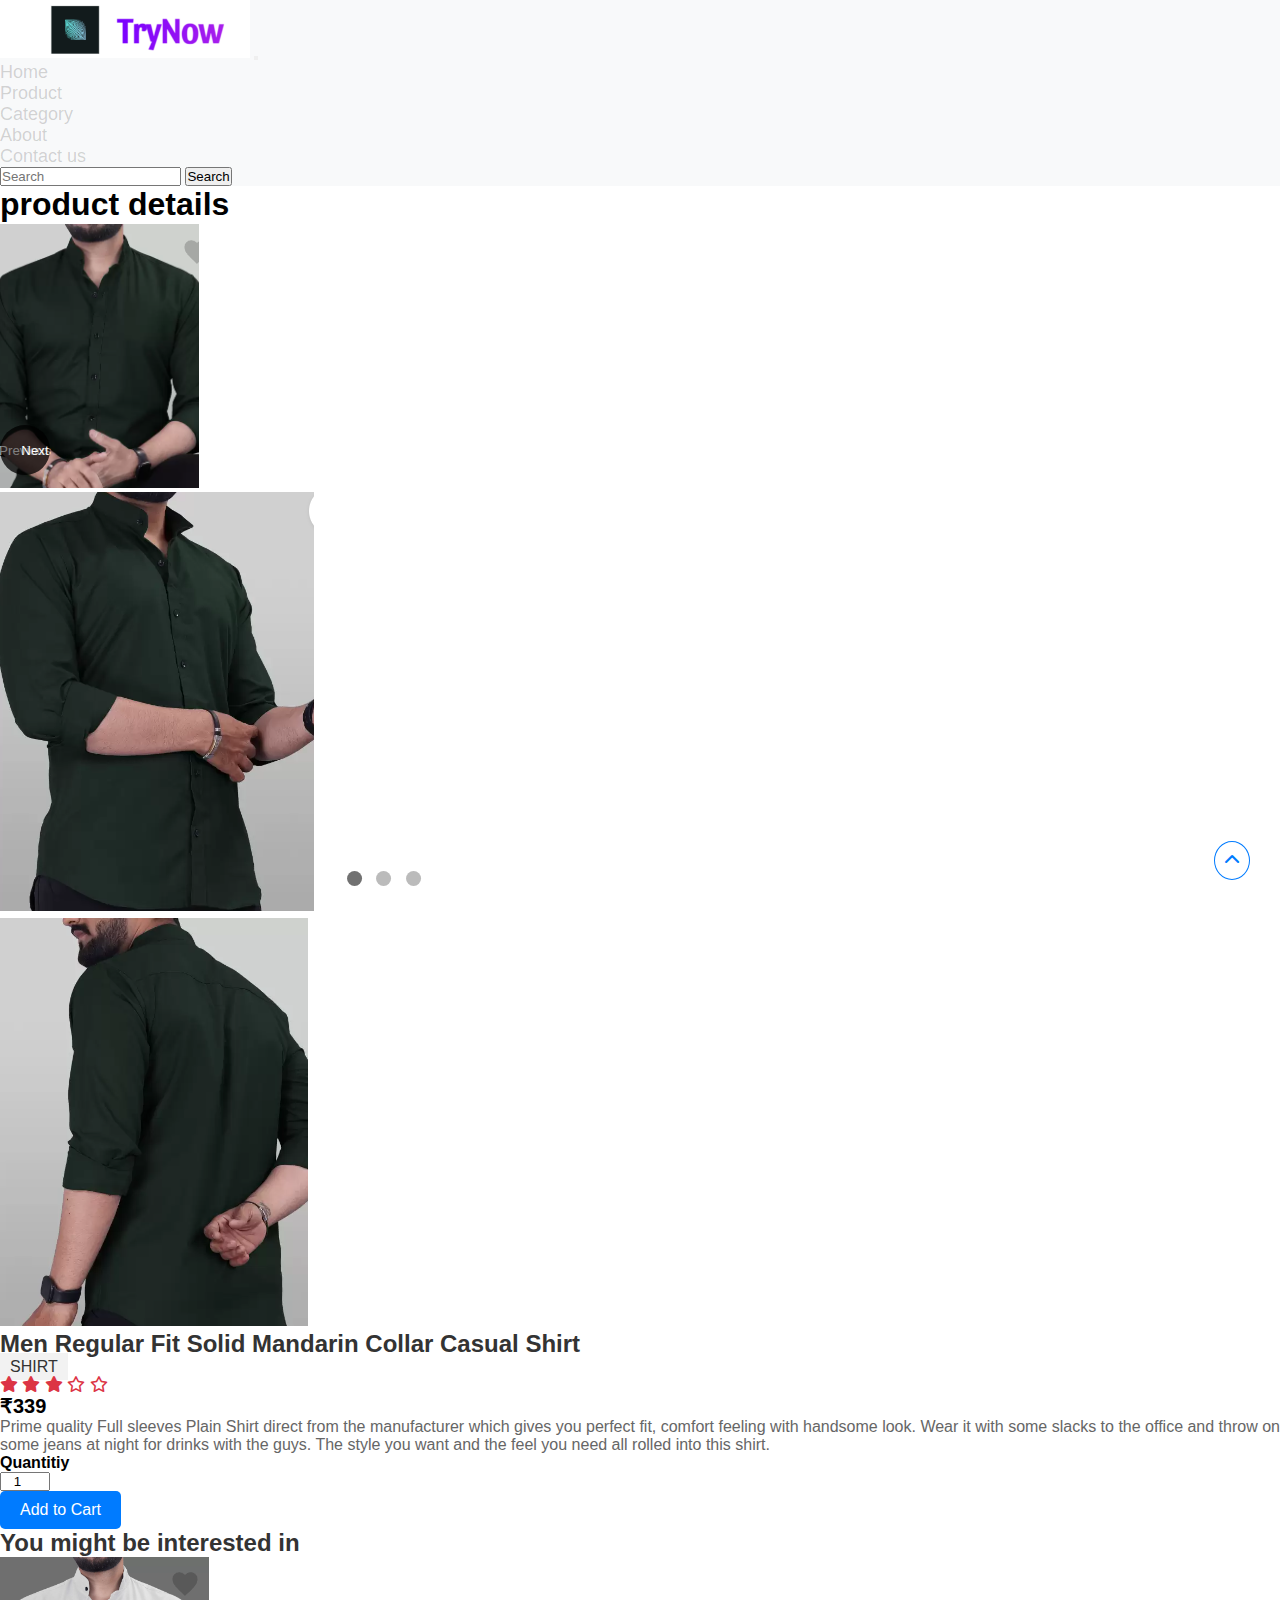
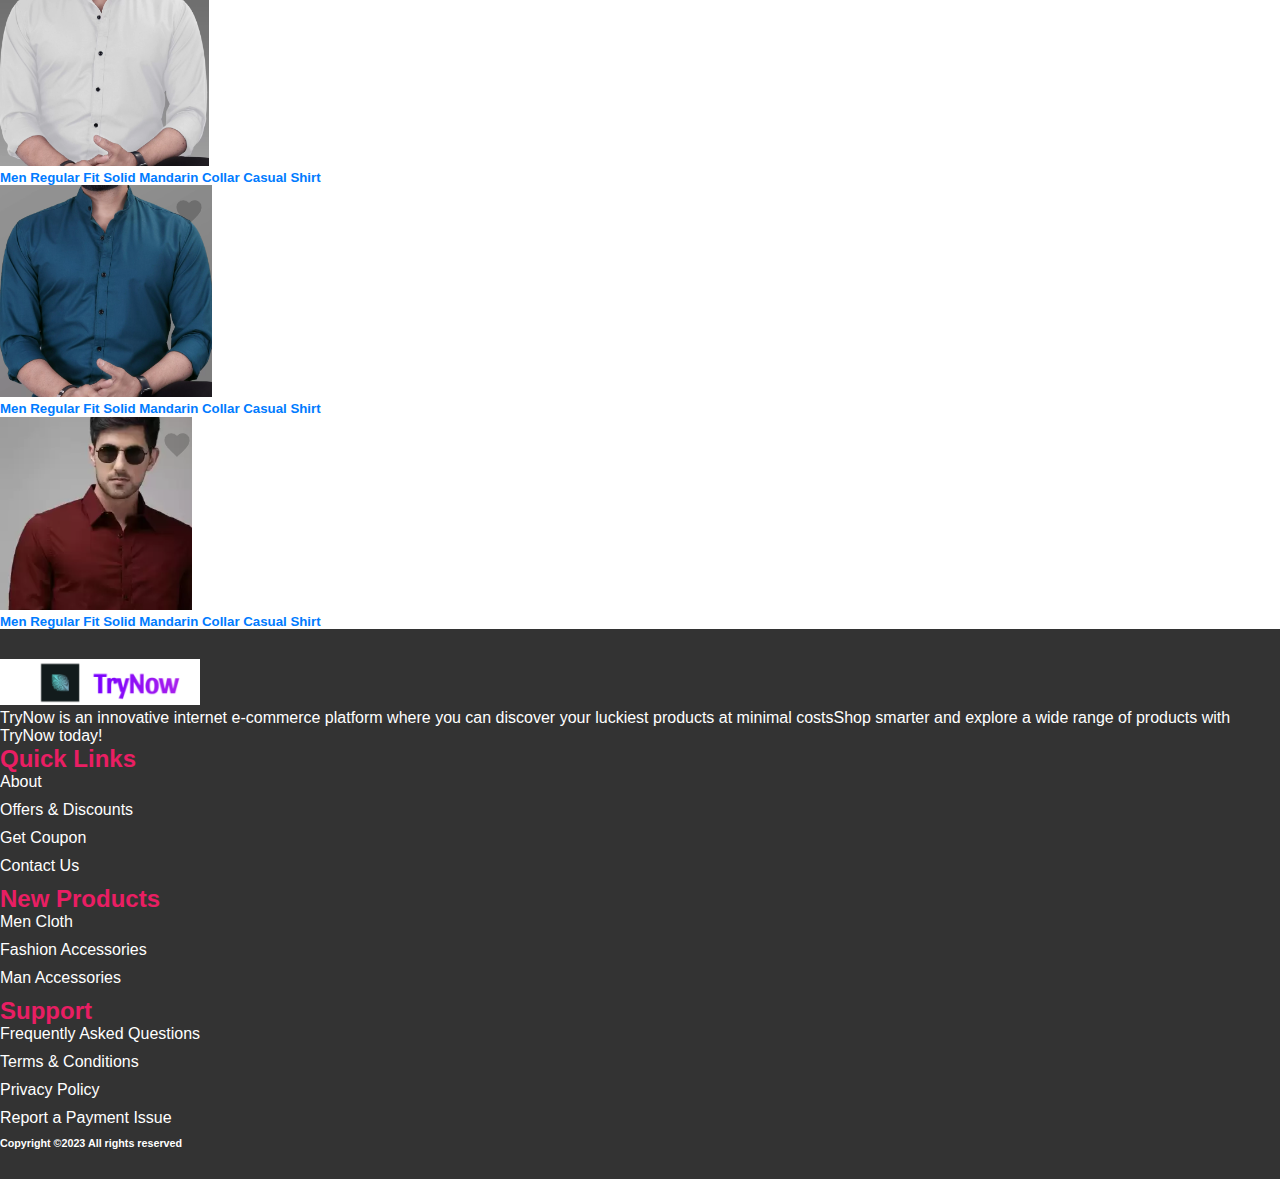
<file: product_detail_t2.html>
<!doctype html>
<html lang="en">

<head>
    <title>TryNow</title>
    <!-- Required meta tags -->
    <meta charset="utf-8">
    <meta name="viewport" content="width=device-width, initial-scale=1, shrink-to-fit=no">

    <!-- Bootstrap CSS v5.2.1 -->
    <link href="https://cdn.jsdelivr.net/npm/bootstrap@5.2.1/dist/css/bootstrap.min.css" rel="stylesheet"
        integrity="sha384-iYQeCzEYFbKjA/T2uDLTpkwGzCiq6soy8tYaI1GyVh/UjpbCx/TYkiZhlZB6+fzT" crossorigin="anonymous">
    <link rel="stylesheet" href="https://cdnjs.cloudflare.com/ajax/libs/font-awesome/6.0.0-beta3/css/all.min.css">
    <link rel="stylesheet" href="product_detail_t2.css">
</head>

<body id="#top">
    <!--Navbar section starts-->
    <nav class="navbar navbar-expand-lg bg-body-tertiary">
        <div class="container-fluid">
            <img src="images1/label.png" class="img img-fluid" width="250px" alt="logo">
            <button class="navbar-toggler" type="button" data-bs-toggle="collapse"
                data-bs-target="#navbarSupportedContent" aria-controls="navbarSupportedContent" aria-expanded="false"
                aria-label="Toggle navigation">
                <span class="navbar-toggler-icon"></span>
            </button>
            <div class="collapse navbar-collapse" id="navbarSupportedContent">
                <ul class="navbar-nav m-auto mb-2 mb-lg-0">
                    <li class="nav-item">
                        <a class="nav-link active" aria-current="page" href="index.html">Home</a>
                    </li>
                    <li class="nav-item">
                        <a class="nav-link active" aria-current="page" href="product.html">Product</a>
                    </li>
                    <li class="nav-item">
                        <a class="nav-link active" aria-current="page" href="category.html">Category</a>
                    </li>
                    <li class="nav-item">
                        <a class="nav-link active" aria-current="page" href="about.html">About</a>
                    </li>
                    <li class="nav-item">
                        <a class="nav-link active" aria-current="page" href="contact.html">Contact us</a>
                    </li>
                </ul>
                <form class="d-flex" role="search">
                    <input class="form-control me-2" type="search" placeholder="Search" aria-label="Search">
                    <button class="btn btn-outline-success" type="submit">Search</button>
                </form>
            </div>
        </div>
    </nav>
    <!--Navbar section ends-->

    <!-- ==============product_detail starts here============== -->
    <section class="product_detail py-5 my-5" id="product_detail">
        <div class="container ">
            <div class="section_title text-center mb-5">
                <h1 class="text-capitalize">product details</h1>
            </div>
            <div class="row">
                <div class="col-md-6">
                    <div class="row">
                        <div class="col-md-12">
                            <div id="carouselExampleIndicators" class="carousel slide">
                                <div class="carousel-indicators">
                                    <button type="button" data-bs-target="#carouselExampleIndicators"
                                        data-bs-slide-to="0" class="active" aria-current="true"
                                        aria-label="Slide 1"></button>
                                    <button type="button" data-bs-target="#carouselExampleIndicators"
                                        data-bs-slide-to="1" aria-label="Slide 2"></button>
                                    <button type="button" data-bs-target="#carouselExampleIndicators"
                                        data-bs-slide-to="2" aria-label="Slide 3"></button>
                                </div>
                                <div class="carousel-inner">
                                    <div class="carousel-item active">
                                        <img src="images1/l2.png" class="d-block w-100" alt="...">
                                    </div>
                                    <div class="carousel-item">
                                        <img src="images1/pd2.png" class="d-block w-100" alt="...">
                                    </div>
                                    <div class="carousel-item">
                                        <img src="images1/pd2.1.png" class="d-block w-100" alt="...">
                                    </div>
                                </div>
                                <button class="carousel-control-prev" type="button"
                                    data-bs-target="#carouselExampleIndicators" data-bs-slide="prev">
                                    <span class="carousel-control-prev-icon" aria-hidden="true"></span>
                                    <span class="visually-hidden">Previous</span>
                                </button>
                                <button class="carousel-control-next" type="button"
                                    data-bs-target="#carouselExampleIndicators" data-bs-slide="next">
                                    <span class="carousel-control-next-icon" aria-hidden="true"></span>
                                    <span class="visually-hidden">Next</span>
                                </button>
                            </div>
                        </div>
                    </div>
                </div>
                <div class="col-md-6">
                    <div class="row">
                        <div class="col-md-12">
                            <div class="title mb-4">
                                <h3> Men Regular Fit Solid Mandarin Collar Casual Shirt</h3>
                            </div>
                            <div class="category mb-4">
                                <span class="bg-light-gray p-2"><a href="category.html">SHIRT</a></span>
                            </div>
                            <div class="rating d-flex text-danger\ mb-4">
                                <i class="fas fa-star"></i>
                                <i class="fas fa-star"></i>
                                <i class="fas fa-star"></i>
                                <i class="far fa-star"></i>
                                <i class="far fa-star"></i>
                            </div>
                            <div class="price mb-4">
                                <b><span class="mr-1">₹</span><span>339</span></b>
                            </div>
                            <div class="desc ">
                                <p>
                                    Prime quality Full sleeves Plain Shirt direct from the manufacturer which gives you
                                    perfect fit, comfort feeling with handsome look. Wear it with some slacks to the
                                    office and throw on some jeans at night for drinks with the guys. The style you want
                                    and the feel you need all rolled into this shirt.
                                </p>
                            </div>
                            <div class="qty_section border-top pt-2 mb-4">
                                <label>Quantitiy</label>
                                <div>
                                    <div class="mb-0 w-100">
                                        <input class="quantity text-center" min="0" max="10" name="quantity" value="1"
                                            type="number">
                                    </div>
                                </div>
                            </div>
                            <div class="buy">
                                <a href="cart.html" class="btn btn-primary shadow">Add to
                                    Cart</a>
                            </div>
                        </div>
                    </div>
                </div>
            </div>
            <!-- ----------------related products starts here---------- -->
            <section class="related_products py-5 my-5" id="related_products">
                <div class="title">
                    <h3>You might be interested in</h3>
                </div>
                <div class="row mt-5">
                    <div class="col-md-4 col-6">
                        <div class="border border-dark rounded shadow text-center p-3">
                            <div class="mb-4">
                                <img src="images1/s2.png" class="img img-fluid" alt="image">
                            </div>
                            <div>
                                <a href="javascript:;">
                                    <h5>Men Regular Fit Solid Mandarin Collar Casual Shirt</h5>
                                </a>
                            </div>
                        </div>
                    </div>
                    <div class="col-md-4 col-6">
                        <div class="border border-dark rounded shadow text-center p-3">
                            <div class="mb-4">
                                <img src="images1/s2.1.png" class="img img-fluid" alt="image">
                            </div>
                            <div>
                                <a href="javascript:;">
                                    <h5> Men Regular Fit Solid Mandarin Collar Casual Shirt</h5>
                                </a>
                            </div>
                        </div>
                    </div>
                    <div class="col-md-4 col-6">
                        <div class="border border-dark rounded shadow text-center p-3">
                            <div class="mb-4">
                                <img src="images1/s2.2.png" class="img img-fluid" alt="image">
                            </div>
                            <div>
                                <a href="javascript:;">
                                    <h5> Men Regular Fit Solid Mandarin Collar Casual Shirt</h5>
                                </a>
                            </div>
                        </div>
                    </div>
                </div>
            </section>
            <!-- ----------------related products ends here---------- -->
        </div>
    </section>
    <!-- ==============product detail ends here============== -->
    <!--footer section starts here-->
    <section class="footer_section pt-5 pb-2" id="footer_section">
        <footer>
            <div class="container-fluid">
                <div class="row">
                    <div class="col-md-3 col-6 pl-5 pl-small-15">
                        <div class="footer_title">
                            <a href="index.html"><img src="images1/label.png" width="200px" class="img img-fluid"
                                    alt="logo"></a>
                        </div>
                        <div>
                            TryNow is an innovative internet e-commerce platform where you can discover your
                            luckiest
                            products at minimal costsShop smarter and explore a wide range of products with
                            TryNow
                            today!
                        </div>
                    </div>
                    <div class="col-md-3 col-6">
                        <div class="footer_title pt-3 mb-3">
                            <h3>Quick Links</h3>
                        </div>
                        <div class="footer_links">
                            <ul>
                                <li><a href="about.html">About</a></li>
                                <li><a href="javascript:;">Offers & Discounts</a></li>
                                <li><a href="javascript:;">Get Coupon</a></li>
                                <li><a href="contact.html">Contact Us</a></li>
                            </ul>
                        </div>
                    </div>
                    <div class="col-md-3 col-6">
                        <div class="footer_title pt-3 mb-3">
                            <h3>New Products</h3>
                        </div>
                        <div class="footer_links">
                            <ul>
                                <li><a href="javascript:;">Men Cloth</a></li>
                                <li><a href="javascript:;">Fashion Accessories</a></li>
                                <li><a href="javascript:;">Man Accessories</a></li>
                            </ul>
                        </div>
                    </div>
                    <div class="col-md-3 col-6">
                        <div class="footer_title pt-3 mb-3">
                            <h3>Support</h3>
                        </div>
                        <div class="footer_links">
                            <ul>
                                <li><a href="javascript:;">Frequently Asked Questions</a></li>
                                <li><a href="javascript:;">Terms & Conditions</a></li>
                                <li><a href="javascript:;">Privacy Policy</a></li>
                                <li><a href="javascript:;">Report a Payment Issue</a></li>
                            </ul>
                        </div>
                    </div>
                </div>
            </div>
            <div class="border-top">
                <h6 class="text-center mt-3">Copyright ©2023 All rights reserved
                </h6>
            </div>
        </footer>
    </section>
    <div class="backtop">
        <a id="button" href="#top" class="btn btn-lg btn-outline-danger" role="button">
            <i class="fas fa-chevron-up text-dark"></i>
        </a>
    </div>
    <!-- ==============footer ends here============== -->
    <!-- Bootstrap JavaScript Libraries -->
    <script src="https://cdn.jsdelivr.net/npm/@popperjs/core@2.11.6/dist/umd/popper.min.js"
        integrity="sha384-oBqDVmMz9ATKxIep9tiCxS/Z9fNfEXiDAYTujMAeBAsjFuCZSmKbSSUnQlmh/jp3" crossorigin="anonymous">
        </script>

    <script src="https://cdn.jsdelivr.net/npm/bootstrap@5.2.1/dist/js/bootstrap.min.js"
        integrity="sha384-7VPbUDkoPSGFnVtYi0QogXtr74QeVeeIs99Qfg5YCF+TidwNdjvaKZX19NZ/e6oz" crossorigin="anonymous">
        </script>
    <script>const carousel = new bootstrap.Carousel('#myCarousel')</script>
</body>

</html>
</file>
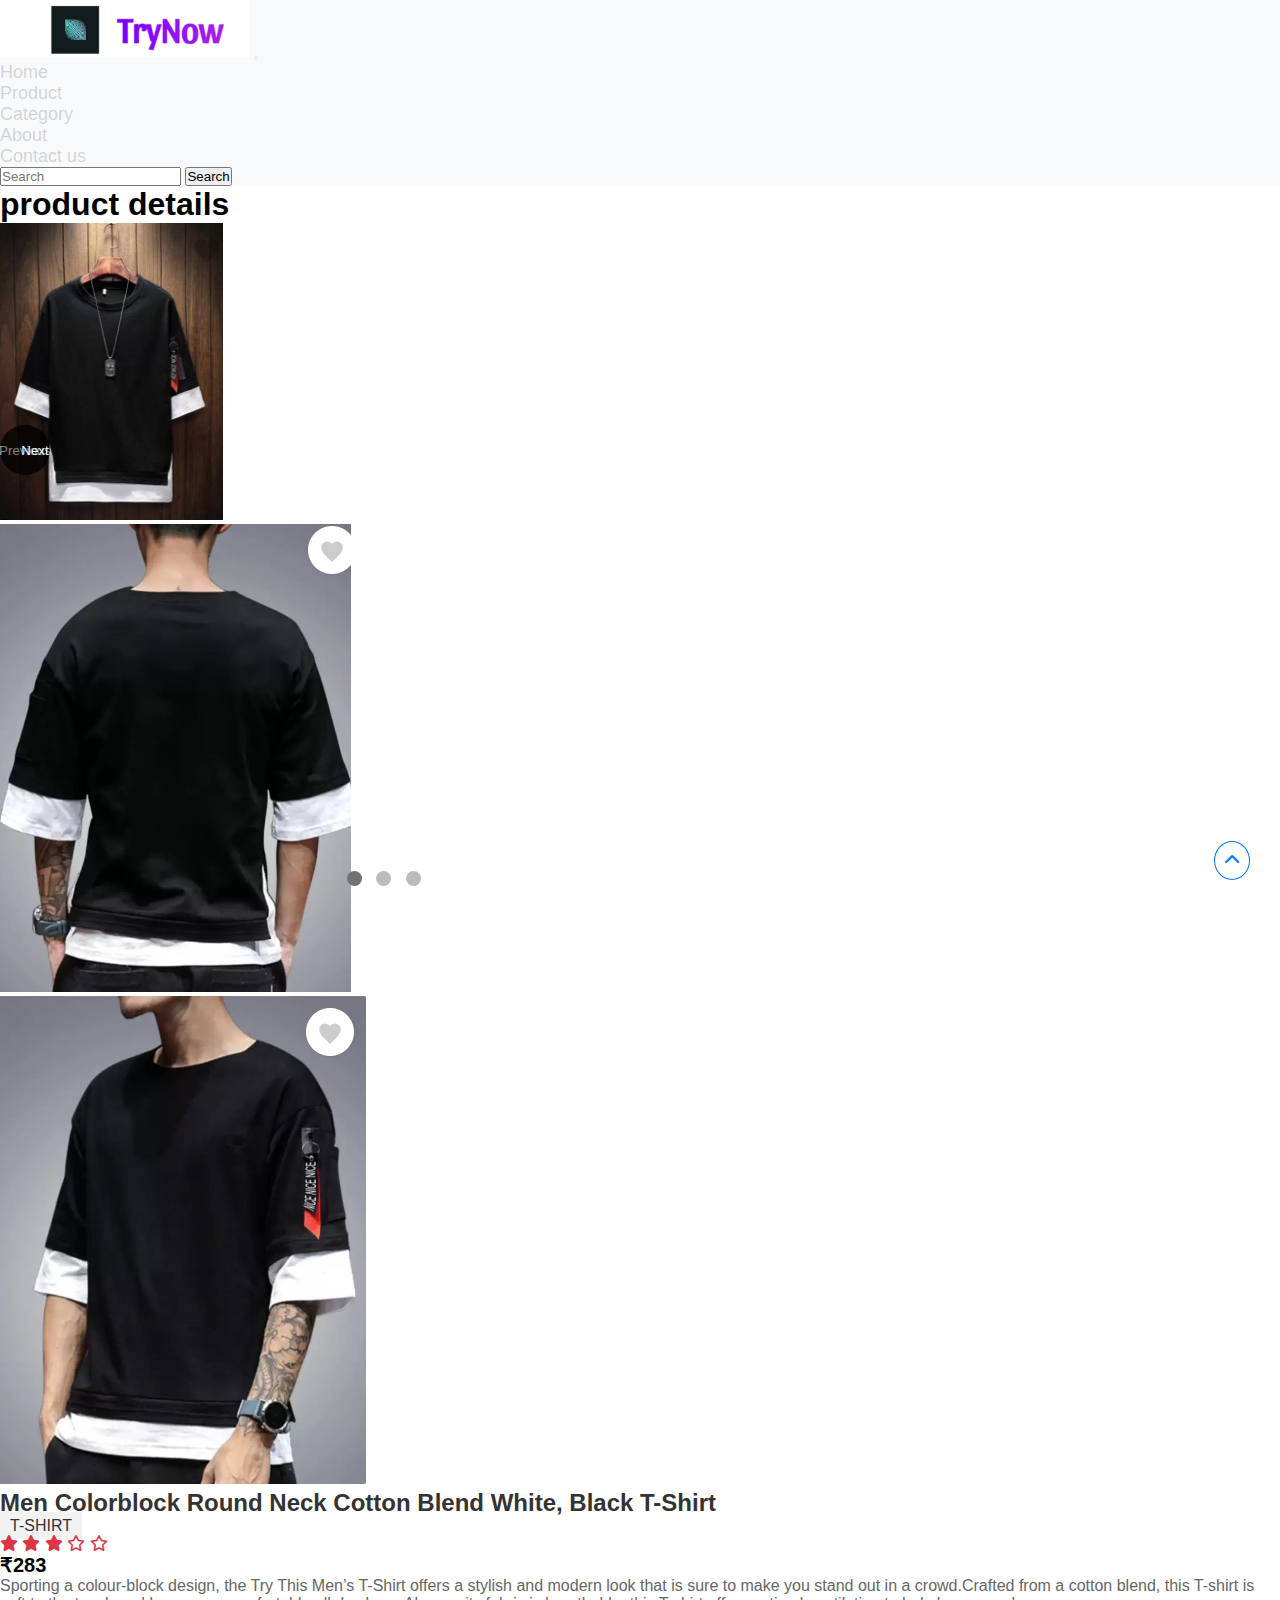
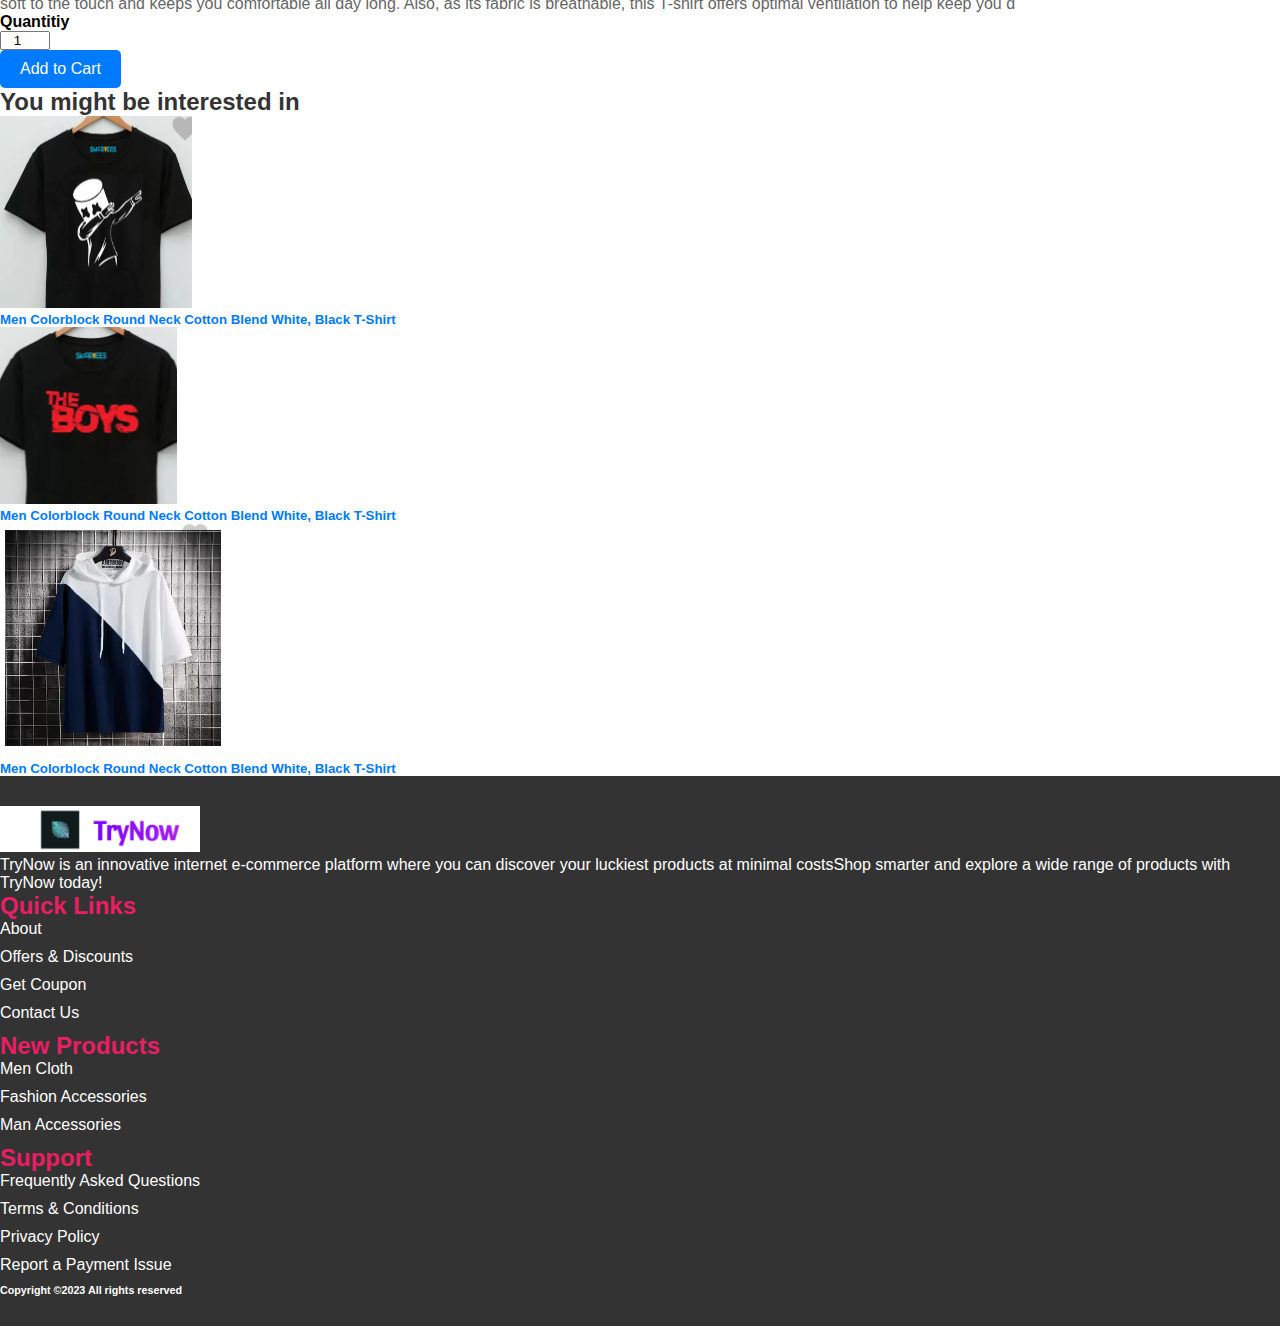
<file: product_detail_t3.html>
<!doctype html>
<html lang="en">

<head>
    <title>TryNow</title>
    <!-- Required meta tags -->
    <meta charset="utf-8">
    <meta name="viewport" content="width=device-width, initial-scale=1, shrink-to-fit=no">

    <!-- Bootstrap CSS v5.2.1 -->
    <link href="https://cdn.jsdelivr.net/npm/bootstrap@5.2.1/dist/css/bootstrap.min.css" rel="stylesheet"
        integrity="sha384-iYQeCzEYFbKjA/T2uDLTpkwGzCiq6soy8tYaI1GyVh/UjpbCx/TYkiZhlZB6+fzT" crossorigin="anonymous">
    <link rel="stylesheet" href="https://cdnjs.cloudflare.com/ajax/libs/font-awesome/6.0.0-beta3/css/all.min.css">
    <link rel="stylesheet" href="product_detail_t2.css">
</head>

<body id="#top">
    <!--Navbar section starts-->
    <nav class="navbar navbar-expand-lg bg-body-tertiary">
        <div class="container-fluid">
            <img src="images1/label.png" class="img img-fluid" width="250px" alt="logo">
            <button class="navbar-toggler" type="button" data-bs-toggle="collapse"
                data-bs-target="#navbarSupportedContent" aria-controls="navbarSupportedContent" aria-expanded="false"
                aria-label="Toggle navigation">
                <span class="navbar-toggler-icon"></span>
            </button>
            <div class="collapse navbar-collapse" id="navbarSupportedContent">
                <ul class="navbar-nav m-auto mb-2 mb-lg-0">
                    <li class="nav-item">
                        <a class="nav-link active" aria-current="page" href="index.html">Home</a>
                    </li>
                    <li class="nav-item">
                        <a class="nav-link active" aria-current="page" href="product.html">Product</a>
                    </li>
                    <li class="nav-item">
                        <a class="nav-link active" aria-current="page" href="category.html">Category</a>
                    </li>
                    <li class="nav-item">
                        <a class="nav-link active" aria-current="page" href="about.html">About</a>
                    </li>
                    <li class="nav-item">
                        <a class="nav-link active" aria-current="page" href="contact.html">Contact us</a>
                    </li>
                </ul>
                <form class="d-flex" role="search">
                    <input class="form-control me-2" type="search" placeholder="Search" aria-label="Search">
                    <button class="btn btn-outline-success" type="submit">Search</button>
                </form>
            </div>
        </div>
    </nav>
    <!--Navbar section ends-->

    <!-- ==============product_detail starts here============== -->
    <section class="product_detail py-5 my-5" id="product_detail">
        <div class="container ">
            <div class="section_title text-center mb-5">
                <h1 class="text-capitalize  ">product details</h1>
            </div>
            <div class="row">
                <div class="col-md-6">
                    <div class="row">
                        <div class="col-md-12">
                            <div id="carouselExampleIndicators" class="carousel slide">
                                <div class="carousel-indicators">
                                    <button type="button" data-bs-target="#carouselExampleIndicators"
                                        data-bs-slide-to="0" class="active" aria-current="true"
                                        aria-label="Slide 1"></button>
                                    <button type="button" data-bs-target="#carouselExampleIndicators"
                                        data-bs-slide-to="1" aria-label="Slide 2"></button>
                                    <button type="button" data-bs-target="#carouselExampleIndicators"
                                        data-bs-slide-to="2" aria-label="Slide 3"></button>
                                </div>
                                <div class="carousel-inner">
                                    <div class="carousel-item active">
                                        <img src="images1/l3.png" class="d-block w-100" alt="...">
                                    </div>
                                    <div class="carousel-item">
                                        <img src="images1/pd3.png" class="d-block w-100" alt="...">
                                    </div>
                                    <div class="carousel-item">
                                        <img src="images1/pd3.1.png" class="d-block w-100" alt="...">
                                    </div>
                                </div>
                                <button class="carousel-control-prev" type="button"
                                    data-bs-target="#carouselExampleIndicators" data-bs-slide="prev">
                                    <span class="carousel-control-prev-icon" aria-hidden="true"></span>
                                    <span class="visually-hidden">Previous</span>
                                </button>
                                <button class="carousel-control-next" type="button"
                                    data-bs-target="#carouselExampleIndicators" data-bs-slide="next">
                                    <span class="carousel-control-next-icon" aria-hidden="true"></span>
                                    <span class="visually-hidden">Next</span>
                                </button>
                            </div>
                        </div>
                    </div>
                </div>
                <div class="col-md-6">
                    <div class="row">
                        <div class="col-md-12">
                            <div class="title mb-4">
                                <h3> Men Colorblock Round Neck Cotton Blend White, Black T-Shirt</h3>
                            </div>
                            <div class="category mb-4">
                                <span class="bg-light-gray p-2"><a href="category.html">T-SHIRT</a></span>
                            </div>
                            <div class="rating d-flex text-danger\ mb-4">
                                <i class="fas fa-star"></i>
                                <i class="fas fa-star"></i>
                                <i class="fas fa-star"></i>
                                <i class="far fa-star"></i>
                                <i class="far fa-star"></i>
                            </div>
                            <div class="price mb-4">
                                <b><span class="mr-1">₹</span><span>283</span></b>
                            </div>
                            <div class="desc ">
                                <p>
                                    Sporting a colour-block design, the Try This Men’s T-Shirt offers a stylish and
                                    modern look that is sure to make you stand out in a crowd.Crafted from a cotton
                                    blend, this T-shirt is soft to the touch and keeps you comfortable all day long.
                                    Also, as its fabric is breathable, this T-shirt offers optimal ventilation to help
                                    keep you d
                                </p>
                            </div>
                            <div class="qty_section border-top pt-2 mb-4">
                                <label>Quantitiy</label>
                                <div>
                                    <div class="mb-0 w-100">
                                        <input class="quantity text-center" min="0" max="10" name="quantity" value="1"
                                            type="number">
                                    </div>
                                </div>
                            </div>
                            <div class="buy">
                                <a href="cart.html" class="btn btn-primary shadow">Add to
                                    Cart</a>
                            </div>
                        </div>
                    </div>
                </div>
            </div>
            <!-- ----------------related products starts here---------- -->
            <section class="related_products py-5 my-5" id="related_products">
                <div class="title">
                    <h3>You might be interested in</h3>
                </div>
                <div class="row mt-5">
                    <div class="col-md-4 col-6">
                        <div class="border border-dark rounded shadow text-center p-3">
                            <div class="mb-4">
                                <img src="images1/s3.png" class="img img-fluid" alt="image">
                            </div>
                            <div>
                                <a href="javascript:;">
                                    <h5> Men Colorblock Round Neck Cotton Blend White, Black T-Shirt</h5>
                                </a>
                            </div>
                        </div>
                    </div>
                    <div class="col-md-4 col-6">
                        <div class="border border-dark rounded shadow text-center p-3">
                            <div class="mb-4">
                                <img src="images1/s3.1.png" class="img img-fluid" alt="image">
                            </div>
                            <div>
                                <a href="javascript:;">
                                    <h5>Men Colorblock Round Neck Cotton Blend White, Black T-Shirt</h5>
                                </a>
                            </div>
                        </div>
                    </div>
                    <div class="col-md-4 col-6">
                        <div class="border border-dark rounded shadow text-center p-3">
                            <div class="mb-4">
                                <img src="images1/s3.2.png" class="img img-fluid" alt="image">
                            </div>
                            <div>
                                <a href="javascript:;">
                                    <h5>Men Colorblock Round Neck Cotton Blend White, Black T-Shirt</h5>
                                </a>
                            </div>
                        </div>
                    </div>
                </div>
            </section>
            <!-- ----------------related products ends here---------- -->
        </div>
    </section>
    <!-- ==============product detail ends here============== -->
    <!--footer section starts here-->
    <section class="footer_section pt-5 pb-2" id="footer_section">
        <footer>
            <div class="container-fluid">
                <div class="row">
                    <div class="col-md-3 col-6 pl-5 pl-small-15">
                        <div class="footer_title">
                            <a href="index.html"><img src="images1/label.png" width="200px" class="img img-fluid"
                                    alt="logo"></a>
                        </div>
                        <div>
                            TryNow is an innovative internet e-commerce platform where you can discover your
                            luckiest
                            products at minimal costsShop smarter and explore a wide range of products with
                            TryNow
                            today!
                        </div>
                    </div>
                    <div class="col-md-3 col-6">
                        <div class="footer_title pt-3 mb-3">
                            <h3>Quick Links</h3>
                        </div>
                        <div class="footer_links">
                            <ul>
                                <li><a href="about.html">About</a></li>
                                <li><a href="javascript:;">Offers & Discounts</a></li>
                                <li><a href="javascript:;">Get Coupon</a></li>
                                <li><a href="contact.html">Contact Us</a></li>
                            </ul>
                        </div>
                    </div>
                    <div class="col-md-3 col-6">
                        <div class="footer_title pt-3 mb-3">
                            <h3>New Products</h3>
                        </div>
                        <div class="footer_links">
                            <ul>
                                <li><a href="javascript:;">Men Cloth</a></li>
                                <li><a href="javascript:;">Fashion Accessories</a></li>
                                <li><a href="javascript:;">Man Accessories</a></li>
                            </ul>
                        </div>
                    </div>
                    <div class="col-md-3 col-6">
                        <div class="footer_title pt-3 mb-3">
                            <h3>Support</h3>
                        </div>
                        <div class="footer_links">
                            <ul>
                                <li><a href="javascript:;">Frequently Asked Questions</a></li>
                                <li><a href="javascript:;">Terms & Conditions</a></li>
                                <li><a href="javascript:;">Privacy Policy</a></li>
                                <li><a href="javascript:;">Report a Payment Issue</a></li>
                            </ul>
                        </div>
                    </div>
                </div>
            </div>
            <div class="border-top">
                <h6 class="text-center mt-3">Copyright ©2023 All rights reserved
                </h6>
            </div>
        </footer>
    </section>
    <div class="backtop">
        <a id="button" href="#top" class="btn btn-lg btn-outline-danger" role="button">
            <i class="fas fa-chevron-up text-dark"></i>
        </a>
    </div>
    <!-- ==============footer ends here============== -->
    <!-- Bootstrap JavaScript Libraries -->
    <script src="https://cdn.jsdelivr.net/npm/@popperjs/core@2.11.6/dist/umd/popper.min.js"
        integrity="sha384-oBqDVmMz9ATKxIep9tiCxS/Z9fNfEXiDAYTujMAeBAsjFuCZSmKbSSUnQlmh/jp3" crossorigin="anonymous">
        </script>

    <script src="https://cdn.jsdelivr.net/npm/bootstrap@5.2.1/dist/js/bootstrap.min.js"
        integrity="sha384-7VPbUDkoPSGFnVtYi0QogXtr74QeVeeIs99Qfg5YCF+TidwNdjvaKZX19NZ/e6oz" crossorigin="anonymous">
        </script>
    <script>const carousel = new bootstrap.Carousel('#myCarousel')</script>
</body>

</html>
</file>
<file: about.css>
* {
    margin: 0;
    padding: 0;
    box-sizing: border-box;
    font-family: Arial, sans-serif;
}

/* Custom styles for the product details page */
body {
    font-family: Arial, sans-serif;
}

.container-fluid {
    background-color: rgba(22, 18, 16, 0.021);
}

.nav-item a {
    color: rgba(0, 0, 0, 0.163);
    font-weight: 300;
    font-size: large;
}

.navbar {
    background-color: #f8f9fa;
}

/* Styling for navigation links */
.nav-item a {
    color: rgba(0, 0, 0, 0.163);
    font-weight: 300;
    font-size: large;
    transition: color 0.3s ease-in-out;
    /* Add smooth transition */
}

.nav-item a:hover {
    color: #0056b3;
}

/* Styling for testimonial avatars */
.testimonial .avatar img {
    width: 80px;
    height: 80px;
    border-radius: 50%;
    margin-bottom: 15px;
    border: 3px solid #fff;
    box-shadow: 0 2px 4px rgba(0, 0, 0, 0.1);
}

/* Styling for carousel controls */
.carousel-control-prev-icon,
.carousel-control-next-icon {
    background-color: #007bff;
    /* Change to your desired color */
    color: #fff;
}

/* Styling for carousel indicators */
.carousel-indicators li {
    background-color: #007bff;
    /* Change to your desired color */
    border-color: #007bff;
    /* Change to your desired color */
}

/* Styling for carousel indicators on active slide */
.carousel-indicators .active {
    background-color: #fff;
}

/* Styling for carousel indicators on active slide */
.carousel-indicators .active {
    background-color: #fff;
}

/* Footer styles */
.footer_section {
    background-color: #333;
    color: #fff;
    padding: 30px 0;
}

.footer_title h3 {
    color: #e91e63;
    font-size: 24px;
    font-weight: bold;
    text-transform: capitalize;
}

.footer_links ul {
    list-style: none;
    padding: 0;
}

.footer_links li {
    margin-bottom: 10px;
}

.footer_links a {
    color: #fff;
    text-decoration: none;
}

.footer_links a:hover {
    color: #007bff;
    /* Change the color of the links on hover */
}

/* Style the copyright text */
.border-top {
    border-top: 1px solid #ddd;
    /* Add a border on top of the copyright text */
    padding-top: 10px;
    /* Adjust the spacing above the copyright text */
}

/* Style the back-to-top button */
.backtop {
    position: fixed;
    bottom: 30px;
    /* Adjust the vertical position of the button */
    right: 30px;
    /* Adjust the horizontal position of the button */
}

#button {
    background-color: #fff;
    /* Change the background color of the button */
    border: 1px solid #007bff;
    /* Change the border color of the button */
    border-radius: 50%;
    padding: 10px;
    /* Adjust the size of the button */
}

#button:hover {
    background-color: #007bff;
    /* Change the background color of the button on hover */
    color: #fff;
    /* Change the color of the icon on hover */
}

@media (min-width: 576px) {}

@media (min-width: 768px) {}

@media (min-width: 992px) {}

@media (min-width: 1200px) {}

@media (min-width: 1400px) {}
</file>
<file: cart.css>
* {
    margin: 0;
    padding: 0;
    box-sizing: border-box;
    font-family: Arial, sans-serif;
}

/* Custom styles for the product details page */
body {
    font-family: Arial, sans-serif;
}

.container-fluid {
    background-color: rgba(22, 18, 16, 0.021);
}

.nav-item a {
    color: rgba(0, 0, 0, 0.163);
    font-weight: 300;
    font-size: large;
}

.navbar {
    background-color: #f8f9fa;
}

/* Styling for navigation links */
.nav-item a {
    color: rgba(0, 0, 0, 0.163);
    font-weight: 300;
    font-size: large;
    transition: color 0.3s ease-in-out;
    /* Add smooth transition */
}

.nav-item a:hover {
    color: #0056b3;
}

.container-fluid {
    background-color: rgba(22, 18, 16, 0.021);
}

.nav-item a {
    color: rgba(0, 0, 0, 0.163);
    font-weight: 300;
    font-size: large;
}

.navbar {
    background-color: #f8f9fa;
}

.nav-item a:hover {
    text-decoration: underline;
}

/* Styling for the cart section */
.cart {
    padding: 80px 0;
    /* Adjust padding as needed */
}

/* Styling for the section title */
.section_title h1 {
    font-size: 2.5rem;
}

/* Styling for the cart items container */
.bg_cart_1 {
    background-image: linear-gradient(rgb(35, 196, 236), rgba(9, 3, 13, 0.078));
    /* Background color */
    padding: 20px;
    /* Padding */
    border-radius: 15px;
    /* Rounded corners */
}

/* Styling for the cart item rows */
.row.mb-4 {
    margin-bottom: 1.5rem;
}

/* Styling for the cart item images */
.img-fluid {
    max-width: 100%;
    height: auto;
    display: block;
    border-radius: 10px;
    /* Rounded corners for images */
}

/* Styling for the cart item details */
.d-flex.justify-content-between {
    align-items: flex-start;
}

/* Styling for the quantity controls */
.quantity {
    width: 40px;
    text-align: center;
}

/* Styling for the remove item link */
.small.text-uppercase {
    color: #dc3545;
    /* Red color */
}

/* Styling for the order summary card */
.col-md-4.rounded {
    background-image: linear-gradient(rgb(35, 196, 236), rgba(9, 3, 13, 0.078));
    /* Background color */
    padding: 20px;
    /* Padding */
    border-radius: 15px;
    /* Rounded corners */
    color: #333;
    /* Text color */
}

/* Styling for the order summary title */
.list-group-item.d-flex.justify-content-between.align-items-center h5 {
    font-size: 1rem;
    font-weight: bold;
}

/* Styling for the total amount value */
.list-group-item.d-flex.justify-content-between.align-items-center span strong {
    font-size: 1.2rem;
}

/* Styling for the Go to Checkout button */
.btn-primary.btn-block {
    background-color: #007bff;
    /* Blue color */
    border-color: #007bff;
    /* Blue border color */
}

/* Hover effect for buttons */
.btn-outline-primary:hover,
.btn-primary:hover {
    background-color: #0056b3;
    /* Darker blue on hover */
    border-color: #0056b3;
    /* Darker border color on hover */
}


/* Footer styles */
.footer_section {
    background-color: #333;
    color: #fff;
    padding: 30px 0;
}

.footer_title h3 {
    color: #e91e63;
    font-size: 24px;
    font-weight: bold;
    text-transform: capitalize;
}

.footer_links ul {
    list-style: none;
    padding: 0;
}

.footer_links li {
    margin-bottom: 10px;
}

.footer_links a {
    color: #fff;
    text-decoration: none;
}

.footer_links a:hover {
    color: #007bff;
    /* Change the color of the links on hover */
}

/* Style the copyright text */
.border-top {
    border-top: 1px solid #ddd;
    /* Add a border on top of the copyright text */
    padding-top: 10px;
    /* Adjust the spacing above the copyright text */
}

/* Style the back-to-top button */
.backtop {
    position: fixed;
    bottom: 30px;
    /* Adjust the vertical position of the button */
    right: 30px;
    /* Adjust the horizontal position of the button */
}

#button {
    background-color: #fff;
    /* Change the background color of the button */
    border: 1px solid #007bff;
    /* Change the border color of the button */
    border-radius: 50%;
    padding: 10px;
    /* Adjust the size of the button */
}

#button:hover {
    background-color: #007bff;
    /* Change the background color of the button on hover */
    color: #fff;
    /* Change the color of the icon on hover */
}

/* Footer styles */
.footer_section {
    background-color: #333;
    color: #fff;
    padding: 30px 0;
}

.footer_title h3 {
    color: #e91e63;
    font-size: 24px;
    font-weight: bold;
    text-transform: capitalize;
}

.footer_links ul {
    list-style: none;
    padding: 0;
}

.footer_links li {
    margin-bottom: 10px;
}

.footer_links a {
    color: #fff;
    text-decoration: none;
}

.footer_links a:hover {
    color: #007bff;
    /* Change the color of the links on hover */
}

/* Style the copyright text */
.border-top {
    border-top: 1px solid #ddd;
    /* Add a border on top of the copyright text */
    padding-top: 10px;
    /* Adjust the spacing above the copyright text */
}

/* Style the back-to-top button */
.backtop {
    position: fixed;
    bottom: 30px;
    /* Adjust the vertical position of the button */
    right: 30px;
    /* Adjust the horizontal position of the button */
}

#button {
    background-color: #fff;
    /* Change the background color of the button */
    border: 1px solid #007bff;
    /* Change the border color of the button */
    border-radius: 50%;
    padding: 10px;
    /* Adjust the size of the button */
}

#button:hover {
    background-color: #007bff;
    /* Change the background color of the button on hover */
    color: #fff;
    /* Change the color of the icon on hover */
}

@media (min-width: 576px) {}

@media (min-width: 768px) {}

@media (min-width: 992px) {}

@media (min-width: 1200px) {}

@media (min-width: 1400px) {}
</file>
<file: category.css>
* {
  font-family: Arial, sans-serif;
  margin: 0;
  padding: 0;
  box-sizing: border-box;
}

body {
  font-family: Arial, sans-serif;
}

/* Navbar styles */
.navbar {
  background-color: #f8f9fa;
}

 /* Styling for navigation links */
.nav-item a {
  color: rgba(0, 0, 0, 0.163);
  font-weight: 300;
  font-size: large;
  transition: color 0.3s ease-in-out; /* Add smooth transition */
}

/* Hover effect for navigation links */
.nav-item a:hover {
  color: #007bff; /* Change the color on hover */
}


/* General styles for the products section */
.products {
  padding-top: 5rem;
  padding-bottom: 5rem;
  background-color: #f8f8f8;
}

/* Styles for the section title */
.section_title h1 {
  text-transform: capitalize;
 
}

/* Styles for the category title "Top wear" */
.text-capitalize.text-decoration-none {
  color: crimson;
  font-size: 24px;
  font-weight: bold;
  margin-bottom: 1rem;
}

/* Styles for each product item */
.single_product {
  padding: 1rem;
  border-radius: 8px;
  background-color: #ffffff;
  box-shadow: 0 2px 5px rgba(0, 0, 0, 0.1);
}

.single_product .product_img {
  position: relative;
}

.single_product .product_img img {
  width: 100%;
  border-radius: 8px;
}

/* Styles for the "New" badge */
.new_product {
  position: absolute;
  top: 10px;
  right: 10px;
}

.new_product .badge {
  font-size: 14px;
  font-weight: bold;
  background-color: crimson;
  color: #ffffff;
  border-radius: 4px;
}

/* Styles for the product caption and details */
.product-caption h4 {
  font-size: 18px;
  margin-bottom: 0.5rem;
}

.product-caption p {
  font-size: 14px;
  color: #777777;
}

/* Styles for the product links */
.product-caption h4 a {
  color: #333333;
  text-decoration: none;
}

.product-caption h4 a:hover {
  color: crimson;
}

/* Styles for the product details in bold */
.product-caption p b {
  font-weight: bold;
}

/* Responsive styles for columns on different screen sizes */
@media (max-width: 768px) {
  .col-md-4 {
    flex: 0 0 100%;
    max-width: 100%;
  }
}

/* Footer styles */
.footer_section {
  background-color: #333;
  color: #fff;
  padding: 30px 0;
}

.footer_title h3 {
  color: #e91e63;
  font-size: 24px;
  font-weight: bold;
  text-transform: capitalize;
}

.footer_links ul {
  list-style: none;
  padding: 0;
}

.footer_links li {
  margin-bottom: 10px;
}

.footer_links a {
  color: #fff;
  text-decoration: none;
}

.footer_links a:hover {
  color: #007bff;
  /* Change the color of the links on hover */
}

/* Style the back-to-top button */
.backtop {
  position: fixed;
  bottom: 30px;
  /* Adjust the vertical position of the button */
  right: 30px;
  /* Adjust the horizontal position of the button */
}

#button {
  background-color: #fff;
  /* Change the background color of the button */
  border: 1px solid #007bff;
  /* Change the border color of the button */
  border-radius: 50%;
  padding: 10px;
  /* Adjust the size of the button */
}

#button:hover {
  background-color: #007bff;
  /* Change the background color of the button on hover */
  color: #fff;
  /* Change the color of the icon on hover */
}

@media (min-width: 576px) {}

@media (min-width: 768px) {}

@media (min-width: 992px) {}

@media (min-width: 1200px) {}

@media (min-width: 1400px) {}
</file>
<file: checkout.css>
* {
    font-family: Arial, sans-serif;
    margin: 0;
    padding: 0;
    box-sizing: border-box;
}

body {
    font-family: Arial, sans-serif;
}

/* Navbar styles */
.navbar {
    background-color: #f8f9fa;
}

.nav-item a {
    color: rgba(0, 0, 0, 0.163);
    font-weight: 300;
    font-size: large;
}

.nav-item a:hover {
    color: #007bff;
}

/* Styling for navigation links */
.nav-item a {
    color: rgba(0, 0, 0, 0.163);
    font-weight: 300;
    font-size: large;
    transition: color 0.3s ease-in-out;
    /* Add smooth transition */
}

 /* Apply styles to the Checkout section */
.Checkout {
    background-color: #f4f4f4;
    padding: 50px 0;
}

/* Style the section title */
.section_title {
    margin-bottom: 30px;
}

/* Style the form elements */
.form-label {
    font-weight: bold;
}

.form-control {
    margin-bottom: 15px;
}

.form-check-label {
    font-weight: normal;
}

/* Style the submit button */
.btn-primary {
    background-color: #007bff;
    border: none;
    padding: 10px 20px;
    color: #ffffff;
    cursor: pointer;
    transition: background-color 0.3s;
}

.btn-primary:hover {
    background-color: #0056b3;
}

/* Style the order summary card */
.bg_checkout_1 {
    background-color: #f8f9fa;
    padding: 20px;
}

/* Style the list group items */
.list-group-item {
    border: none;
    padding: 8px 0;
}

/* Style the total amount section */
.list-group-item:last-child {
    border-top: 1px solid #ddd;
    margin-top: 15px;
    padding-top: 15px;
}

/* Apply responsive styles for different screen sizes */
@media (max-width: 768px) {
    .col-lg-8 {
        margin-bottom: 20px;
    }
}

/* Footer styles */
.footer_section {
    background-color: #333;
    color: #fff;
    padding: 30px 0;
}

.footer_title h3 {
    color: #e91e63;
    font-size: 24px;
    font-weight: bold;
    text-transform: capitalize;
}

.footer_links ul {
    list-style: none;
    padding: 0;
}

.footer_links li {
    margin-bottom: 10px;
}

.footer_links a {
    color: #fff;
    text-decoration: none;
}

.footer_links a:hover {
    color: #007bff;
    /* Change the color of the links on hover */
}

/* Style the back-to-top button */
.backtop {
    position: fixed;
    bottom: 30px;
    /* Adjust the vertical position of the button */
    right: 30px;
    /* Adjust the horizontal position of the button */
}

#button {
    background-color: #fff;
    /* Change the background color of the button */
    border: 1px solid #007bff;
    /* Change the border color of the button */
    border-radius: 50%;
    padding: 10px;
    /* Adjust the size of the button */
}

#button:hover {
    background-color: #007bff;
    /* Change the background color of the button on hover */
    color: #fff;
    /* Change the color of the icon on hover */
}

@media (min-width: 576px) {}

@media (min-width: 768px) {}

@media (min-width: 992px) {}

@media (min-width: 1200px) {}

@media (min-width: 1400px) {}
</file>
<file: contact.css>
* {
    font-family: Arial, sans-serif;
    margin: 0;
    padding: 0;
    box-sizing: border-box;
}

body {
    font-family: Arial, sans-serif;
}

/* Navbar styles */
.navbar {
    background-color: #f8f9fa;
}

/* Styling for navigation links */
.nav-item a {
    color: rgba(0, 0, 0, 0.163);
    font-weight: 300;
    font-size: large;
    transition: color 0.3s ease-in-out;
    /* Add smooth transition */
}

/* Hover effect for navigation links */
.nav-item a:hover {
    color: #007bff;
    /* Change the color on hover */
}
/* Add your custom styles here */

/* Style for section title */
.section_title {
    margin-bottom: 3rem;
}

/* Style for contact cards */
.contact-card {
    border: 2px solid #28a745;
    border-radius: 10px;
    padding: 1.5rem;
    text-align: center;
    box-shadow: 0 0 10px rgba(0, 0, 0, 0.1);
    transition: transform 0.2s;
}

.contact-card:hover {
    transform: scale(1.05);
}

/* Style for contact form */
#form {
    padding: 2rem;
    background-color: #f8f9fa;
    border-radius: 10px;
}

#form label {
    font-weight: bold;
}

/* Style for submit button */
#form button {
    margin-top: 1rem;
}

/* Add more custom styles as needed */

/* Footer styles */
.footer_section {
    background-color: #333;
    color: #fff;
    padding: 30px 0;
}

.footer_title h3 {
    color: #e91e63;
    font-size: 24px;
    font-weight: bold;
    text-transform: capitalize;
}

.footer_links ul {
    list-style: none;
    padding: 0;
}

.footer_links li {
    margin-bottom: 10px;
}

.footer_links a {
    color: #fff;
    text-decoration: none;
}

.footer_links a:hover {
    color: #007bff;
    /* Change the color of the links on hover */
}

/* Style the back-to-top button */
.backtop {
    position: fixed;
    bottom: 30px;
    /* Adjust the vertical position of the button */
    right: 30px;
    /* Adjust the horizontal position of the button */
}

#button {
    background-color: #fff;
    /* Change the background color of the button */
    border: 1px solid #007bff;
    /* Change the border color of the button */
    border-radius: 50%;
    padding: 10px;
    /* Adjust the size of the button */
}

#button:hover {
    background-color: #007bff;
    /* Change the background color of the button on hover */
    color: #fff;
    /* Change the color of the icon on hover */
}

@media (min-width: 576px) {}

@media (min-width: 768px) {}

@media (min-width: 992px) {}

@media (min-width: 1200px) {}

@media (min-width: 1400px) {}
</file>
<file: oder_confirmation.css>
* {
    font-family: Arial, sans-serif;
    margin: 0;
    padding: 0;
    box-sizing: border-box;
}

body {
    font-family: Arial, sans-serif;
}

/* Navbar styles */
.navbar {
    background-color: #f8f9fa;
}

/* Styling for navigation links */
.nav-item a {
    color: rgba(0, 0, 0, 0.163);
    font-weight: 300;
    font-size: large;
    transition: color 0.3s ease-in-out;
    /* Add smooth transition */
}

/* Hover effect for navigation links */
.nav-item a:hover {
    color: #007bff;
    /* Change the color on hover */
}

/* Style for the order_confirmation section */
.order_confirmation {
    background-color: #f5f5f5;
    padding: 40px 0;
}

.order_confirmation .section_title h1 {
    font-size: 36px;
    color: #333;
}

.order_confirmation .col-md-6 {
    background-color: #fff;
    padding: 20px;
    box-shadow: 0px 0px 10px rgba(0, 0, 0, 0.1);
}

.order_confirmation img {
    max-width: 100%;
    margin-bottom: 20px;
}

.order_confirmation h2 {
    font-size: 24px;
    color: #333;
    margin-bottom: 10px;
}

.order_confirmation h6 {
    font-size: 14px;
    color: #666;
    margin-bottom: 5px;
}

.order_confirmation b {
    color: #333;
}

.order_confirmation .badge {
    background-color: #dc3545;
    color: #fff;
    padding: 5px 10px;
    border-radius: 4px;
}

.order_confirmation .btn-primary {
    background-color: #007bff;
    border-color: #007bff;
    padding: 10px 20px;
    font-size: 16px;
    color: #fff;
    text-decoration: none;
}

.order_confirmation .btn-primary:hover {
    background-color: #0056b3;
    border-color: #0056b3;
}


/* Footer styles */
.footer_section {
    background-color: #333;
    color: #fff;
    padding: 30px 0;
}

.footer_title h3 {
    color: #e91e63;
    font-size: 24px;
    font-weight: bold;
    text-transform: capitalize;
}

.footer_links ul {
    list-style: none;
    padding: 0;
}

.footer_links li {
    margin-bottom: 10px;
}

.footer_links a {
    color: #fff;
    text-decoration: none;
}

.footer_links a:hover {
    color: #007bff;
    /* Change the color of the links on hover */
}

/* Style the back-to-top button */
.backtop {
    position: fixed;
    bottom: 30px;
    /* Adjust the vertical position of the button */
    right: 30px;
    /* Adjust the horizontal position of the button */
}

#button {
    background-color: #fff;
    /* Change the background color of the button */
    border: 1px solid #007bff;
    /* Change the border color of the button */
    border-radius: 50%;
    padding: 10px;
    /* Adjust the size of the button */
}

#button:hover {
    background-color: #007bff;
    /* Change the background color of the button on hover */
    color: #fff;
    /* Change the color of the icon on hover */
}

@media (min-width: 576px) {}

@media (min-width: 768px) {}

@media (min-width: 992px) {}

@media (min-width: 1200px) {}

@media (min-width: 1400px) {}
</file>
<file: product.css>
* {
  font-family: Arial, sans-serif;
  margin: 0;
  padding: 0;
  box-sizing: border-box;
}

body {
  font-family: Arial, sans-serif;
}

.navbar {
  background-color: #f8f9fa;
}

.nav-item a:hover {
  color: #0056b3;
}

/* Styling for navigation links */
.nav-item a {
  color: rgba(0, 0, 0, 0.163);
  font-weight: 300;
  font-size: large;
  transition: color 0.3s ease-in-out;
  /* Add smooth transition */
}

/* Product Section Styles */
.products {
  background-color: #f7f7f7;
  padding: 50px 0;
}

.section_title {
  margin-bottom: 30px;
}

.section_title h1 {
  font-size: 36px;
  font-weight: bold;
}

.single_product {
  background-color: #ffffff;
  padding: 20px;
  border-radius: 5px;
  box-shadow: 0 2px 4px rgba(0, 0, 0, 0.1);
}

.single_product:hover {
  box-shadow: 0 4px 8px rgba(0, 0, 0, 0.1);
}

.product_img {
  position: relative;
  overflow: hidden;
  border-radius: 5px;
}

.product_img img {
  width: 100%;
  height: auto;
  transition: transform 0.3s ease;
}

.product_img:hover img {
  transform: scale(1.1);
}

.new_product {
  position: absolute;
  top: 10px;
  right: 10px;
}

.new_product .badge {
  font-size: 12px;
  border-radius: 5px;
  text-transform: uppercase;
}

.product-caption {
  margin-top: 10px;
}

.product-ratting {
  color: #ffa500;
  font-size: 16px;
}

.product-caption h5 {
  font-size: 16px;
  font-weight: bold;
  margin: 10px 0;
}

.price {
  font-size: 18px;
}

/* Filters Section Styles */
.mb-small-5 {
  margin-bottom: 15px;
}

.form-group {
  margin-bottom: 20px;
}

.form-control-range {
  width: 100%;
}

.d-flex {
  display: flex;
}

.justify-content-between {
  justify-content: space-between;
}

/* List Group Styles */
.list-group {
  list-style: none;
  padding-left: 0;
}

.list-group-item {
  cursor: pointer;
}

.list-group-item:hover {
  background-color: #f0f0f0;
}

.text-decoration-underline {
  text-decoration: underline;
}

.text-capitalize {
  text-transform: capitalize;
}

.text-decoration-none {
  text-decoration: none;
}

h5 a {
  text-decoration: none;
}

/* Footer styles */
.footer_section {
  background-color: #333;
  color: #fff;
  padding: 30px 0;
}

.footer_title h3 {
  color: #e91e63;
  font-size: 24px;
  font-weight: bold;
  text-transform: capitalize;
}

.footer_links ul {
  list-style: none;
  padding: 0;
}

.footer_links li {
  margin-bottom: 10px;
}

.footer_links a {
  color: #fff;
  text-decoration: none;
}

.footer_links a:hover {
  color: #007bff;
  /* Change the color of the links on hover */
}

/* Style the back-to-top button */
.backtop {
  position: fixed;
  bottom: 30px;
  /* Adjust the vertical position of the button */
  right: 30px;
  /* Adjust the horizontal position of the button */
}

#button {
  background-color: #fff;
  /* Change the background color of the button */
  border: 1px solid #007bff;
  /* Change the border color of the button */
  border-radius: 50%;
  padding: 10px;
  /* Adjust the size of the button */
}

#button:hover {
  background-color: #007bff;
  /* Change the background color of the button on hover */
  color: #fff;
  /* Change the color of the icon on hover */
}

@media (min-width: 576px) {}

@media (min-width: 768px) {}

@media (min-width: 992px) {}

@media (min-width: 1200px) {}

@media (min-width: 1400px) {}
</file>
<file: product_detail_t1.css>
* {
    font-family: Arial, sans-serif;
    margin: 0;
    padding: 0;
    box-sizing: border-box;
}

body {
    font-family: Arial, sans-serif;
}

/* Navbar styles */
.navbar {
    background-color: #f8f9fa;
}

.nav-item a:hover {
    color: #0056b3;
}
 /* Styling for navigation links */
 .nav-item a {
    color: rgba(0, 0, 0, 0.163);
    font-weight: 300;
    font-size: large;
    transition: color 0.3s ease-in-out; /* Add smooth transition */
  }

/* product details  */
/* Set styles for the title */
.title h3 {
    font-size: 24px;
    color: #333;
}

/* Set styles for the category */
.category a {
    text-decoration: none;
    color: #333;
    padding: 5px 10px;
    background-color: #f2f2f2;
}

/* Set styles for the rating stars */
.rating .fas,
.rating .far {
    color: #dc3545;
}

/* Set styles for the price */
.price b {
    font-size: 20px;
}

/* Set styles for the description */
.desc p {
    color: #666;
}

/* Set styles for the quantity section */
.qty_section label {
    display: block;
    font-weight: bold;
}

.qty_section .quantity {
    width: 50px;
    text-align: center;
}

/* Set styles for the "Add to Cart" button */
.buy .btn {
    background-color: #007bff;
    color: #fff;
    text-decoration: none;
    padding: 10px 20px;
    border-radius: 5px;
    display: inline-block;
    transition: background-color 0.3s;
}

.buy .btn:hover {
    background-color: #0056b3;
}

/* Customize the carousel indicators */
.carousel-indicators {
    position: absolute;
    bottom: 0;
    left: 30%;
    transform: translateX(-50%);
    margin-bottom: 10px;
}

.carousel-indicators button {
    width: 15px;
    height: 15px;
    border-radius: 50%;
    border: none;
    background-color: #bbb;
    margin: 0 5px;
    cursor: pointer;
}

.carousel-indicators button.active {
    background-color: #717171;
}

/* Customize the carousel control buttons */
.carousel-control-prev,
.carousel-control-next {
    width: 50px;
    height: 50px;
    background-color: rgba(0, 0, 0, 0.5);
    border-radius: 50%;
    border: none;
    cursor: pointer;
    display: flex;
    align-items: center;
    justify-content: center;
    position: absolute;
    top: 50%;
    transform: translateY(-50%);
    color: #fff;
}

.carousel-control-prev-icon,
.carousel-control-next-icon {
    width: 20px;
    height: 20px;
}

/* Optional: Adjust carousel image size */
.carousel-inner img {
    max-width: 100%;
    height: auto;
}

a {
    color: #007bff;
    text-decoration: none;
    /* Change the link color as needed */
}

a:hover {
    color: #2f2fbc;
    /* Change the link color on hover as needed */
    text-decoration: none;
}

/* Footer styles */
.footer_section {
    background-color: #333;
    color: #fff;
    padding: 30px 0;
}

.footer_title h3 {
    color: #e91e63;
    font-size: 24px;
    font-weight: bold;
    text-transform: capitalize;
}

.footer_links ul {
    list-style: none;
    padding: 0;
}

.footer_links li {
    margin-bottom: 10px;
}

.footer_links a {
    color: #fff;
    text-decoration: none;
}

.footer_links a:hover {
    color: #007bff;
    /* Change the color of the links on hover */
}

/* Style the back-to-top button */
.backtop {
    position: fixed;
    bottom: 30px;
    /* Adjust the vertical position of the button */
    right: 30px;
    /* Adjust the horizontal position of the button */
}

#button {
    background-color: #fff;
    /* Change the background color of the button */
    border: 1px solid #007bff;
    /* Change the border color of the button */
    border-radius: 50%;
    padding: 10px;
    /* Adjust the size of the button */
}

#button:hover {
    background-color: #007bff;
    /* Change the background color of the button on hover */
    color: #fff;
    /* Change the color of the icon on hover */
}

@media (min-width: 576px) {}

@media (min-width: 768px) {}

@media (min-width: 992px) {}

@media (min-width: 1200px) {}

@media (min-width: 1400px) {}
</file>
<file: product_detail_t2.css>
* {
    font-family: Arial, sans-serif;
    margin: 0;
    padding: 0;
    box-sizing: border-box;
}

body {
    font-family: Arial, sans-serif;
}

/* Navbar styles */
.navbar {
    background-color: #f8f9fa;
}

.nav-item a:hover {
    color: #0056b3;
}

/* Styling for navigation links */
.nav-item a {
    color: rgba(0, 0, 0, 0.163);
    font-weight: 300;
    font-size: large;
    transition: color 0.3s ease-in-out;
    /* Add smooth transition */
}

/* product details  */
/* Set styles for the title */
.title h3 {
    font-size: 24px;
    color: #333;
}

/* Set styles for the category */
.category a {
    text-decoration: none;
    color: #333;
    padding: 5px 10px;
    background-color: #f2f2f2;
}

/* Set styles for the rating stars */
.rating .fas,
.rating .far {
    color: #dc3545;
}

/* Set styles for the price */
.price b {
    font-size: 20px;
}

/* Set styles for the description */
.desc p {
    color: #666;
}

/* Set styles for the quantity section */
.qty_section label {
    display: block;
    font-weight: bold;
}

.qty_section .quantity {
    width: 50px;
    text-align: center;
}

/* Set styles for the "Add to Cart" button */
.buy .btn {
    background-color: #007bff;
    color: #fff;
    text-decoration: none;
    padding: 10px 20px;
    border-radius: 5px;
    display: inline-block;
    transition: background-color 0.3s;
}

.buy .btn:hover {
    background-color: #0056b3;
}

/* Customize the carousel indicators */
.carousel-indicators {
    position: absolute;
    bottom: 0;
    left: 30%;
    transform: translateX(-50%);
    margin-bottom: 10px;
}

.carousel-indicators button {
    width: 15px;
    height: 15px;
    border-radius: 50%;
    border: none;
    background-color: #bbb;
    margin: 0 5px;
    cursor: pointer;
}

.carousel-indicators button.active {
    background-color: #717171;
}

/* Customize the carousel control buttons */
.carousel-control-prev,
.carousel-control-next {
    width: 50px;
    height: 50px;
    background-color: rgba(0, 0, 0, 0.5);
    border-radius: 50%;
    border: none;
    cursor: pointer;
    display: flex;
    align-items: center;
    justify-content: center;
    position: absolute;
    top: 50%;
    transform: translateY(-50%);
    color: #fff;
}

.carousel-control-prev-icon,
.carousel-control-next-icon {
    width: 20px;
    height: 20px;
}

/* Optional: Adjust carousel image size */
.carousel-inner img {
    max-width: 100%;
    height: auto;
}

a {
    color: #007bff;
    text-decoration: none;
    /* Change the link color as needed */
}

a:hover {
    color: #2f2fbc;
    /* Change the link color on hover as needed */
    text-decoration: none;
}

/* Footer styles */
.footer_section {
    background-color: #333;
    color: #fff;
    padding: 30px 0;
}

.footer_title h3 {
    color: #e91e63;
    font-size: 24px;
    font-weight: bold;
    text-transform: capitalize;
}

.footer_links ul {
    list-style: none;
    padding: 0;
}

.footer_links li {
    margin-bottom: 10px;
}

.footer_links a {
    color: #fff;
    text-decoration: none;
}

.footer_links a:hover {
    color: #007bff;
    /* Change the color of the links on hover */
}

/* Style the back-to-top button */
.backtop {
    position: fixed;
    bottom: 30px;
    /* Adjust the vertical position of the button */
    right: 30px;
    /* Adjust the horizontal position of the button */
}

#button {
    background-color: #fff;
    /* Change the background color of the button */
    border: 1px solid #007bff;
    /* Change the border color of the button */
    border-radius: 50%;
    padding: 10px;
    /* Adjust the size of the button */
}

#button:hover {
    background-color: #007bff;
    /* Change the background color of the button on hover */
    color: #fff;
    /* Change the color of the icon on hover */
}

@media (min-width: 576px) {}

@media (min-width: 768px) {}

@media (min-width: 992px) {}

@media (min-width: 1200px) {}

@media (min-width: 1400px) {}
</file>
